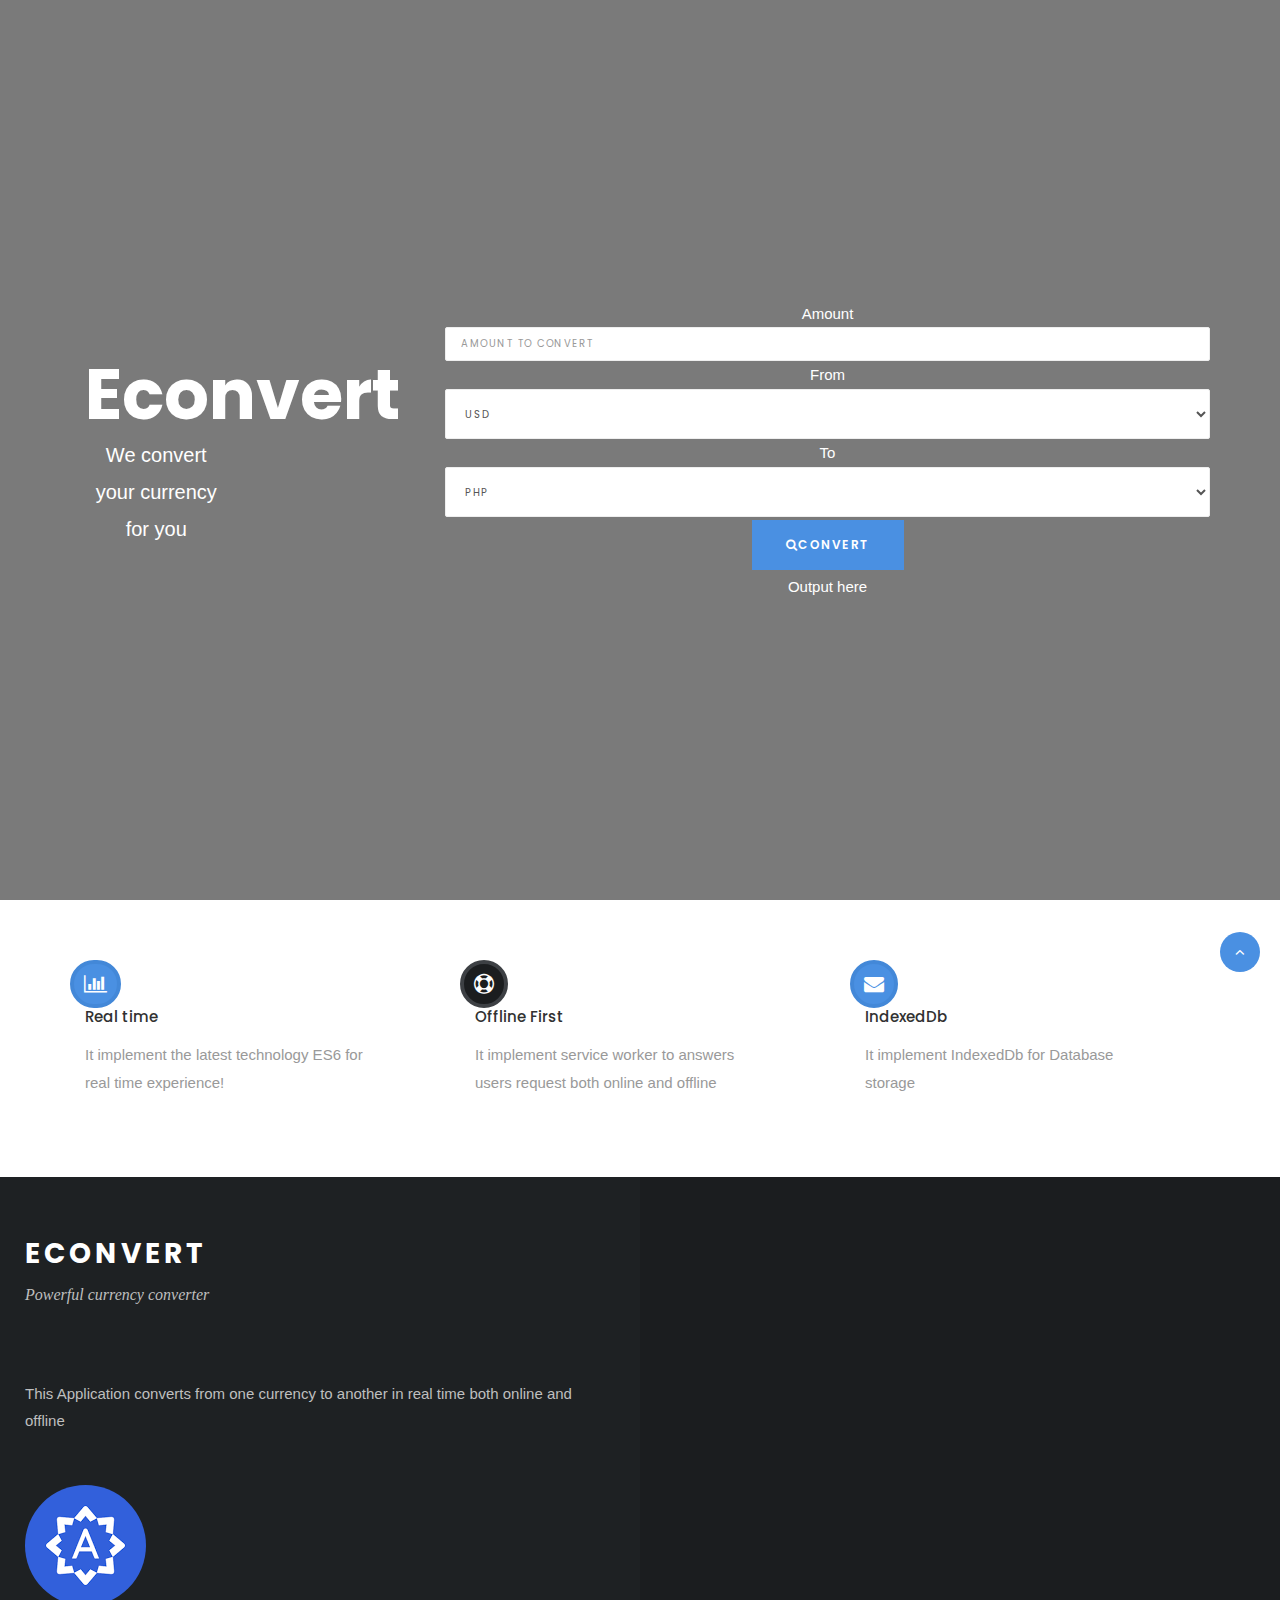
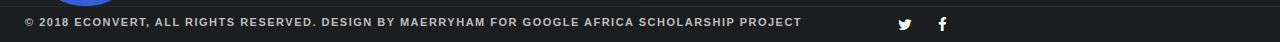
<file: index.html>
<!DOCTYPE html>
<html lang="en" xmlns="http://www.w3.org/1999/html">
<head>
    <meta charset="UTF-8">
    <title>Andela Currency converter API</title>
    <link rel="stylesheet" href="https://maxcdn.bootstrapcdn.com/bootstrap/3.3.7/css/bootstrap.min.css">
    <link href="https://fonts.googleapis.com/css?family=Poppins|Roboto" rel="stylesheet">
    <link rel="stylesheet" href="https://cdnjs.cloudflare.com/ajax/libs/font-awesome/4.7.0/css/font-awesome.min.css">
    <link rel="stylesheet" href="css/style.css">

    <script src="js/idb.js"></script>
    <script src="js/workwithdb.js"></script>
    <!--<script src="swController.js"></script>-->
    <script src="js/autoRequest.js"></script>

<script>

    if ('serviceWorker' in navigator) {
        window.addEventListener('load', function() {
            navigator.serviceWorker.register('/currencyconverter/sw.js').then(function(registration) {
                // Registration was successful
                console.log('ServiceWorker registration successful with scope: ', registration.scope);
            }, function(err) {
                // registration failed :(
                console.log('ServiceWorker registration failed: ', err);
            });
        });
    }

</script>
</head>
<body>

<!-- Layout-->
<div class="layout">

    <script>

       //The function to convert currencies
        function getDetails() {
            let w = document.getElementById('whatToConvert').value;
            let x = document.getElementById('fromCurrency').value;
            let y = document.getElementById('toCurrency').value;
            let z = document.getElementById('result');
            let query = `${x}_${y}`;
            //alert(query);

            if(w =="" || x =="" || y ==""){
                z.innerHTML = 'Please enter a value to the input';
                return;

            }

            fetch(`https://free.currencyconverterapi.com/api/v5/convert?q=${x}_${y}&compact=ultra`).then(  (response) =>

            response.json()).then((data) => {
               // console.log(data.results);
                //console.log(data.query);//

                let multiplier = data[query];

                let totalresult = multiplier * w;
                //alert(totalresult);
                z.innerHTML = totalresult;
                })

            .catch(error => console.log('error is', error));

        }






    </script>

    <!-- Wrapper-->
    <div class="wrapper">

        <!-- Page Header-->
        <section class="spec-header full-height parallax bg-dark bg-dark-60" data-background="images/spec-11.jpg">
            <div class="container">
                <div class="row">
                    <div class="col-md-12">
                        <div class="col-md-6 mx-auto center">

                            <h1 class="h1 m-b-15">Econvert</h1>
                            <p class="m-b-30">We convert your currency for you</p>
                            <!--<p><a class="btn btn-lg btn-brand" href="#">Contact Us</a></p>-->
                        </div>
                    </div>

                </div>




                           <div class="row">
                               <form method="post" action="#">
                                   <div class="col-md-12 col-sm-12">
                                       Amount
                                       <input id="whatToConvert" name="whatToConvert" type="number" placeholder="Amount to convert" class="form-control input-md" style="width:100%; float: left;" required="">

                                   </div>
                                <div class="col-md-12 col-sm-12">
                                    From
                                    <select class="form-control input-md" name="state" style="width:100%;" id="fromCurrency">

                                        <option value="USD" class="form-control input-md">
                                            USD
                                        </option>

                                    </select>
                                </div>


                                <div class="col-md-12 col-sm-12">
                                    To
                                    <select class="form-control input-md styled-select" style="width:100%;" name="lga" id="toCurrency">

                                        <option value="PHP" class="form-control input-md">
                                            PHP
                                        </option>
                                    </select>
                                </div>



                                <div class="col-md-12 col-sm-12">
                                    <button type="button" class="btn btn-lg btn-brand" onclick="getDetails();"><i class="fa fa-search"></i>Convert</button>

                                </div>
                                   <div class="col-md-12 col-sm-12" id="result" style="color:white">
                                       Output here

                                   </div>

                            </form>
                           </div>





                    </form>




            </div>
        </section>
        <!-- Page Header end-->


        <!-- Services-->
        <section class="spec pb-0">
            <div class="container">
                <div class="row">

                    <div class="col-md-12">
                        <div class="row content-boxes-v3">

                            <div class="col-md-4 clearfix mb-5">
                                <i class="fa fa-bar-chart-o roundedblue"></i>
                                <div class="content-boxes-in-v3">
                                    <div class="icon-box-title my-3">
                                        <h6 class="ml-md-auto col-md-11">Real time</h6>
                                    </div>
                                    <p class="ml-md-auto col-md-11">It implement the latest technology ES6 for real time experience!</p>
                                </div>
                            </div>

                            <div class="col-md-4 clearfix my-5">
                                <i class="fa fa-support roundeddark"></i>
                                <div class="content-boxes-in-v3">
                                    <div class="icon-box-title my-3">
                                        <h6 class="ml-md-auto col-md-11">Offline First</h6>
                                    </div>
                                    <p class="ml-md-auto col-md-11">It implement service worker to answers users request both online and offline</p>
                                </div>
                            </div>

                            <div class="col-md-4 clearfix my-5">
                                <i class="fa fa-envelope roundedblue"></i>
                                <div class="content-boxes-in-v3">
                                    <div class="icon-box-title my-3">
                                        <h6 class="ml-md-auto col-md-11">IndexedDb</h6>
                                    </div>
                                </div>
                                <p class="ml-md-auto col-md-11">It implement IndexedDb for Database storage</p>
                            </div>

                        </div>
                    </div>
                </div>
            </div>
        </section>
        <!-- Services end-->


        <!-- Footer-->
        <footer class="footer">
            <div class="container-indent">
                <div class="row">
                    <div class="col-md-6 col-sm-6 colorLeftFooter">
                        <!-- Text widget-->
                        <aside class="widget widget_text">
                            <div class="textwidget">
                                <div class="spec-title">
                                    <h2>ECONVERT</h2>
                                    <p class="font-serif">Powerful currency converter</p>
                                </div>
                                <p>This Application converts from one currency to another in real time both online and offline <br/>


                            </div>
                        </aside>
                        <img src="images/download.png" class="img-circle"  height="93" alt="A">


                    </div>

                </div>
            </div>
            <div class="footer-copyright p-3">
                <div class="container-indent">
                    <div class="row">
                        <div class="col-md-8 footerpadding pt-2" style="padding-left:40px"><span class="copyright">© 2018 EConvert, All Rights Reserved. Design by Maerryham for Google Africa Scholarship Project</span>
                        </div>
                        <div class="col-md-4 footerpadding">
                            <div class="container"><span class="copyright">
										<a href="https://twitter.com/maerryham"><i class="socialicons-footer fa fa-twitter"></i></a>
										<a href="https://web.facebook.com/lawalmaerryham.yetundae"><i class="socialicons-footer fa fa-facebook"></i></a>

									</span>
                            </div>
                        </div>
                    </div>
                </div>
            </div>
        </footer>
        <!-- Footer end-->

        <a class="scroll-top" href="#top"><i class="fa fa-angle-up"></i></a>
    </div>
    <!-- Wrapper end-->

</div>
<!-- Layout end-->





</body>
</file>
<file: css/style.css>
@charset "UTF-8";

/*! -----------------------------------------------------------------
[Master Stylesheet]

Project:     Spec Frontend Template
Version:     1.1.0

------------------------------------------------------------------
[Table Of Contents]

1. General Styles
2. Typography
3. Alerts
4. About
    4.1 Media
    4.2 About bg
5. Services
    5.1 Services Footer
    5.2 Media
6. Portfolio
    6.1 Media
7. Contact
    7.1 Get in Touch
8. Progress Bars
9. Forms
10. Buttons
    10.1 Button Sizes
    10.2 Buttons Colors
    10.3 Social Media Buttons
    10.4 Loading Buttons
11. Tables
    11.1 Fonts
12. Divider Lines
    12.1 Divider 2
    12.2 Divider 3
    12.3 Hr Custom Divider
    12.4 Other Dividers
13. Heading with borders
    13.1 Dotted border - headings
    13.2 Groove border - headings
    13.3 Dashed Border - headings
    13.4 Crossed Text Border - headings
    13.5 Crossed Text Border - headings
14. Breadcrumb
15. Clients
    15.1 Logo Partners
    15.2 Logos Partners
16. Badges and Labels
    16.1 Badge Radius
    16.2 BUtton & Badge Adjustment
    16.3 Badge Lists
    16.4 Badge Icons
    16.5 Badge Box v1
    16.6 Badge Box v2
    16.7 General Badge Box
17. Spec Dropcap
18. Grid - Column
19. Box Shadows
    19.1 Common Style
    19.2 Effect 1
    19.3 Effect 2,3,4
    19.4 Effect 5
20. Portfolio
21. Testimonials
22. Iconbox
23. Text-box
24. Counters
    24.1 Counters Footer
25. Badge
26. Tabs
27. Accordions
28. Pagination
29. Maps
30. Pie Charts
31. ChartJs
32. Pricing Tables
    32.1 Pricing 2
    33.2 Pricing 3
    33.3 Pricing 1
33. Sliders
34. Services 2
35. Services
36. Flexslider
37. Social Icons
38. Preloader
39. Offcanvas
    39.1 Media
40. Special Headings
41. Testimonials
42. Icon List
43. Features
44. Timeline
45. Style Switcher
46. Panels
47. Header & Navigation
48. Dark Menu
49. Specs
50. Portfolio Filter
51. Portfolio Grid
52. Portfolio Single Item
53. Portfolio Single Navigation
54. Portfolio Single
55. Gallery
56. Blog
57. Comments & Comment Form
58. Our Process
59. Open Hours Box

------- Additional -------

60. Resturant Services
61. Counselling Services
62. Counselling Event
63. Constructions
64. Law Firm
65. App Page
66. Photography
67. Resume
    67.1 Education - Resume
    67.2 Work - Resume
68. Courses
    68.1 Testimonials - Courses
69. Accounting
70. Architecture
71. Travel
    71.1 Travel - User Ratings
72. Shipping
73. Job Board
74. Real Estates - Hotel
75. Coming Soon
76. Business - Vimeo Dark Header
77. Agency - Vimeo Light Header
    77.1 Testimonials
78. Vimeo Gradient
79. Other Video - Business

----- Main -----
80. Circle Progress Bars
81. Pricing Table
82. Small Header Light
83. Pricing Table
    83.1 Background Colors
    84.2 Pricing Styles
84. Services Area - Ripples Effect
85. Widgets
    85.1 Search Widget
    85.2 Recent Work Widget
    85.3 Tags Widget
    85.4 Twitter Feed Widget
    85.5 Calendar Widget
    86.6 Menu Widget
86. Shop
    86.1 Shop Masonry
    86.2 Shop Product
    86.3 Shop Cart
87. Stars Ratings
88. User Pages
89. Call to Action
90. Breaking News
91. Get Started Section
92. Services Section
93. Subscribe Section
94. Portfolio Section
95. Testimonails Section
96. GYM
97. Charity
98. Team Section
99. Footer
100. Additional CSS


    4. Footer / #footer
-------------------------------------------------------------------

------------------------------------------------------------------
[General Styles]
*/

* {
    -webkit-font-smoothing: antialiased;
}

html {
    font-size: 100%;
}

body {
    background-color: #fff;
    font-family: "Hind", "Open Sans", Arial, serif;
    line-height: 1.85;
    font-weight: 400;
    font-size: 15px;
    color: #999;
    -ms-overflow-style: scrollbar;
    overflow-x: hidden;
}

img {
    max-width: 100%;
    height: auto;
}

iframe {
    border: 0;
}

.disable-hover {
    pointer-events: none;
}

::-moz-selection {
    background: #4a90e2;
    color: #fff !important;
}

::-webkit-selection {
    background: #4a90e2;
    color: #fff !important;
}

::selection {
    background: #4a90e2;
    color: #fff !important;
}

.wrapper {
    position: relative;
}

/*html .layout,*/
/*body .layout {*/
    /*height: 100%;*/
    /*min-height: 100%;*/
    /*width: 100%;*/
/*}*/

/*.layout {*/
    /*opacity: 0;*/
    /*-webkit-transition: 1.7s opacity ease;*/
    /*transition: 1.7s opacity ease;*/
/*}*/

.layout.fade-in {
    opacity: 1;
}

.scroll-top {
    background: #4a90e2;
    border-radius: 20px;
    position: fixed;
    bottom: 14px;
    right: 20px;
    height: 40px;
    width: 40px;
    z-index: 9;
    text-align: center;
    line-height: 40px;
    font-size: 15px;
    color: #fff;
    -webkit-transition: .5s all ease;
    transition: .5s all ease;
    -webkit-transform: translateY(86px);
    transform: translateY(86px);
}

.scroll-top:hover,
.scroll-top:focus {
    color: #fff;
}

.scroll-top.scroll-top-visible {
    -webkit-transform: translateY(0);
    transform: translateY(0);
}

#particles-js {
    position: absolute;
    width: 100%;
    height: 100%;
    z-index: 1;
}

@media (max-width: 767px) {
    .scroll-top {
        display: none;
    }
}

/*------------------------------------------------------------------
[Typography]
*/

a {
    color: #4a90e2;
    -webkit-transition: all .3s ease-in-out;
    transition: all .3s ease-in-out;
}

a:hover,
a:focus {
    outline: 0;
    text-decoration: none;
    color: #2275d7;
}

h1 > a,
h2 > a,
h3 > a,
h4 > a,
h5 > a,
h6 > a {
    color: #313131;
}

h1 > a:hover,
h1 > a:focus,
h2 > a:hover,
h2 > a:focus,
h3 > a:hover,
h3 > a:focus,
h4 > a:hover,
h4 > a:focus,
h5 > a:hover,
h5 > a:focus,
h6 > a:hover,
h6 > a:focus {
    color: #4a90e2;
}

p,
pre,
ul,
ol,
blockquote,
h1,
h2,
h3,
h4,
h5,
h6 {
    margin: 0 0 20px;
}

h1,
.h1,
h2,
.h2,
h3,
.h3,
h4,
.h4,
h5,
.h5,
h6,
.h6 {
    font-family: "Poppins", Arial, serif;
    line-height: 1.2;
    font-weight: 700;
    color: #313131;
}

h1,
.h1 {
    font-size: 40px;
}

h2,
.h2 {
    font-size: 32px;
}

h3,
.h3 {
    font-size: 24px;
}

h4,
.h4 {
    font-size: 14px;
}

h5,
.h5 {
    font-weight: 600;
    font-size: 14px;
    margin: 0 0 10px;
}

h6,
.h6 {
    font-weight: 500;
    font-size: 12px;
    margin: 0 0 10px;
}

.font-serif {
    font-family: "Lora", "Libre Baskerville", serif;
    font-style: italic;
}

.rotate {
    text-shadow: none !important;
}

hr {
    border-color: rgba(238, 238, 238, .9);
}

ul,
ol {
    padding-left: 0;
    list-style: none;
}

ul > li,
ol > li {
    margin: 0 0 5px;
}

em {
    font-style: normal;
    opacity: .7;
}

hr {
    margin-top: 40px;
    margin-bottom: 40px;
}

blockquote {
    border: 0;
    font-family: "Lora", "Libre Baskerville", serif;
    line-height: 1.8;
    font-style: italic;
    font-size: 15px;
    padding: 20px 40px;
    margin: 40px 0;
    -webkit-transition: all .3s ease-in-out;
    transition: all .3s ease-in-out;
    padding: 10px 20px;
    margin: 20px 0;
}

blockquote p:last-child {
    margin-bottom: 0;
}

blockquote:hover {
    border-color: #4a90e2;
}

.lead {
    line-height: 1.8;
    font-weight: 400;
    font-size: 20px;
}

pre {
    border: 0;
    background: #f5f5f5;
    border-radius: 2px;
    padding: 20px 30px;
    margin: 40px 0;
    font-family: "Courier New", monospace;
    line-height: 1.8;
}

/*------------------------------------------------------------------
[Alerts]
*/

.alert-brand {
    background: #76abe9;
    color: #fff;
}

.alert-brand a {
    color: #fff;
}
.alert-dark {
    background: #1b1d1f;
    color: #eee;
}
.alert-light {
    background: #eee;
}
.alert-secondary {
    border: 2px solid #f7f7f7;
}
/*About*/
#about {
    padding: 80px;
}

#about .about-heading {
    text-align: center;
}

#about .about-heading h2 {
    font-weight: 700;
    font-size: 45px;
    text-transform: uppercase;
}

#about .about-heading p {
    margin-top: 20px;
    line-height: 25px;
    color: #8e8e8e;
    margin-bottom: 50px;
}

#about .about-left {
    position: relative;
    z-index: 2;
}

#about .about-right:before {
    content: "";
    border: 8px solid #e5eef0;
    width: 120%;
    height: 100%;
    position: absolute;
    right: 0;
    top: 0;
}

#about .about-right {
    position: relative;
    padding: 0 80px 150px 80px;
}

#about .about-right-heading h1 {
    font-weight: 700;
    padding-top: 100px;
    text-transform: uppercase;
}

#about .about-right-boot:before {
    content: "\f080";
    font-family: 'FontAwesome';
    font-size: 45px;
    padding: 65px 30px 0 0;
    float: left;
    color: #4a90e2;
}

#about .about-right-wrapper {
    padding-left: 0 0 50px 78px;
    position: relative;
    left: 0;
    top: 75px;
}

#about .about-right-wrapper a {
    font-weight: 700;
    color: #282828;
}

#about .about-right-wrapper a:hover {
    color: #4a90e2;
}

#about .about-right-wrapper p {
    line-height: 28px;
    margin-top: 20px;
    color: #8e8e8e;
}

#about .about-right-best:before {
    content: "\f201";
    font-family: 'FontAwesome';
    font-size: 45px;
    padding: 65px 30px 0 0;
    float: left;
    color: #4a90e2;
}

#about .about-right-support:before {
    content: "\f025";
    font-family: 'FontAwesome';
    font-size: 45px;
    padding: 65px 30px 0 0;
    float: left;
    color: #4a90e2;
}

/*Media*/
@media screen and (min-width: 320px) and (max-width: 520px) {
    #about {
        padding: 0;
    }

    #about .about-heading h2 {
        margin-top: 30px;
        font-size: 27px;
    }

    #about .about-heading p {
        margin-top: 20px;
        font-size: 12px;
        line-height: 20px;
    }

    #about .about-right:before {
        content: "";
        border: 8px solid #e5eef0;
        width: 100%;
        height: 100%;
    }

    #about .about-right {
        position: relative;
        padding: 30px;
        margin-top: 20px;
    }

    #about .about-right-heading h1 {
        padding-top: 20px;
        font-size: 25px;
        text-align: center;
    }

    #about .about-right-boot:before {
        font-size: 30px;
        padding: 20px 20px 0 0;
    }

    #about .about-right-wrapper {
        position: relative;
        left: 0;
        top: 35px;
    }

    #about .about-right-wrapper a > h3 {
        font-size: 20px;
    }

    #about .about-right-wrapper p {
        margin-top: 20px;
        font-size: 13px;
    }

    #about .about-right-best {
        margin-top: 40px;
    }

    #about .about-right-best:before {
        font-size: 30px;
        padding: 20px 20px 0 0;
    }

    #about .about-right-support {
        margin-top: 40px;
    }

    #about .about-right-support:before {
        font-size: 30px;
        padding: 20px 20px 0 0;
    }
}

/*Media*/
@media screen and (min-width: 521px) and (max-width: 980px) {
    #about {
        margin-top: 50px;
        padding: 0;
    }

    #about .about-heading h2 {
        margin-top: 30px;
        font-size: 30px;
    }

    #about .about-heading p {
        margin-top: 20px;
        line-height: 20px;
    }

    #about .about-right:before {
        content: "";
        border: 8px solid #e5eef0;
        width: 100%;
        height: 100%;
    }

    #about .about-right {
        position: relative;
        padding: 30px;
        margin-top: 20px;
    }

    #about .about-right-heading h1 {
        padding-top: 20px;
        font-size: 25px;
        text-align: center;
    }

    #about .about-right-boot:before {
        font-size: 30px;
        padding: 20px 20px 0 0;
    }

    #about .about-right-wrapper {
        position: relative;
        left: 0;
        top: 35px;
    }

    #about .about-right-wrapper a > h3 {
        font-size: 20px;
    }

    #about .about-right-wrapper p {
        margin-top: 20px;
        font-size: 13px;
    }

    #about .about-right-best {
        margin-top: 40px;
    }

    #about .about-right-best:before {
        font-size: 30px;
        padding: 20px 20px 0 0;
    }

    #about .about-right-support {
        margin-top: 40px;
    }

    #about .about-right-support:before {
        font-size: 30px;
        padding: 20px 20px 0 0;
    }

}

/*About bg*/
#about-bg {
    position: relative;
    background-image: url(../images/about/about2.jpg);
    background-position: center;
    background-repeat: no-repeat;
    background-size: cover;
    margin-top: 100px;
    text-transform: uppercase;
    padding: 100px 0;
    color: #fff;
}

.about-bg-heading {
    font-weight: 900;
    text-align: center;
    line-height: 40px;
    z-index: -2;
}

.about-bg-heading h1 {
    font-size: 40px
}

.about-bg-heading p {
    font-weight: 700;
    font-weight: 400;
    font-size: 16px;
}

.about-bg-wrapper {
    color: #fff;
    text-align: center;
    margin-top: 30px;
    z-index: -2;
}

#about-bg .about-bg-wrapper .count {
    font-weight: 900;
    font-size: 45px;
    margin-right: 20px;
    text-align: center;
    float: left;
    color: #4a90e2;
}

#about-bg .about-bg-wrapper p {
    font-weight: 400;
    font-size: 16px;
    margin-top: 30px;
    float: left;
}

/*Media*/
@media screen and (min-width: 320px) and (max-width: 520px) {
    .about-bg-heading h1 {
        font-size: 28px;
    }

    .about-bg-wrapper {
        margin-left: 25%;
    }

}

/*Media*/
@media screen and (min-width: 521px) and (max-width: 980px) {
    .about-bg-heading h1 {
        font-size: 30px;
    }

    .about-bg-wrapper {
        margin-left: 35%;
    }

}

/*Service*/
#service {
    margin-top: 100px;
    background-attachment: scroll;
    padding-bottom: 0px;
    padding-top: 0px;
}

#service .col-md-6 {
    padding: 0;

}

#service .service-heading {
    text-align: center;
}

#service .service-heading h2 {
    font-weight: 700;
    font-size: 45px;
    text-transform: uppercase;
}

#service .service-heading p {
    margin-top: 20px;
    line-height: 25px;
    color: #8e8e8e;
    margin-bottom: 50px;
}

.services-style-one {
    position: relative;
}

.services-style-one .outer-box {
    position: relative;
    background: #e5eef0;
}

.services-style-one .services-column {
    position: relative;
    width: 50%;
    float: left;
    background: #fff;
    border: 8px solid #e5eef0;
}

.services-style-one .service-block {
    position: relative;
    margin-bottom: 40px;
}

.services-style-one .services-column .content-outer {
    position: relative;
    float: right;
    max-width: 700px;
    padding: 80px 20px 40px 40px;
}

.services-style-one .services-column .icon-box {
    font-size: 36px;
    margin-bottom: 15px;
    line-height: 1px;
    color: #4a90e2;
}

.services-style-one .services-column h4 {
    font-size: 14px;
    margin-bottom: 10px;
    color: #1c1c1c;
}

.services-style-one .services-column .text {
    font-size: 13px;
    color: #5a5a5a;
    max-width: 250px;
}

.services-style-one .content-column {
    position: relative;
    float: left;
    width: 50%;
    background: #e5eef0;
    text-align: right;
}

.services-style-one .content-column .content-box {
    position: relative;
    float:left;
    padding: 170px 20px 100px 320px;
    max-width: 700px;
}

.services-style-one .content-column .sec-title h2 {
    color: #301c1c;
}

.services-style-one .content-column .sec-title h2 > span {
    border-bottom: 2px solid #4a90e2;
    padding-bottom: 5px;
}

.services-style-one .content-column .inner-box {
    position: relative;
}

.services-style-one .content-column .text {
    position: relative;
    margin: 30px 0;
    color: #999999;
    line-height: 25px;
}

.inner-box button {
    background-color: #4a90e2;
    width: 120px;
    color: #fff;
}

.inner-box button:hover {
    background-color: #fff;
    color: #4a90e2;
}

@media only screen and (min-width: 767px) {
    .hidden-over-767 {
        display: none;
    }
}

@media only screen and (min-width: 767px) {
    .margin-35 {
        margin-top: -35px;
    }
}

/*Service Footer*/
#service .service-footer {
    background: #e5eef0;
    padding: 30px 0;
}

#service .service-footer-left h3 {
    font-weight: 600;
    font-size: 22px;
    color: #301c1c;
}

#service .service-footer-left h3 > span {
    color: #4a90e2;
}

#service .service-footer-left p {
    font-size: 16px;
    color: #9d9d9d;
}

#service .service-footer-right {
    float: right;
    line-height: 80px;
}

#service .service-footer-right button {
    background-color: #4a90e2;
    width: 180px;
    height: 50px;
    color: #fff;
}

#service .service-footer-right button:hover {
    background-color: #fff;
    color: #4a90e2;
}

.creative-bg-service {
    background-image:url(../images/work-6.jpg);
}

.tab-numbers-service {
    background: #f7f7f7;
    padding: 10px;
    border: 2px solid #eee;
    margin-left: -27px;
}
/*Media*/
@media screen and (min-width: 320px) and (max-width: 520px) {
    #service {
        margin-top: 50px;
    }

    #service .service-heading h2 {
        font-size: 27px;
    }

    #service .service-heading p {
        font-size: 13px;
    }

    .services-style-one .content-column .content-box {
        padding: 200px 20px 100px 20px;
    }
}

/*Media*/
@media screen and (min-width: 521px) and (max-width: 980px) {
    #service {
        margin-top: 50px;
    }

    #service .service-heading h2 {
        font-size: 30px;
    }

    .services-style-one .content-column .content-box {
        padding: 200px 20px 100px 20px;
    }
}

/*Portfolio*/
#portfolio {
    margin-top: 100px;
}

#portfolio .portfolio-heading {
    text-align: center;
}

#portfolio .portfolio-heading h2 {
    font-weight: 700;
    font-size: 45px;
    text-transform: uppercase;
}

#portfolio .portfolio-heading p {
    margin-top: 20px;
    line-height: 25px;
    color: #8e8e8e;
    margin-bottom: 50px;
}

#portfolio .portfolio-thumbnail {
    position: relative;
}

#portfolio .portfolio-thumbnail img {
    width: 100%;
    height:auto;
}

#portfolio .portfolio-thumbnail .col-md-3 {
    padding: 0;
}

#portfolio .portfolio-thumbnail .caption {
    position: absolute;
    left: 0;
    right: 0;
    top: 0;
    bottom: 0;
    background-color: rgba(62, 212, 255, 0.7);
    opacity: 0;
    -moz-transition: opacity linear .3s;
    -webkit-transition: opacity linear .3s;
    -o-transition: opacity linear .3s;
    transition: opacity linear .3s;
}

#portfolio .portfolio-thumbnail .item:hover > .caption {
    opacity: 1;
}

#portfolio .caption i {
    width: 45px;
    height: 45px;
    line-height: 45px;
    text-align: center;
    color: #4a90e2;
    background-color: #fff;
    position: absolute;
    top: 45%;
    left: 50%;
    margin-top: -22px;
    margin-left: -22px;
    -moz-border-radius: 50%;
    -webkit-border-radius: 50%;
    border-radius: 50%;

}

#portfolio .caption p {
    font-weight: 400;
    text-align: center;
    color: #fff;
    position: absolute;
    font-size: 17px;
    text-transform: capitalize;
    top: 55%;
    left: 30%;
    right: 30%;
}

/*Media*/
@media screen and (min-width: 320px) and (max-width: 520px) {
    #portfolio {
        margin-top: 50px;
    }

    #portfolio .portfolio-heading h2 {
        font-size: 27px;
    }

    #portfolio .portfolio-heading p {
        font-size: 13px;
    }
}

/*Media*/
@media screen and (min-width: 521px) and (max-width: 980px) {
    #portfolio {
        margin-top: 50px;
    }

    #portfolio .portfolio-heading h2 {
        font-size: 30px;
    }

}

/*Contact*/
#contact {
    margin-top: 100px;
}

#contact .contact-heading {
    text-align: center;
}

#contact .contact-heading h2 {
    font-weight: 700;
    font-size: 45px;
    text-transform: uppercase;
}

#contact .contact-heading p {
    margin-top: 20px;
    line-height: 25px;
    color: #8e8e8e;
    margin-bottom: 50px;
}

.validation {
    color: red;
    display:none;
    margin: 0 0 20px;
    font-weight:400;
    font-size:13px;
}

#sendmessage {
    color: green;
    border:1px solid green;
    display:none;
    text-align:center;
    padding:15px;
    font-weight:600;
    margin-bottom:15px;
}

#errormessage {
    color: red;
    display:none;
    border:1px solid red;
    text-align:center;
    padding:15px;
    font-weight:600;
    margin-bottom:15px;
}

#sendmessage.show, #errormessage.show, .show {
    display:block;
}

/*Get In Touch*/
#get-touch {
    margin-top: 100px;
}

#get-touch .get-touch-heading {
    text-align: center;
}

#get-touch .get-touch-heading h2 {
    font-weight: 700;
    font-size: 36px;
    text-transform: uppercase;
}

#get-touch .get-touch-heading p {
    margin-top: 20px;
    line-height: 25px;
    color: #8e8e8e;
    margin-bottom: 50px;
}

#get-touch .content {
    margin-top: 50px;
}

#get-touch .content .form input {
    height: 50px;
    width: 100%;
    border-color: #ebebeb;
}

#get-touch .content .form textarea {
    width: 100%;
    height: 180px;
    border-color: #ebebeb;
    margin-top: 20px;
}

#get-touch .content .form .submit {
    text-align: center;
}

#get-touch .content .form .submit .btn {
    margin-top: 25px;
    background-color: transparent;
    color: #7e7e7e;
    border-color: #4a90e2;
}

#get-touch .content .form .submit .btn:hover {
    background-color: #4a90e2;
    color: #fff;
}

/*------------------------------------------------------------------
[Progress Bars]
*/

.progress-item {
    margin: 0 0 25px;
}

.progress-title {
    line-height: 1.2;
    color: #313131;
    margin: 0 0 10px;
    text-transform: uppercase;
    letter-spacing: 1px;
    font-size: 12px;
    font-weight: bold;
}

.progress {
    background-color: #eaeaea;
    box-shadow: none;
    height: 5px;
    margin: 0 0 10px;
    overflow: visible;
    box-shadow: none;
}
.progress-2 {
    height: 14px;
}

.progress-bar {
    position: relative;
    height: 5px;
    border-radius: 3px;
    box-shadow: none;
}
.progressbar-2 {
    height: 14px !important;
}

.progress-bar.progress-bar-brand {
    background-color: #4a90e2;
}

.pb-number-box {
    position: absolute;
    padding: 4px 0;
    display: block;
    top: -30px;
    right: 0;
    opacity: 0;
    line-height: 12px;
    color: #313131;
    text-transform: uppercase;
    letter-spacing: 1px;
    font-size: 12px;
    font-weight: bold;
}

/*------------------------------------------------------------------
[Forms]
*/

.form-control {
    box-shadow: none;
    border-radius: 2px;
    border-width: 1px;
    border-color: #eee;
    font-family: "Poppins", Arial, serif;
    text-transform: uppercase;
    letter-spacing: .09375rem;
    font-size: .625rem;
    padding: 1rem .9375rem;
}
.form-control-plaintext {
    border: 1px solid #eee;
    padding: 8px;
}

.form-control:focus {
    border-color: #eee;
    box-shadow: none;
}

.form-control.form-circle {
    border-radius: 30px;
}

.form-control-lg {
    font-size: .6875rem;
    padding: 1.0625rem .9375rem;
}

.form-control-sm {
    padding: .8125rem .9375rem;
}

.input-group-addon {
    border-color: #eee;
}

select.form-control:not([size]):not([multiple]) {
    height: calc(3rem + 2px);
}

select.form-control-lg:not([size]):not([multiple]) {
    height: 3.5rem;
}

select.form-control-sm:not([size]):not([multiple]) {
    height: 2.8125rem;
}

/*------------------------------------------------------------------
[Buttons]
*/

.btn {
    border-width: 2px;
    border-radius: 0;
    font-family: "Poppins", Arial, serif;
    text-transform: uppercase;
    letter-spacing: .09375rem;
    font-weight: 600;
    font-size: .625rem;
    padding: .9375rem 1.75rem .9375rem 1.75rem;
    -webkit-transition: all .3s ease-out;
    transition: all .3s ease-out;
}

.btn:focus,
.btn.focus,
.btn.active.focus,
.btn.active:focus,
.btn:active.focus,
.btn:active:focus {
    outline: 0;
}

.btn.btn-circle {
    border-radius: 30px;
}

.btn.btn-round {
    border-radius: 2px;
}

.btn.btn-shadow {
    box-shadow: 0 1px 30px rgba(0, 0, 0, .1);
}

/* --- [Button Sizes] --- */

.btn-lg {
    padding: .9375rem 2rem .9375rem 2rem;
    letter-spacing: .09375rem;
    font-size: .75rem;
}

.btn-sm {
    padding: .75rem 1.5rem .75rem 1.5rem;
    font-size: .625rem;
}

.btn-xs {
    padding: .625rem 1.25rem .625rem 1.25rem;
    font-size: .625rem;
}

/* --- [Button Colors] --- */

.btn.btn-brand {
    background-color: #4a90e2;
    border-color: #4a90e2;
    color: #fff;
    /* &.btn-link {
		background: transparent;
		border: 0;
		padding: 0;
		color: $background;

		&:hover,
		&:focus {
			background-color: transparent;
			text-decoration: none;
			color: darken($background, 5%);
		}
	} */
}


.btn.btn-brand.btn-outline {
    background: transparent;
    border-color: #4a90e2;
    color: #4a90e2;
}
.btn.btn-red:hover
.btn.btn-red:focus  {
    background-color: #c0392b;
    border-color: #c0392b;
    color: #fff;
}

.btn.btn-brand:hover,
.btn.btn-brand:focus {
    background-color: #277adc;
    border-color: #277adc;
    color: #fff;
}
.btn.btn-red {
    background-color: #e74c3c;
    color: #fff;
}

.btn.btn-orange:hover,
.btn.btn-orange:focus {
    background-color: #d35400;
    border-color: #d35400;
    color: #fff;
}
.btn.btn-orange {
    background-color: #e67e22;
    color: #fff;
}

.btn.btn-turquoise:hover,
.btn.btn-turquoise:focus {
    background-color: #12957c;
    border-color: #12957c;
    color: #fff;
}
.btn.btn-turquoise {
    background-color: #1abc9c;
    color: #fff;
}

.btn.btn-green:hover,
.btn.btn-green:focus {
    background-color: #27ae60;
    border-color: #27ae60;
    color: #fff;
}
.btn.btn-green {
    background-color: #2ecc71;
    color: #fff;
}

.btn.btn-yellow:hover,
.btn.btn-yellow:focus {
    background-color: #f39c12;
    border-color: #f39c12;
    color: #fff;
}
.btn.btn-yellow {
    background-color: #f1c40f;
    color: #fff;
}

.btn.btn-gray:hover,
.btn.btn-gray:focus {
    background-color: #7f8c8d;
    border-color: #7f8c8d;
}
.btn.btn-gray {
    background-color: #95a5a6;
}
.btn.btn-purple:hover,
.btn.btn-purple:focus {
    background-color: #814fb5;
    border-color: #814fb5;
    color: #fff;
}
.btn.btn-purple {
    background-color: #9b6bcc;
    color: #fff;
}
.btn.btn-aqua:hover,
.btn.btn-aqua:focus {
    background-color: #26bac8;
    border-color: #26bac8;
    color: #fff;
}
.btn.btn-aqua {
    background-color: #27d7e7;
    color: #fff;
}
.btn.btn-brown:hover,
.btn.btn-brown:focus {
    background-color: #81674b;
    border-color: #81674b;
    color: #fff;
}
.btn.btn-brown {
    background-color: #9c8061;
    color: #fff;
}

.btn.btn-dark-blue:hover,
.btn.btn-dark-blue:focus {
    background-color: #324c80;
    border-color: #324c80;
    color: #fff;
}
.btn.btn-dark-blue {
    background-color: #4765a0;
    color: #fff;
}
.btn.btn-light-green:hover,
.btn.btn-light-green:focus {
    background-color: #59b795;
    border-color: #59b795;
    color: #fff;
}
.btn.btn-light-green {
    background-color: #79d5b3;
    color: #fff;
}

.btn.btn-brand.btn-outline:hover,
.btn.btn-brand.btn-outline:focus {
    background: #4a90e2;
    color: #fff;
}
.dropdown-menu-padding {
    padding: 10px;
}
.btn.btn-gray {
    background-color: #ddd;
    border-color: #ddd;
    color: #444;
    /* &.btn-link {
		background: transparent;
		border: 0;
		padding: 0;
		color: $background;

		&:hover,
		&:focus {
			background-color: transparent;
			text-decoration: none;
			color: darken($background, 5%);
		}
	} */
}

.btn.btn-gray:hover,
.btn.btn-gray:focus {
    background-color: #c9c9c9;
    border-color: #c9c9c9;
    color: #444;
}

.btn.btn-gray.btn-outline {
    background: transparent;
    border-color: #ddd;
    color: #ddd;
}

.btn.btn-gray.btn-outline:hover,
.btn.btn-gray.btn-outline:focus {
    background: #ddd;
    color: #444;
}

.btn.btn-dark {
    background-color: #111;
    border-color: #111;
    color: #fff;
    /* &.btn-link {
		background: transparent;
		border: 0;
		padding: 0;
		color: $background;

		&:hover,
		&:focus {
			background-color: transparent;
			text-decoration: none;
			color: darken($background, 5%);
		}
	} */
}

.btn.btn-dark:hover,
.btn.btn-dark:focus {
    background-color: #252525;
    border-color: #252525;
    color: #fff;
}

.btn.btn-dark.btn-outline {
    background: transparent;
    border-color: #111;
    color: #111;
}

.btn.btn-dark.btn-outline:hover,
.btn.btn-dark.btn-outline:focus {
    background: #111;
    color: #fff;
}

.btn.btn-white {
    background-color: #fff;
    border-color: #fff;
    color: #444;
    /* &.btn-link {
		background: transparent;
		border: 0;
		padding: 0;
		color: $background;

		&:hover,
		&:focus {
			background-color: transparent;
			text-decoration: none;
			color: darken($background, 5%);
		}
	} */
}

.btn.btn-white:hover,
.btn.btn-white:focus {
    background-color: #4a90e2;
    border-color: #4a90e2;
    color: #fff;
}

.btn.btn-white.btn-outline {
    background: transparent;
    border-color: #fff;
    color: #fff;
}

.btn.btn-white.btn-outline:hover,
.btn.btn-white.btn-outline:focus {
    background: #fff;
    color: #444;
}

/* Social Media Buttons */
.btn.btn-android {
    border: 1px solid #a4c639;
    background-color: #fff;
    color: #a4c639;
}
.btn.btn-android:hover,
.btn.btn-android:focus {
    background-color: #a4c639;
    border-color: #a4c639;
    color: #fff;
}

.btn.btn-bitcoin {
    border: 1px solid #eb9737;
    background-color: #fff;
    color: #eb9737;
}
.btn.btn-bitcoin:hover,
.btn.btn-bitcoin:focus {
    background-color: #eb9737;
    border-color: #eb9737;
    color: #fff;
}

.btn.btn-bitbucket {
    border: 1px solid #205081;
    background-color: #fff;
    color: #205081;
}
.btn.btn-bitbucket:hover,
.btn.btn-bitbucket:focus {
    background-color: #205081;
    border-color: #205081;
    color: #fff;
}

.btn.btn-dribbble {
    border: 1px solid #ea4c89;
    background-color: #fff;
    color: #ea4c89;
}
.btn.btn-dribbble:hover,
.btn.btn-dribbble:focus {
    background-color: #ea4c89;
    border-color: #ea4c89;
    color: #fff;
}
.btn.btn-dropbox {
    border: 1px solid #007ee5;
    background-color: #fff;
    color: #007ee5;
}
.btn.btn-dropbox:hover,
.btn.btn-dropbox:focus {
    background-color: #007ee5;
    border-color: #007ee5;
    color: #fff;
}
.btn.btn-facebook {
    border: 1px solid #4863ae;
    background-color: #fff;
    color: #4863ae;
}
.btn.btn-facebook:hover,
.btn.btn-facebook:focus {
    background-color: #4863ae;
    border-color: #4863ae;
    color: #fff;
}
.btn.btn-flickr {
    border: 1px solid #ff0084;
    background-color: #fff;
    color: #ff0084;
}
.btn.btn-flickr:hover,
.btn.btn-flickr:focus {
    background-color: #ff0084;
    border-color: #ff0084;
    color: #fff;
}
.btn.btn-foursquare {
    border: 1px solid #0072b1;
    background-color: #fff;
    color: #0072b1;
}
.btn.btn-foursquare:hover,
.btn.btn-foursquare:focus {
    background-color: #0072b1;
    border-color: #0072b1;
    color: #fff;
}
.btn.btn-googleplus {
    border: 1px solid #dd4a38;
    background-color: #fff;
    color: #dd4a38;
}
.btn.btn-googleplus:hover,
.btn.btn-googleplus:focus {
    background-color: #dd4a38;
    border-color: #dd4a38;
    color: #fff;
}
.btn.btn-html5 {
    border: 1px solid #ff3617;
    background-color: #fff;
    color: #ff3617;
}
.btn.btn-html5:hover,
.btn.btn-html5:focus {
    background-color: #ff3617;
    border-color: #ff3617;
    color: #fff;
}
.btn.btn-instagram {
    border: 1px solid #3f729b;
    background-color: #fff;
    color: #3f729b;
}
.btn.btn-instagram:hover,
.btn.btn-instagram:focus {
    background-color: #3f729b;
    border-color: #3f729b;
    color: #fff;
}
.btn.btn-linkedin {
    border: 1px solid #0083a8;
    background-color: #fff;
    color: #0083a8;
}
.btn.btn-linkedin:hover,
.btn.btn-linkedin:focus {
    background-color: #0083a8;
    border-color: #0083a8;
    color: #fff;
}
.btn.btn-pinterest {
    border: 1px solid #c91618;
    background-color: #fff;
    color: #c91618;
}
.btn.btn-pinterest:hover,
.btn.btn-pinterest:focus {
    background-color: #c91618;
    border-color: #c91618;
    color: #fff;
}
.btn.btn-rss {
    border: 1px solid #ff7f25;
    background-color: #fff;
    color: #ff7f25;
}
.btn.btn-rss:hover,
.btn.btn-rss:focus {
    background-color: #ff7f25;
    border-color: #ff7f25;
    color: #fff;
}
.btn.btn-skype {
    border: 1px solid #00a2ed;
    background-color: #fff;
    color: #00a2ed;
}
.btn.btn-skype:hover,
.btn.btn-skype:focus {
    background-color: #00a2ed;
    border-color: #00a2ed;
    color: #fff;
}
.btn.btn-stackoverflow {
    border: 1px solid #f18436;
    background-color: #fff;
    color: #f18436;
}
.btn.btn-stackoverflow:hover,
.btn.btn-stackoverflow:focus {
    background-color: #f18436;
    border-color: #f18436;
    color: #fff;
}
.btn.btn-tumblr {
    border: 1px solid #374a61;
    background-color: #fff;
    color: #374a61;
}
.btn.btn-tumblr:hover,
.btn.btn-tumblr:focus {
    background-color: #374a61;
    border-color: #374a61;
    color: #fff;
}
.btn.btn-twitter {
    border: 1px solid #46c0fb;
    background-color: #fff;
    color: #46c0fb;
}
.btn.btn-twitter:hover,
.btn.btn-twitter:focus {
    background-color: #46c0fb;
    border-color: #46c0fb;
    color: #fff;
}
.btn.btn-vk {
    border: 1px solid #45688e;
    background-color: #fff;
    color: #45688e;
}
.btn.btn-vk:hover,
.btn.btn-vk:focus {
    background-color: #45688e;
    border-color: #45688e;
    color: #fff;
}
.btn.btn-weibo {
    border: 1px solid #d7584d;
    background-color: #fff;
    color: #d7584d;
}
.btn.btn-weibo:hover,
.btn.btn-weibo:focus {
    background-color: #d7584d;
    border-color: #d7584d;
    color: #fff;
}
.btn.btn-windows {
    border: 1px solid #48bbef;
    background-color: #fff;
    color: #48bbef;
}
.btn.btn-windows:hover,
.btn.btn-windows:focus {
    background-color: #48bbef;
    border-color: #48bbef;
    color: #fff;
}
.btn.btn-xing {
    border: 1px solid #0a5d5e;
    background-color: #fff;
    color: #0a5d5e;
}
.btn.btn-xing:hover,
.btn.btn-xing:focus {
    background-color: #0a5d5e;
    border-color: #0a5d5e;
    color: #fff;
}
.btn.btn-youtube {
    border: 1px solid #ff0000;
    background-color: #fff;
    color: #ff0000;
}
.btn.btn-youtube:hover,
.btn.btn-youtube:focus {
    background-color: #ff0000;
    border-color: #ff0000;
    color: #fff;
}
.btn.btn-appnet {
    border: 1px solid #3178bd;
    background-color: #fff;
    color: #3178bd;
}
.btn.btn-appnet:hover,
.btn.btn-appnet:focus {
    background-color: #3178bd;
    border-color: #3178bd;
    color: #fff;
}
.btn.btn-blogger {
    border: 1px solid #ee5a22;
    background-color: #fff;
    color: #ee5a22;
}
.btn.btn-blogger:hover,
.btn.btn-blogger:focus {
    background-color: #ee5a22;
    border-color: #ee5a22;
    color: #fff;
}
.btn.btn-flattr {
    border: 1px solid #8aba42;
    background-color: #fff;
    color: #8aba42;
}
.btn.btn-flattr:hover,
.btn.btn-flattr:focus {
    background-color: #8aba42;
    border-color: #8aba42;
    color: #fff;
}
.btn.btn-github {
    border: 1px solid #171515;
    background-color: #fff;
    color: #171515;
}
.btn.btn-github:hover,
.btn.btn-github:focus {
    background-color: #171515;
    border-color: #171515;
    color: #fff;
}
.btn.btn-gowalla {
    border: 1px solid #ff720a;
    background-color: #fff;
    color: #ff720a;
}
.btn.btn-gowalla:hover,
.btn.btn-gowalla:focus {
    background-color: #ff720a;
    border-color: #ff720a;
    color: #fff;
}
.btn.btn-klout {
    border: 1px solid #e34a25;
    background-color: #fff;
    color: #e34a25;
}
.btn.btn-klout:hover,
.btn.btn-klout:focus {
    background-color: #e34a25;
    border-color: #e34a25;
    color: #fff;
}
.btn.btn-lastfm {
    border: 1px solid #e34a25;
    background-color: #fff;
    color: #e34a25;
}
.btn.btn-lastfm:hover,
.btn.btn-lastfm:focus {
    background-color: #e34a25;
    border-color: #e34a25;
    color: #fff;
}
.btn.btn-meetup {
    border: 1px solid #ff0026;
    background-color: #fff;
    color: #ff0026;
}
.btn.btn-meetup:hover,
.btn.btn-meetup:focus {
    background-color: #ff0026;
    border-color: #ff0026;
    color: #fff;
}
.btn.btn-mysapce {
    border: 1px solid #000000;
    background-color: #fff;
    color: #000000;
}
.btn.btn-mysapce:hover,
.btn.btn-mysapce:focus {
    background-color: #000000;
    border-color: #000000;
    color: #fff;
}
.btn.btn-quora {
    border: 1px solid #a82400;
    background-color: #fff;
    color: #a82400;
}
.btn.btn-quora:hover,
.btn.btn-quora:focus {
    background-color: #a82400;
    border-color: #a82400;
    color: #fff;
}
.btn.btn-reddit {
    border: 1px solid #ff5700;
    background-color: #fff;
    color: #ff5700;
}
.btn.btn-reddit:hover,
.btn.btn-reddit:focus {
    background-color: #ff5700;
    border-color: #ff5700;
    color: #fff;
}
.btn.btn-myspace {
    border: 1px solid #ff5700;
    background-color: #fff;
    color: #ff5700;
}
.btn.btn-myspace:hover,
.btn.btn-myspace:focus {
    background-color: #ff5700;
    border-color: #ff5700;
    color: #fff;
}
.btn.btn-plurk {
    border: 1px solid #cf682f;
    background-color: #fff;
    color: #cf682f;
}
.btn.btn-plurk:hover,
.btn.btn-plurk:focus {
    background-color: #cf682f;
    border-color: #cf682f;
    color: #fff;
}
.btn.btn-smashing {
    border: 1px solid #ff4f27;
    background-color: #fff;
    color: #ff4f27;
}
.btn.btn-smashing:hover,
.btn.btn-smashing:focus {
    background-color: #ff4f27;
    border-color: #ff4f27;
    color: #fff;
}
.btn.btn-soundcloud {
    border: 1px solid #ff4500;
    background-color: #fff;
    color: #ff4500;
}
.btn.btn-soundcloud:hover,
.btn.btn-soundcloud:focus {
    background-color: #ff4500;
    border-color: #ff4500;
    color: #fff;
}
.btn.btn-viadeo {
    border: 1px solid #e7732e;
    background-color: #fff;
    color: #e7732e;
}
.btn.btn-viadeo:hover,
.btn.btn-viadeo:focus {
    background-color: #e7732e;
    border-color: #e7732e;
    color: #fff;
}
.btn.btn-vimeo {
    border: 1px solid #00a2cd;
    background-color: #fff;
    color: #00a2cd;
}
.btn.btn-vimeo:hover,
.btn.btn-vimeo:focus {
    background-color: #00a2cd;
    border-color: #00a2cd;
    color: #fff;
}
.btn.btn-amazon {
    border: 1px solid #f29e37;
    background-color: #fff;
    color: #f29e37;
}
.btn.btn-amazon:hover,
.btn.btn-amazon:focus {
    background-color: #f29e37;
    border-color: #f29e37;
    color: #fff;
}
.btn.btn-delicious {
    border: 1px solid #3271cb;
    background-color: #fff;
    color: #3271cb;
}
.btn.btn-delicious:hover,
.btn.btn-delicious:focus {
    background-color: #3271cb;
    border-color: #3271cb;
    color: #fff;
}

.btn.btn-digg {
    border: 1px solid #164673;
    background-color: #fff;
    color: #164673;
}
.btn.btn-digg:hover,
.btn.btn-digg:focus {
    background-color: #164673;
    border-color: #164673;
    color: #fff;
}
.btn.btn-disqus {
    border: 1px solid #2e9fff;
    background-color: #fff;
    color: #2e9fff;
}
.btn.btn-disqus:hover,
.btn.btn-disqus:focus {
    background-color: #2e9fff;
    border-color: #2e9fff;
    color: #fff;
}
.btn.btn-eventbrite {
    border: 1px solid #ff5616;
    background-color: #fff;
    color: #ff5616;
}
.btn.btn-eventbrite:hover,
.btn.btn-eventbrite:focus {
    background-color: #ff5616;
    border-color: #ff5616;
    color: #fff;
}
.btn.btn-eventful {
    border: 1px solid #376095;
    background-color: #fff;
    color: #376095;
}
.btn.btn-eventful:hover,
.btn.btn-eventful:focus {
    background-color: #376095;
    border-color: #376095;
    color: #fff;
}
.btn.btn-intensedebate {
    border: 1px solid #0099e1;
    background-color: #fff;
    color: #0099e1;
}
.btn.btn-intensedebate:hover,
.btn.btn-intensedebate:focus {
    background-color: #0099e1;
    border-color: #0099e1;
    color: #fff;
}
.btn.btn-lanyrd {
    border: 1px solid #2e6ac2;
    background-color: #fff;
    color: #2e6ac2;
}
.btn.btn-lanyrd:hover,
.btn.btn-lanyrd:focus {
    background-color: #2e6ac2;
    border-color: #2e6ac2;
    color: #fff;
}
.btn.btn-pinboard {
    border: 1px solid #0000ff;
    background-color: #fff;
    color: #0000ff;
}
.btn.btn-pinboard:hover,
.btn.btn-pinboard:focus {
    background-color: #0000ff;
    border-color: #0000ff;
    color: #fff;
}
.btn.btn-songkick {
    border: 1px solid #ff0050;
    background-color: #fff;
    color: #ff0050;
}
.btn.btn-songkick:hover,
.btn.btn-songkick:focus {
    background-color: #ff0050;
    border-color: #ff0050;
    color: #fff;
}
.btn.btn-stumbleupon {
    border: 1px solid #eb4924;
    background-color: #fff;
    color: #eb4924;
}
.btn.btn-stumbleupon:hover,
.btn.btn-stumbleupon:focus {
    background-color: #eb4924;
    border-color: #eb4924;
    color: #fff;
}
.btn.btn-gmail {
    border: 1px solid #db4038;
    background-color: #fff;
    color: #db4038;
}
.btn.btn-gmail:hover,
.btn.btn-gmail:focus {
    background-color: #db4038;
    border-color: #db4038;
    color: #fff;
}
.btn.btn-google {
    border: 1px solid #4e6cf7;
    background-color: #fff;
    color: #4e6cf7;
}
.btn.btn-google:hover,
.btn.btn-google:focus {
    background-color: #4e6cf7;
    border-color: #4e6cf7;
    color: #fff;
}
.btn.btn-evernote {
    border: 1px solid #6bb130;
    background-color: #fff;
    color: #6bb130;
}
.btn.btn-evernote:hover,
.btn.btn-evernote:focus {
    background-color: #6bb130;
    border-color: #6bb130;
    color: #fff;
}
.btn.btn-grooveshark {
    border: 1px solid #e97a2f;
    background-color: #fff;
    color: #e97a2f;
}
.btn.btn-grooveshark:hover,
.btn.btn-grooveshark:focus {
    background-color: #e97a2f;
    border-color: #e97a2f;
    color: #fff;
}
.btn.btn-instapaper {
    border: 1px solid #222222;
    background-color: #fff;
    color: #222222;
}
.btn.btn-instapaper:hover,
.btn.btn-instapaper:focus {
    background-color: #222222;
    border-color: #222222;
    color: #fff;
}
.btn.btn-itunes {
    border: 1px solid #525152;
    background-color: #fff;
    color: #525152;
}
.btn.btn-itunes:hover,
.btn.btn-itunes:focus {
    background-color: #525152;
    border-color: #525152;
    color: #fff;
}
.btn.btn-opentable {
    border: 1px solid #990000;
    background-color: #fff;
    color: #990000;
}
.btn.btn-opentable:hover,
.btn.btn-opentable:focus {
    background-color: #990000;
    border-color: #990000;
    color: #fff;
}
.btn.btn-logmein {
    border: 1px solid #000000;
    background-color: #fff;
    color: #000000;
}
.btn.btn-logmein:hover,
.btn.btn-logmein:focus {
    background-color: #000000;
    border-color: #000000;
    color: #fff;
}
.btn.btn-ninetyninedesigns {
    border: 1px solid #072243;
    background-color: #fff;
    color: #072243;
}
.btn.btn-ninetyninedesigns:hover,
.btn.btn-ninetyninedesigns:focus {
    background-color: #072243;
    border-color: #072243;
    color: #fff;
}
.btn.btn-paypal {
    border: 1px solid #32689a;
    background-color: #fff;
    color: #32689a;
}
.btn.btn-paypal:hover,
.btn.btn-paypal:focus {
    background-color: #32689a;
    border-color: #32689a;
    color: #fff;
}
.btn.btn-pocket {
    border: 1px solid #de5a5f;
    background-color: #fff;
    color: #de5a5f;
}
.btn.btn-pocket:hover,
.btn.btn-pocket:focus {
    background-color: #de5a5f;
    border-color: #de5a5f;
    color: #fff;
}
.btn.btn-scribd {
    border: 1px solid #231c1a;
    background-color: #fff;
    color: #231c1a;
}
.btn.btn-scribd:hover,
.btn.btn-scribd:focus {
    background-color: #231c1a;
    border-color: #231c1a;
    color: #fff;
}
.btn.btn-spotify {
    border: 1px solid #60af00;
    background-color: #fff;
    color: #60af00;
}
.btn.btn-spotify:hover,
.btn.btn-spotify:focus {
    background-color: #60af00;
    border-color: #60af00;
    color: #fff;
}
.btn.btn-statusnet {
    border: 1px solid #829d25;
    background-color: #fff;
    color: #829d25;
}
.btn.btn-statusnet:hover,
.btn.btn-statusnet:focus {
    background-color: #829d25;
    border-color: #829d25;
    color: #fff;
}
.btn.btn-stripe {
    border: 1px solid #2f7ed6;
    background-color: #fff;
    color: #2f7ed6;
}
.btn.btn-stripe:hover,
.btn.btn-stripe:focus {
    background-color: #2f7ed6;
    border-color: #2f7ed6;
    color: #fff;
}
.btn.btn-yahoo {
    border: 1px solid #a200c2;
    background-color: #fff;
    color: #a200c2;
}
.btn.btn-yahoo:hover,
.btn.btn-yahoo:focus {
    background-color: #a200c2;
    border-color: #a200c2;
    color: #fff;
}
.btn.btn-yelp {
    border: 1px solid #e60010;
    background-color: #fff;
    color: #e60010;
}
.btn.btn-yelp:hover,
.btn.btn-yelp:focus {
    background-color: #e60010;
    border-color: #e60010;
    color: #fff;
}
.btn.btn-wikipedia {
    border: 1px solid #111111;
    background-color: #fff;
    color: #111111;
}
.btn.btn-wikipedia:hover,
.btn.btn-wikipedia:focus {
    background-color: #111111;
    border-color: #111111;
    color: #fff;
}
.btn.btn-wordpress {
    border: 1px solid #464646;
    background-color: #fff;
    color: #464646;
}
.btn.btn-wordpress:hover,
.btn.btn-wordpress:focus {
    background-color: #464646;
    border-color: #464646;
    color: #fff;
}
.btn.btn-ycombinator {
    border: 1px solid #ff6600;
    background-color: #fff;
    color: #ff6600;
}
.btn.btn-ycombinator:hover,
.btn.btn-ycombinator:focus {
    background-color: #ff6600;
    border-color: #ff6600;
    color: #fff;
}
.btn.btn-appstore {
    border: 1px solid #000000;
    background-color: #fff;
    color: #000000;
}
.btn.btn-appstore:hover,
.btn.btn-appstore:focus {
    background-color: #000000;
    border-color: #000000;
    color: #fff;
}
.btn.btn-googleplay {
    border: 1px solid #b9c13e;
    background-color: #fff;
    color: #b9c13e;
}
.btn.btn-googleplay:hover,
.btn.btn-googleplay:focus {
    background-color: #b9c13e;
    border-color: #b9c13e;
    color: #fff;
}
.btn.btn-macstore {
    border: 1px solid #007dcb;
    background-color: #fff;
    color: #007dcb;
}
.btn.btn-macstore:hover,
.btn.btn-macstore:focus {
    background-color: #007dcb;
    border-color: #007dcb;
    color: #fff;
}
.btn.btn-csgo {
    border: 1px solid #b67300;
    background-color: #fff;
    color: #b67300;
}
.btn.btn-csgo:hover,
.btn.btn-csgo:focus {
    background-color: #b67300;
    border-color: #b67300;
    color: #fff;
}
.btn.btn-dota2 {
    border: 1px solid #c33d2b;
    background-color: #fff;
    color: #c33d2b;
}
.btn.btn-dota2:hover,
.btn.btn-dota2:focus {
    background-color: #c33d2b;
    border-color: #c33d2b;
    color: #fff;
}
.btn.btn-gm {
    border: 1px solid #1194f0;
    background-color: #fff;
    color: #1194f0;
}
.btn.btn-gm:hover,
.btn.btn-gm:focus {
    background-color: #1194f0;
    border-color: #1194f0;
    color: #fff;
}
.btn.btn-lol {
    border: 1px solid #d79922;
    background-color: #fff;
    color: #d79922;
}
.btn.btn-lol:hover,
.btn.btn-lol:focus {
    background-color: #d79922;
    border-color: #d79922;
    color: #fff;
}
.btn.btn-minecraft {
    border: 1px solid #94c864;
    background-color: #fff;
    color: #94c864;
}
.btn.btn-minecraft:hover,
.btn.btn-minecraft:focus {
    background-color: #94c864;
    border-color: #94c864;
    color: #fff;
}
.btn.btn-tf2 {
    border: 1px solid #b35215;
    background-color: #fff;
    color: #b35215;
}
.btn.btn-tf2:hover,
.btn.btn-tf2:focus {
    background-color: #b35215;
    border-color: #b35215;
    color: #fff;
}
.btn.btn-quake {
    border: 1px solid #cd1800;
    background-color: #fff;
    color: #cd1800;
}
.btn.btn-quake:hover,
.btn.btn-quake:focus {
    background-color: #cd1800;
    border-color: #cd1800;
    color: #fff;
}
.btn.btn-wot {
    border: 1px solid #ff4005;
    background-color: #fff;
    color: #ff4005;
}
.btn.btn-wot:hover,
.btn.btn-wot:focus {
    background-color: #ff4005;
    border-color: #ff4005;
    color: #fff;
}
.btn.btn-cloudapp {
    border: 1px solid #312c2a;
    background-color: #fff;
    color: #312c2a;
}
.btn.btn-cloudapp:hover,
.btn.btn-cloudapp:focus {
    background-color: #312c2a;
    border-color: #312c2a;
    color: #fff;
}
.btn.btn-creativecommons {
    border: 1px solid #000000;
    background-color: #fff;
    color: #000000;
}
.btn.btn-creativecommons:hover,
.btn.btn-creativecommons:focus {
    background-color: #000000;
    border-color: #000000;
    color: #fff;
}
.btn.btn-ie {
    border: 1px solid #00a1d9;
    background-color: #fff;
    color: #00a1d9;
}
.btn.btn-ie:hover,
.btn.btn-ie:focus {
    background-color: #00a1d9;
    border-color: #00a1d9;
    color: #fff;
}
.btn.btn-podcast {
    border: 1px solid #9365ce;
    background-color: #fff;
    color: #9365ce;
}
.btn.btn-podcast:hover,
.btn.btn-podcast:focus {
    background-color: #9365ce;
    border-color: #9365ce;
    color: #fff;
}
.btn.btn-steam {
    border: 1px solid #000000;
    background-color: #fff;
    color: #000000;
}
.btn.btn-steam:hover,
.btn.btn-steam:focus {
    background-color: #000000;
    border-color: #000000;
    color: #fff;
}


/* Loading Buttons */
.ladda-button {
    position: relative
}
.ladda-button .ladda-spinner {
    position: absolute;
    z-index: 2;
    display: inline-block;
    width: 32px;
    height: 32px;
    top: 50%;
    margin-top: -16px;
    opacity: 0;
    pointer-events: none
}
.ladda-button .ladda-label {
    position: relative;
    z-index: 3
}
.ladda-button .ladda-progress {
    position: absolute;
    width: 0;
    height: 100%;
    left: 0;
    top: 0;
    background: rgba(0, 0, 0, 0.2);
    visibility: hidden;
    opacity: 0;
    -webkit-transition: 0.1s linear all !important;
    -moz-transition: 0.1s linear all !important;
    -ms-transition: 0.1s linear all !important;
    -o-transition: 0.1s linear all !important;
    transition: 0.1s linear all !important
}
.ladda-button[data-loading] .ladda-progress {
    opacity: 1;
    visibility: visible
}
.ladda-button,
.ladda-button .ladda-spinner,
.ladda-button .ladda-label {
    -webkit-transition: 0.3s cubic-bezier(0.175, 0.885, 0.32, 1.275) all !important;
    -moz-transition: 0.3s cubic-bezier(0.175, 0.885, 0.32, 1.275) all !important;
    -ms-transition: 0.3s cubic-bezier(0.175, 0.885, 0.32, 1.275) all !important;
    -o-transition: 0.3s cubic-bezier(0.175, 0.885, 0.32, 1.275) all !important;
    transition: 0.3s cubic-bezier(0.175, 0.885, 0.32, 1.275) all !important
}
.ladda-button[data-style=zoom-in],
.ladda-button[data-style=zoom-in] .ladda-spinner,
.ladda-button[data-style=zoom-in] .ladda-label,
.ladda-button[data-style=zoom-out],
.ladda-button[data-style=zoom-out] .ladda-spinner,
.ladda-button[data-style=zoom-out] .ladda-label {
    -webkit-transition: 0.3s ease all !important;
    -moz-transition: 0.3s ease all !important;
    -ms-transition: 0.3s ease all !important;
    -o-transition: 0.3s ease all !important;
    transition: 0.3s ease all !important
}
.ladda-button[data-style=expand-right] .ladda-spinner {
    right: 14px
}
.ladda-button[data-style=expand-right][data-size="s"] .ladda-spinner,
.ladda-button[data-style=expand-right][data-size="xs"] .ladda-spinner {
    right: 4px
}
.ladda-button[data-style=expand-right][data-loading] {
    padding-right: 56px
}
.ladda-button[data-style=expand-right][data-loading] .ladda-spinner {
    opacity: 1
}
.ladda-button[data-style=expand-right][data-loading][data-size="s"],
.ladda-button[data-style=expand-right][data-loading][data-size="xs"] {
    padding-right: 40px
}
.ladda-button[data-style=expand-left] .ladda-spinner {
    left: 14px
}
.ladda-button[data-style=expand-left][data-size="s"] .ladda-spinner,
.ladda-button[data-style=expand-left][data-size="xs"] .ladda-spinner {
    left: 4px
}
.ladda-button[data-style=expand-left][data-loading] {
    padding-left: 56px
}
.ladda-button[data-style=expand-left][data-loading] .ladda-spinner {
    opacity: 1
}
.ladda-button[data-style=expand-left][data-loading][data-size="s"],
.ladda-button[data-style=expand-left][data-loading][data-size="xs"] {
    padding-left: 40px
}
.ladda-button[data-style=expand-up] {
    overflow: hidden
}
.ladda-button[data-style=expand-up] .ladda-spinner {
    top: -32px;
    left: 50%;
    margin-left: -16px
}
.ladda-button[data-style=expand-up][data-loading] {
    padding-top: 54px
}
.ladda-button[data-style=expand-up][data-loading] .ladda-spinner {
    opacity: 1;
    top: 14px;
    margin-top: 0
}
.ladda-button[data-style=expand-up][data-loading][data-size="s"],
.ladda-button[data-style=expand-up][data-loading][data-size="xs"] {
    padding-top: 32px
}
.ladda-button[data-style=expand-up][data-loading][data-size="s"] .ladda-spinner,
.ladda-button[data-style=expand-up][data-loading][data-size="xs"] .ladda-spinner {
    top: 4px
}
.ladda-button[data-style=expand-down] {
    overflow: hidden
}
.ladda-button[data-style=expand-down] .ladda-spinner {
    top: 62px;
    left: 50%;
    margin-left: -16px
}
.ladda-button[data-style=expand-down][data-size="s"] .ladda-spinner,
.ladda-button[data-style=expand-down][data-size="xs"] .ladda-spinner {
    top: 40px
}
.ladda-button[data-style=expand-down][data-loading] {
    padding-bottom: 54px
}
.ladda-button[data-style=expand-down][data-loading] .ladda-spinner {
    opacity: 1
}
.ladda-button[data-style=expand-down][data-loading][data-size="s"],
.ladda-button[data-style=expand-down][data-loading][data-size="xs"] {
    padding-bottom: 32px
}
.ladda-button[data-style=slide-left] {
    overflow: hidden
}
.ladda-button[data-style=slide-left] .ladda-label {
    position: relative
}
.ladda-button[data-style=slide-left] .ladda-spinner {
    left: 100%;
    margin-left: -16px
}
.ladda-button[data-style=slide-left][data-loading] .ladda-label {
    opacity: 0;
    left: -100%
}
.ladda-button[data-style=slide-left][data-loading] .ladda-spinner {
    opacity: 1;
    left: 50%
}
.ladda-button[data-style=slide-right] {
    overflow: hidden
}
.ladda-button[data-style=slide-right] .ladda-label {
    position: relative
}
.ladda-button[data-style=slide-right] .ladda-spinner {
    right: 100%;
    margin-left: -16px
}
.ladda-button[data-style=slide-right][data-loading] .ladda-label {
    opacity: 0;
    left: 100%
}
.ladda-button[data-style=slide-right][data-loading] .ladda-spinner {
    opacity: 1;
    left: 50%
}
.ladda-button[data-style=slide-up] {
    overflow: hidden
}
.ladda-button[data-style=slide-up] .ladda-label {
    position: relative
}
.ladda-button[data-style=slide-up] .ladda-spinner {
    left: 50%;
    margin-left: -16px;
    margin-top: 1em
}
.ladda-button[data-style=slide-up][data-loading] .ladda-label {
    opacity: 0;
    top: -1em
}
.ladda-button[data-style=slide-up][data-loading] .ladda-spinner {
    opacity: 1;
    margin-top: -16px
}
.ladda-button[data-style=slide-down] {
    overflow: hidden
}
.ladda-button[data-style=slide-down] .ladda-label {
    position: relative
}
.ladda-button[data-style=slide-down] .ladda-spinner {
    left: 50%;
    margin-left: -16px;
    margin-top: -2em
}
.ladda-button[data-style=slide-down][data-loading] .ladda-label {
    opacity: 0;
    top: 1em
}
.ladda-button[data-style=slide-down][data-loading] .ladda-spinner {
    opacity: 1;
    margin-top: -16px
}
.ladda-button[data-style=zoom-out] {
    overflow: hidden
}
.ladda-button[data-style=zoom-out] .ladda-spinner {
    left: 50%;
    margin-left: -16px;
    -webkit-transform: scale(2.5);
    -moz-transform: scale(2.5);
    -ms-transform: scale(2.5);
    -o-transform: scale(2.5);
    transform: scale(2.5)
}
.ladda-button[data-style=zoom-out] .ladda-label {
    position: relative;
    display: inline-block
}
.ladda-button[data-style=zoom-out][data-loading] .ladda-label {
    opacity: 0;
    -webkit-transform: scale(0.5);
    -moz-transform: scale(0.5);
    -ms-transform: scale(0.5);
    -o-transform: scale(0.5);
    transform: scale(0.5)
}
.ladda-button[data-style=zoom-out][data-loading] .ladda-spinner {
    opacity: 1;
    -webkit-transform: none;
    -moz-transform: none;
    -ms-transform: none;
    -o-transform: none;
    transform: none
}
.ladda-button[data-style=zoom-in] {
    overflow: hidden
}
.ladda-button[data-style=zoom-in] .ladda-spinner {
    left: 50%;
    margin-left: -16px;
    -webkit-transform: scale(0.2);
    -moz-transform: scale(0.2);
    -ms-transform: scale(0.2);
    -o-transform: scale(0.2);
    transform: scale(0.2)
}
.ladda-button[data-style=zoom-in] .ladda-label {
    position: relative;
    display: inline-block
}
.ladda-button[data-style=zoom-in][data-loading] .ladda-label {
    opacity: 0;
    -webkit-transform: scale(2.2);
    -moz-transform: scale(2.2);
    -ms-transform: scale(2.2);
    -o-transform: scale(2.2);
    transform: scale(2.2)
}
.ladda-button[data-style=zoom-in][data-loading] .ladda-spinner {
    opacity: 1;
    -webkit-transform: none;
    -moz-transform: none;
    -ms-transform: none;
    -o-transform: none;
    transform: none
}
.ladda-button[data-style=contract] {
    overflow: hidden;
}
.ladda-button[data-style=contract] .ladda-spinner {
    left: 50%;
    margin-left: -16px
}
.ladda-button[data-style=contract][data-loading] {
    border-radius: 50%;
    width: 52px
}
.ladda-button[data-style=contract][data-loading] .ladda-label {
    opacity: 0
}
.ladda-button[data-style=contract][data-loading] .ladda-spinner {
    opacity: 1
}
.ladda-button[data-style=contract-overlay] {
    overflow: hidden;
    box-shadow: 0px 0px 0px 3000px rgba(0, 0, 0, 0)
}
.ladda-button[data-style=contract-overlay] .ladda-spinner {
    left: 50%;
    margin-left: -16px
}
.ladda-button[data-style=contract-overlay][data-loading] {
    border-radius: 50%;
    width: 52px;
    box-shadow: 0px 0px 0px 3000px rgba(0, 0, 0, 0.8)
}
.ladda-button[data-style=contract-overlay][data-loading] .ladda-label {
    opacity: 0
}
.ladda-button[data-style=contract-overlay][data-loading] .ladda-spinner {
    opacity: 1

}

/* Tables */
.table-dark {
    background-color: #1b1d1f;
}
.table.table-dark  thead th {
    border-bottom: 2px solid #333;
}
.table.table-dark td, .table-dark th {
    border-top: 1px solid #333;
}
.thead-dark {
    background: #1b1d1f;
}
.thead-light {
    background: #eceeef;
}
/* Fonts */
.spec-page-fa .spec-icon-wrap-box{
    float: left;
    height: 100px;
    width: 16% !important;
}
.spec-icon-page .spec-icon-wrap-box{
    width: 25%;
    float: left;
    height: 90px;
    text-align: center;
    padding: 20px 10px;
    margin: 0 -1px -1px 0;
    word-wrap: break-word;
    border: 1px solid #ddd;
}
.spec-icon-page .spec-icon-wrap-box:hover {
    background: #fafafa;
}


/* Divider Lines */

.divider-line-heading {
    display: table;
    font-size: 24px;
    text-align: center;
    width: 75%;
    margin: 40px auto;
}
.divider-line-heading span { display: table-cell; position: relative; }
.divider-line-heading span:first-child, .divider-line-heading span:last-child {
    width: 50%;
    top: 13px;
    -moz-background-size: 100% 2px;
    background-size: 100% 2px;
    background-position: 0 0, 0 100%;
    background-repeat: no-repeat;
}
.divider-line-heading span:first-child {
    background-image: -webkit-gradient(linear, 0 0, 0 100%, from(transparent), to(#4a90e2));
    background-image: -webkit-linear-gradient(180deg, transparent, #4a90e2);
    background-image: -moz-linear-gradient(180deg, transparent, #4a90e2);
    background-image: -o-linear-gradient(180deg, transparent, #4a90e2);
    background-image: linear-gradient(90deg, transparent, #4a90e2);
}
.divider-line-heading h2:nth-child(2) {
    padding: 0px 5px;
    width: auto;
    white-space: nowrap;
    margin: 0 -4px 10px 0;
    text-transform: uppercase;
    letter-spacing: 4px;
    font-size: 28px;
}
.divider-line-heading span:last-child {
    background-image: -webkit-gradient(linear, 0 0, 0 100%, from(#4a90e2), to(transparent));
    background-image: -webkit-linear-gradient(180deg, #4a90e2, transparent);
    background-image: -moz-linear-gradient(180deg, #4a90e2, transparent);
    background-image: -o-linear-gradient(180deg, #4a90e2, transparent);
    background-image: linear-gradient(90deg, #4a90e2, transparent);
}

/* Divider 2 */
.divider-line-heading-2 {
    display: table;
    font-size: 24px;
    text-align: center;
    width: 75%;
    margin: 40px auto;
}
.divider-line-heading-2 span { display: table-cell; position: relative; }
.divider-line-heading-2 span:first-child, .divider-line-heading-2 span:last-child {
    width: 50%;
    -moz-background-size: 100% 2px;
    background-size: 100% 2px;
    background-position: 0 0, 0 100%;
    background-repeat: no-repeat;
}
.divider-line-heading-2 span:first-child {
    background-image: -webkit-gradient(linear, 0 0, 0 100%, from(transparent), to(#4a90e2));
    background-image: -webkit-linear-gradient(180deg, transparent, #4a90e2);
    background-image: -moz-linear-gradient(180deg, transparent, #4a90e2);
    background-image: -o-linear-gradient(180deg, transparent, #4a90e2);
    background-image: linear-gradient(90deg, transparent, #4a90e2);
}
.divider-line-heading-2 h2:nth-child(2) {
    padding: 0px 5px;
    width: auto;
    white-space: nowrap;
    margin: 0 -4px 10px 0;
    text-transform: uppercase;
    letter-spacing: 4px;
    font-size: 28px;
}
.divider-line-heading-2 span:last-child {
    background-image: -webkit-gradient(linear, 0 0, 0 100%, from(#4a90e2), to(transparent));
    background-image: -webkit-linear-gradient(180deg, #4a90e2, transparent);
    background-image: -moz-linear-gradient(180deg, #4a90e2, transparent);
    background-image: -o-linear-gradient(180deg, #4a90e2, transparent);
    background-image: linear-gradient(90deg, #4a90e2, transparent);
}

/* Divider 3 */
.divider-line-heading-3 {
    display: table;
    font-size: 24px;
    text-align: center;
    width: 75%;
    margin: 40px auto;
}
.divider-line-heading-3 span { display: table-cell; position: relative; }
.divider-line-heading-3 span:first-child, .divider-line-heading-3 span:last-child {
    width: 50%;
    top: 25px;
    -moz-background-size: 100% 2px;
    background-size: 100% 2px;
    background-position: 0 0, 0 100%;
    background-repeat: no-repeat;
}
.divider-line-heading-3 span:first-child {
    background-image: -webkit-gradient(linear, 0 0, 0 100%, from(transparent), to(#4a90e2));
    background-image: -webkit-linear-gradient(180deg, transparent, #4a90e2);
    background-image: -moz-linear-gradient(180deg, transparent, #4a90e2);
    background-image: -o-linear-gradient(180deg, transparent, #4a90e2);
    background-image: linear-gradient(90deg, transparent, #4a90e2);
}
.divider-line-heading-3 h2:nth-child(2) {
    padding: 0px 5px;
    width: auto;
    white-space: nowrap;
    margin: 0 -4px 10px 0;
    text-transform: uppercase;
    letter-spacing: 4px;
    font-size: 28px;
}
.divider-line-heading-3 span:last-child {
    background-image: -webkit-gradient(linear, 0 0, 0 100%, from(#4a90e2), to(transparent));
    background-image: -webkit-linear-gradient(180deg, #4a90e2, transparent);
    background-image: -moz-linear-gradient(180deg, #4a90e2, transparent);
    background-image: -o-linear-gradient(180deg, #4a90e2, transparent);
    background-image: linear-gradient(90deg, #4a90e2, transparent);
}

/*  Hr Custom Divider */
.hr {
    width: 100%;
    height: 1px;
    display: block;
    position: relative;
    margin-bottom: 0em;
    padding: 2em 0;
}
.hr:after, .hr:before {
    content: "";
    position: absolute;
    width: 100%;
    height: 1px;
    bottom: 50%;
    left: 0;
}
.hr:before {
    background: -webkit-linear-gradient(left, #10111F 0%, #10111F 50%, transparent 50%, transparent 100%);
    background: linear-gradient(90deg, #10111F 0%, #10111F 50%, transparent 50%, transparent 100%);
    background-size: 15px;
    background-position: center;
    z-index: 1;
}
.hr:after {
    -webkit-transition: opacity 0.3s ease, -webkit-animation 0.3s ease;
    transition: opacity 0.3s ease, -webkit-animation 0.3s ease;
    transition: opacity 0.3s ease, animation 0.3s ease;
    transition: opacity 0.3s ease, animation 0.3s ease, -webkit-animation 0.3s ease;
    background: -webkit-linear-gradient(left, #62efab 5%, #F2EA7D 15%, #F2EA7D 25%, #FF8797 35%, #FF8797 45%, #e1a4f4 55%, #e1a4f4 65%, #82fff4 75%, #82fff4 85%, #62efab 95%);
    background: linear-gradient(to right, #62efab 5%, #F2EA7D 15%, #F2EA7D 25%, #FF8797 35%, #FF8797 45%, #e1a4f4 55%, #e1a4f4 65%, #82fff4 75%, #82fff4 85%, #62efab 95%);
    background-size: 200%;
    background-position: 0%;
    -webkit-animation: bar 15s linear infinite;
    animation: bar 15s linear infinite;
}
@-webkit-keyframes bar {
    0% {
        background-position: 0%;
    }
    100% {
        background-position: 200%;
    }
}
@keyframes bar {
    0% {
        background-position: 0%;
    }
    100% {
        background-position: 200%;
    }
}
.hr.anim:before {
    background: -webkit-linear-gradient(left, #10111F 0%, #10111F 5%, transparent 5%, transparent 10%, #10111F 10%, #10111F 15%, transparent 15%, transparent 20%, #10111F 20%, #10111F 25%, transparent 25%, transparent 30%, #10111F 30%, #10111F 35%, transparent 35%, transparent 40%, #10111F 40%, #10111F 45%, transparent 45%, transparent 50%, #10111F 50%, #10111F 55%, transparent 55%, transparent 60%, #10111F 60%, #10111F 65%, transparent 65%, transparent 70%, #10111F 70%, #10111F 75%, transparent 75%, transparent 80%, #10111F 80%, #10111F 85%, transparent 85%, transparent 90%, #10111F 90%, #10111F 95%, transparent 95%, transparent 100%);
    background: linear-gradient(90deg, #10111F 0%, #10111F 5%, transparent 5%, transparent 10%, #10111F 10%, #10111F 15%, transparent 15%, transparent 20%, #10111F 20%, #10111F 25%, transparent 25%, transparent 30%, #10111F 30%, #10111F 35%, transparent 35%, transparent 40%, #10111F 40%, #10111F 45%, transparent 45%, transparent 50%, #10111F 50%, #10111F 55%, transparent 55%, transparent 60%, #10111F 60%, #10111F 65%, transparent 65%, transparent 70%, #10111F 70%, #10111F 75%, transparent 75%, transparent 80%, #10111F 80%, #10111F 85%, transparent 85%, transparent 90%, #10111F 90%, #10111F 95%, transparent 95%, transparent 100%);
    background-size: 150px;
    background-position: center;
    z-index: 1;
    -webkit-animation: bar 120s linear infinite;
    animation: bar 120s linear infinite;
}
.hr.anim:hover:before {
    -webkit-animation-duration: 20s;
    animation-duration: 20s;
}
.hr.anim:hover:after {
    -webkit-animation-duration: 2s;
    animation-duration: 2s;
}

/* Other Dividers */


.divider-1 {
    border-bottom: 1px solid #f7f7f7;
    background-color: #f7f7f7;
    height: 1px;
}

.divider-1 span {
    display: block;
    width: 50px;
    height: 1px;
    background-color: #F60;
}

.divider-2 {
    border-bottom: 1px solid #f7f7f7;
    background-color: #f7f7f7;
    height: 1px;
}

.divider-2 span {
    display: block;
    width: 50px;
    height: 1px;
    background-color: #1589FF;
}

.divider-3 {
    border-bottom: 1px solid #f7f7f7;
    background-color: #f7f7f7;
    height: 1px;
}

.divider-3 span {
    display: block;
    width: 50px;
    height: 1px;
    background-color: #FF00FF;
}

/* Headings with borders */

h2 .divider-heading:before, h2 .divider-heading:after {
    content: "";
    border-bottom: 2px solid #4a90e2;
    width: 3em;
    margin: 0 10.5em;
    position: absolute;
    bottom: 3em;
}
h2 .divider-heading:before {
    right: 50%;
}
h2 .divider-heading:after {
    left: 50%;
}
/* Dotted border - headings */
h2 .divider-heading-2:before, h2 .divider-heading-2:after {
    content: "";
    border-bottom: 2px dotted #4a90e2;
    width: 3em;
    margin: 0 10.5em;
    position: absolute;
    bottom: 3em;
}
h2 .divider-heading-2:before {
    right: 50%;
}
h2 .divider-heading-2:after {
    left: 50%;
}
/* Groove border - headings */
h2 .divider-heading-3:before, h2 .divider-heading-3:after {
    content: "";
    border-bottom: 3px ridge #4a90e2;
    width: 3em;
    margin: 0 10.5em;
    position: absolute;
    bottom: 3em;
}
h2 .divider-heading-3:before {
    right: 50%;
}
h2 .divider-heading-3:after {
    left: 50%;
}
/* Dashed border - headings */
h2 .divider-heading-4:before, h2 .divider-heading-4:after {
    content: "";
    border-bottom: 2px dashed #4a90e2;
    width: 3em;
    margin: 0 10.5em;
    position: absolute;
    bottom: 3em;
}
h2 .divider-heading-4:before {
    right: 50%;
}
h2 .divider-heading-4:after {
    left: 50%;
}

/* Crossed Text border - headings */
h2 .divider-heading-5:before, h2 .divider-heading-5:after {
    content: "";
    border-bottom: 2px dashed #f7f7f7;
    width: 3em;
    position: absolute;
    bottom: 3em;
}
h2 .divider-heading-5:before {
    right: 50%;
}
h2 .divider-heading-5:after {
    left: 50%;
}

/* Crossed Text border - headings */
h2 .divider-heading-6:before, h2 .divider-heading-6:after {
    content: "";
    border-bottom: 2px solid #f7f7f7;
    width: 3em;
    position: absolute;
    bottom: 3em;
}
h2 .divider-heading-6:before {
    right: 50%;
}
h2 .divider-heading-6:after {
    left: 50%;
}

/*------------------------------------------------------------------
[Breadcrumb]
*/

.breadcrumb {
    background-color: transparent;
    font-size: 14px;
    padding: 0;
    margin: 0;
}

.breadcrumb-item > a {
    color: #999;
}

.breadcrumb-item > a:hover,
.breadcrumb-item > a:focus {
    color: #4a90e2;
}

.breadcrumb-item + .breadcrumb-item::before {
    padding: 0 6px 0 6px;
    content: "-";
}

.breadcrumb > .active,
.breadcrumb-item + .breadcrumb-item::before {
    color: #999;
}

/*------------------------------------------------------------------
[Clients]
*/
/*  Logo Partners */

.logos-partner-3 {
    display: -webkit-box;
    display: -ms-flexbox;
    display: flex;
    -webkit-box-orient: horizontal;
    -webkit-box-direction: normal;
    -ms-flex-direction: row;
    flex-direction: row;
    -ms-flex-wrap: wrap;
    flex-wrap: wrap;
    -webkit-box-pack: center;
    -ms-flex-pack: center;
    justify-content: center;
}

.logos-partner-3 a {
    border: 1px solid #eee;
    margin: 0.3em;
    -webkit-box-flex: 0;
    -ms-flex-positive: 0;
    flex-grow: 0;
    -ms-flex-negative: 1;
    flex-shrink: 1;
    -ms-flex-preferred-size: 1;
    flex-basis: 1;
    display: block;
    display: -webkit-box;
    display: -ms-flexbox;
    display: flex;
    -webkit-transform: scale(1);
    transform: scale(1);
    -webkit-transition: 0.2s;
    transition: 0.2s;
    overflow: hidden;
}
.logos-partner-3 a:hover {
    -webkit-transform: scale(1.05);
    transform: scale(1.05);
}

.logos-partner-3 img {
    display: block;
    width: 100%;
    height: 100%;
}

/* Logos Partners */

.client {
    text-align: center;
    padding: 20px;
    opacity: .5;
    -webkit-transition: all .4s ease-in-out;
    transition: all .4s ease-in-out;
}

.client:hover {
    opacity: 1;
}

.clients-row > [class*="col-"] {
    border-right: 1px solid #f2f2f2;
    line-height: 100px;
}

.clients-row > [class*="col-"]:last-child {
    border: 0;
}

.clients-row + .clients-row {
    border-top: 1px solid #f2f2f2;
}

@media (max-width: 767px) {
    .clients-row {
        border: 1px solid #f2f2f2;
        border-bottom: 0;
    }

    .clients-row > [class*="col-"],
    .clients-row > [class*="col-"]:last-child {
        border: 0;
        border-bottom: 1px solid #f2f2f2;
    }

    .clients-row + .clients-row {
        border-top: 0;
    }
}

/*Badges and Labels
------------------------------------*/
.badge,
.badge {
    border-radius: 0;
}

/*Badge*/
span.badge {
    font-size: 11px;
    font-weight: 400;
    padding: 4px 7px;
}

/*Badges*/
span.badge,
.list-group-item.active>.badge {
    color: #fff;
    font-weight: 400;
    padding: 4px 7px;
}

span.badge-spec,
span.badge-spec,
.list-group-item.active>.badge.badge-spec {
    background: #72c02c;
    color: #fff;
}

span.badge-blue,
span.badge-blue,
.list-group-item.active>.badge {
    background: #3498db;
    color: #fff;
}

span.badge-red,
span.badge-red,
.list-group-item.active>.badge {
    background: #e74c3c;
    color: #fff;
}

span.badge-green,
span.badge-green,
.list-group-item.active>.badge.badge-green {
    background: #2ecc71;
    color: #fff;
}

span.badge-sea,
span.badge-sea,
.list-group-item.active>.badge.badge-sea {
    background: #1abc9c;
    color: #fff;
}

span.badge-orange,
span.badge-orange,
.list-group-item.active>.badge.badge-orange {
    background: #e67e22;
    color: #fff;
}

span.badge-yellow,
span.badge-yellow,
.list-group-item.active>.badge.badge-yellow {
    background: #f1c40f;
    color: #fff;
}

span.badge-purple,
span.badge-purple,
.list-group-item.active>.badge.badge-purple {
    background: #9b6bcc;
    color: #fff;
}

span.badge-aqua,
span.badge-aqua,
.list-group-item.active>.badge.badge-aqua {
    background: #27d7e7;
    color: #fff;
}

span.badge-brown,
span.badge-brown,
.list-group-item.active>.badge.badge-brown {
    background: #9c8061;
    color: #fff;
}

span.badge-dark-blue,
span.badge-dark-blue,
.list-group-item.active>.badge.badge-dark-blue {
    background: #4765a0;
    color: #fff;
}

span.badge-light-green,
span.badge-light-green,
.list-group-item.active>.badge.badge-light-green {
    background: #79d5b3;
    color: #fff;
}

span.badge-light,
span.badge-light,
.list-group-item.active>.badge.badge-light {
    color: #777;
    background: #ecf0f1;
}

span.badge-dark,
span.badge-dark,
.list-group-item.active>.badge.badge-dark {
    background: #555;
    color: #fff;
}

/* Badge Radius */
span.badge-circle {
    border-radius: 4px;
}
span.badge-extra-circle {
    border-radius: 10px;
}

/* Button & Badge Adjustment */
.btn-badge-adjust {
    margin-left: -29px;
}
.btn-badge-ico {
    margin-left: -10px;
}
.badge-in-list-left {
    margin-right: 5px;
}
.badge-in-list-right {
    margin-left: 5px;
}

/*Badge Lists*/
.badge-lists li {
    position: relative;
}

.badge-lists span.badge {
    top: -10px;
    right: -6px;
    position: absolute;
}

/*Badge Icons*/
.badge-lists.badge-icons span.badge {
    min-width: 12px;
    padding: 3px 6px;
}

.badge-lists.badge-icons i {
    font-size: 18px;
    min-width: 25px;
}

/*Badge Box v1*/
.badge-box-v1 a {
    color: #777;
    min-width: 40px;
    font-size: 18px;
    padding: 8px 9px;
    display: inline-block;
    border: solid 1px #eee;
}

/*Badge Box v2*/
.badge-box-v2 a {
    color: #777;
    font-size: 12px;
    padding: 10px;
    min-width: 70px;
    text-align: center;
    display: inline-block;
    border: solid 1px #eee;
}

.badge-box-v2 a i {
    font-size: 20px;
}

/*General Badge Box*/
.badge-box-v1 a i,
.badge-box-v2 a i {
    display: block;
    margin: 1px auto 2px;
}

.badge-box-v1 a:hover,
.badge-box-v2 a:hover {
    color: #555;
    border-color: #555;
    text-decoration: none;
    transition: all 0.2s ease-in-out;
}

/* Spec Dropcap */
.spec-dropcap {
    font-size: 50px;
    font-weight: bold;
    color: #4a90e2;
    margin-right: 5px;
}
.spec-dropcap-2 {
    font-size: 50px;
    font-weight: bold;
    color: #fff;
    margin-right: 5px;
    background: #4a90e2;
    padding: 5px 20px 0 20px;
}
.dropcap-radius {
    border-radius: 40px;
}
/*------------------------------------------------------------------
[Grid - Column]*/
.spec-responsive-utility {
    padding: 20px;
    border: 1px solid #eee;
    margin-bottom: 20px;
}

/*------------------------------------------------------------------
[Box Shadows]*/

.wrap-shadowbox-spec {
    z-index: 1;
    position: relative;
}

.spec-box-1 {
    border: solid 1px #eee;
    border-top: solid 2px #4a90e2;
}

.spec-box-3 {
    padding: 20px;
    background: #fff;
    margin-bottom: 30px;
}
.spec-box-2{
    background: #fafafa;
    border: solid 1px #eee;
    border-left: solid 2px #4a90e2;
}

blockquote.hero {
    border: none;
    padding: 18px;
    font-size: 16px;
    background: #f3f3f3;
    border-left: solid 2px #4a90e2;
}
blockquote.hero.text-right, blockquote.hero.text-right:hover {
    border-color: #4a90e2;
}
blockquote.text-right, blockquote.hero.text-right {
    border-left: none;
    border-right: 2px solid #eee;
}
/*Common Style*/
.box-shadow {
    background: #fff;
    position: relative;
}

.box-shadow:after,
.box-shadow:before {
    top: 80%;
    left: 5px;
    width: 50%;
    z-index: -1;
    content: "";
    bottom: 15px;
    max-width: 300px;
    background: #999;
    position: absolute;
}

/*Effect 1*/
.shadow-effect-1 {
    box-shadow: 0 10px 6px -6px #bbb;
}

/*Effect 2,3,4*/
.shadow-effect-2 {
    position: relative;
}

.shadow-effect-2:after,
.shadow-effect-2:before,
.shadow-effect-3:before,
.shadow-effect-4:after {
    transform: rotate(-3deg);
    box-shadow: 0 15px 10px #999;
}

.shadow-effect-2:after,
.shadow-effect-4:after {
    left: auto;
    right: 5px;
    transform: rotate(3deg);
}

/*Effect 5*/
.shadow-effect-5 {
    box-shadow: 0 0 2px #ccc;
}


/*------------------------------------------------------------------
[Portfolio]
*/

.portfolios-item {
    text-align: center;
}

.portfolios-item:hover .portfolio-image:after {
    background: rgba(49, 49, 49, .95);
}

.portfolios-item:hover .portfolio-content,
.portfolios-item:hover .portfolio-content-social {
    opacity: 1;
}

.portfolios-item:hover .portfolio-content {
    -webkit-transform: translate(0, -50%);
    transform: translate(0, -50%);
}

.portfolio-image {
    position: relative;
    overflow: hidden;
}

.portfolio-image > img {
    width: 100%;
}

.portfolio-image:after {
    background: transparent;
    position: absolute;
    display: block;
    content: " ";
    height: 100%;
    width: 100%;
    top: 0;
    left: 0;
    z-index: 1;
    -webkit-transition: all .3s ease-in-out 0s;
    transition: all .3s ease-in-out 0s;
}

.portfolio-content,
.portfolio-content-social {
    -webkit-transition: .3s ease-in;
    transition: .3s ease-in;
    opacity: 0;
    z-index: 2;
}

.portfolio-content {
    position: absolute;
    padding: 20px 0 0;
    width: 100%;
    top: 50%;
    -webkit-transform: translate(10px, -50%);
    transform: translate(10px, -50%);
}

.portfolio-content p,
.portfolio-content h5 {
    color: #fff;
}

.portfolio-content h5 {
    text-transform: uppercase;
    letter-spacing: 2px;
    font-size: 12px;
    margin: 0 0 4px;
}

.portfolio-content p {
    font-size: 14px;
    opacity: .8;
    margin: 0;
}

.portfolio-content-social {
    position: absolute;
    width: 100%;
    bottom: 0;
    font-size: 18px;
}

.portfolio-content-social ul > li {
    display: inline-block;
    margin-right: 26px;
}

.portfolio-content-social ul > li:last-child {
    margin-right: 0;
}

.portfolio-content-social ul > li > a {
    color: #fff;
    opacity: .5;
}

.portfolio-content-social ul > li > a:hover {
    opacity: 1;
}
.fontsizeteam {
    font-size: 15px;
    background: #eee;
    padding: 10px;
    height: 35px;
    width: 35px;
}
.team-img {
    margin-bottom: 15px;
}

/* Testimonials */
.testimonials-desc {
    background: #f7f7f7;
    padding: 20px;
    border-bottom: 5px solid #f2f2f2;
}
.testimonials-desc:hover {
    border-bottom: 5px solid #4a90e2;
}
.rounded-img {
    width: 50px;
    height: 50px;
    border-radius: 50px;
    border: 5px solid #f2f2f2;
    margin: 15px auto;
    text-align: center;
    float: left;
    vertical-align: middle;
}
.testimonial-name {
    background: #f2f2f2;
    padding: 10px;
}
/* ------------------------------------------------------------------
[Iconbox]
*/

.icon-box {
    padding: 35px 0;
}

.icon-box:hover .icon-box-icon {
    -webkit-transform: scale(1.05);
    transform: scale(1.05);
}

.icon-box-icon {
    font-size: 38px;
    font-size: 56px;
    color: #4a90e2;
    margin: 0 0 10px;
    -webkit-transition: all .4s linear;
    transition: all .4s linear;
}

.icon-box-title h6 {
    font-size: 15px;
    margin: 0 0 15px;
}

.icon-box-content > *:last-child {
    margin-bottom: 0;
}

.icon-box-link {
    text-transform: uppercase;
    letter-spacing: 1px;
    font-weight: bold;
    font-size: 11px;
    margin-top: 15px;
}

.icon-box-left {
    position: relative;
    text-align: left;
    padding-left: 60px;
}

.icon-box-left .icon-box-icon {
    position: absolute;
    height: 38px;
    width: 38px;
    left: 0;
    text-align: center;
    line-height: 38px;
    font-size: 32px;
    color: #4a90e2;
    -webkit-transition: all .4s linear;
    transition: all .4s linear;
}

.icon-box-left .icon-box-icon,
.icon-box-left .icon-box-title {
    text-align: left;
}

/*------------------------------------------------------------------
[Text-box]
*/

.text-box {
    padding: 5px 0;
}

.text-box .text-box-link {
    font-size: 11px;
}

/*------------------------------------------------------------------
[Сounters]
*/

.counter {
    text-align: center;
    padding: 20px 0;
}

.counter .counter-number {
    font-size: 25px;
    line-height: 1;
    margin: 0 0 15px;
    color: #4a90e2;
}

.counter .counter-title {
    font-weight: 500;
    font-size: 15px;
    color: #999;
}

/* Counters Footer */
.counter .counter-number-footer {
    font-size: 25px;
    line-height: 1;
    margin: 0 0 15px;
    color: #fff;
}

.counter .counter-title-footer {
    font-weight: 500;
    font-size: 12px;
    color: #fff;
}

.manual-counter {
    border: 10px solid #f7f7f7;
    background: #fff;
    padding: 20px;

}


/*------------------------------------------------------------------
[badge]
*/

.badge {
    border-radius: 0;
}

.badge-brand {
    background: #4a90e2;
    color: #fff;
}

/*------------------------------------------------------------------
[Tabs]
*/

.nav-tabs {
    border-bottom: 1px solid #eaeaea;
}

.nav-tabs .nav-link {
    background-color: #f7f7f7;
    border: 1px solid #eaeaea;
    border-right: 0;
    border-radius: 0;
    padding: 10px 18px;
    text-transform: uppercase;
    letter-spacing: 1px;
    font-weight: bold;
    font-size: 12px;
    color: #999;
}

.nav-tabs .nav-link > i,
.nav-tabs .nav-link > span {
    margin-right: 5px;
}

.nav-tabs .nav-link:focus,
.nav-tabs .nav-link:hover {
    border-color: #eaeaea;
    background-color: #fff;
}

.nav-tabs .nav-link.active,
.nav-tabs .nav-item.show .nav-link {
    border-color: #eaeaea;
    border-bottom: 1px solid transparent;
}

.nav-tabs .nav-item:first-child .nav-link {
    border-top-left-radius: .25rem;
}

.nav-tabs .nav-item:last-child .nav-link {
    border-top-right-radius: .25rem;
    border-right: 1px solid #eaeaea;
}

.tab-content {
    border: 5px solid #f7f7f7;
    background-color: #fff;
    border-top: 0;
    padding: 20px 18px;
    color: #999;
}

.tab-pane *:last-child,
.card-block *:last-child {
    margin-bottom: 0;
}

/*------------------------------------------------------------------
[Accordions]
*/

.card {
    border-color: #eaeaea;
    border-radius: 0;
}

.card + .card {
    border-top: 0;
    margin-top: -1px;
}

.card:last-child {
    border-bottom-left-radius: .25em;
    border-bottom-right-radius: .25em;
}

.card:first-child {
    border-top-left-radius: .25em;
    border-top-right-radius: .25em;
}

.card .card-block {
    border-bottom: 1px solid #eaeaea;
    color: #999;
}

.card-header {
    text-transform: uppercase;
    letter-spacing: 1px;
    font-weight: bold;
    font-size: 12px;
    background-color: #fff;
    border-color: transparent;
    padding: 12px 18px;
}

.card-header a {
    position: relative;
    display: block;
    color: #999;
}

.card-header a:hover,
.card-header a:focus {
    color: #111;
}

.card-header a:after {
    position: absolute;
    content: "\f107";
    top: 50%;
    right: 0;
    margin-top: -7px;
    font-family: "FontAwesome";
    font-size: 14px;
    line-height: 1;
}

.card-header a > i,
.card-header a > span {
    margin-right: 5px;
}

/*------------------------------------------------------------------
[Pagination]
*/

.pagination {
    display: block;
    text-align: center;
    margin: 0;
}

.pagination > li {
    display: inline-block;
}

.pagination > li > a > .arrows,
.pagination > li > span > .arrows {
    font-size: 35px;
}

.pagination > li > a > .arrows:before,
.pagination > li > span > .arrows:before {
    line-height: 40px;
}

.pagination .prev {
    text-align: left;
    float: left;
}

.pagination .next {
    text-align: right;
    float: right;
}

.pagination .prev a:hover,
.pagination .next a:hover {
    background-color: transparent;
}

.page-link,
.page-item:last-child .page-link,
.page-item:first-child .page-link {
    border-radius: 50%;
}

.page-item.active .page-link {
    background-color: #fff;
    border-color: transparent;
    color: #4a90e2;
}

.page-link:focus,
.page-link:hover {
    background-color: #fff;
    border-color: transparent;
    color: #4a90e2;
}

.page-link {
    background: transparent;
    border: 0;
    height: 40px;
    width: 40px;
    line-height: 40px;
    text-align: center;
    padding: 0;
    font-size: 12px;
    color: #313131;
    margin: 0;
}

/*------------------------------------------------------------------
[Maps]
*/

.maps-container {
    height: 600px;
}

.maps-container.map-widget {
    height: 400px;
}

.map {
    height: 100% !important;
    width: 100%;
}
#google-maps-dark {
    height: 600px;
    width: 100%;
}

#google-maps-red-black {
    width: 100%;
    height: 600px;
}

.map:before {
    display: none;
}

/*------------------------------------------------------------------
[Pie charts]
*/
@keyframes bake-pie {
    from {
        transform: rotate(0deg) translate3d(0, 0, 0);
    }
}
.pieID {
    display: inline-block;
    vertical-align: top;
}

.pie {
    height: 200px;
    width: 200px;
    position: relative;
    margin: 0 30px 30px 0;
}

.pie::before {
    content: "";
    display: block;
    position: absolute;
    z-index: 1;
    width: 100px;
    height: 100px;
    background: #EEE;
    border-radius: 50%;
    top: 50px;
    left: 50px;
}

.pie::after {
    content: "";
    display: block;
    width: 120px;
    height: 2px;
    background: #eee;
    border-radius: 50%;
    box-shadow: 0 0 3px 4px #eee;
    margin: 220px auto;
}

.slice {
    position: absolute;
    width: 200px;
    height: 200px;
    clip: rect(0px, 200px, 200px, 100px);
    animation: bake-pie 1s;
}

.slice span {
    display: block;
    position: absolute;
    top: 0;
    left: 0;
    background-color: black;
    width: 200px;
    height: 200px;
    border-radius: 50%;
    clip: rect(0px, 200px, 200px, 100px);
}

.legend {
    list-style-type: none;
    padding: 0;
    margin: 0;
    background: #FFF;
    padding: 15px;
    font-size: 13px;
    box-shadow: 1px 1px 0 #eee, 2px 2px 0 #eee;
}

.legend li {
    width: 110px;
    height: 1.25em;
    margin-bottom: 0.7em;
    padding-left: 0.5em;
    border-left: 1.25em solid black;
}

.legend em {
    font-style: normal;
}

.legend span {
    float: right;
}

.pie-chart {
    position: relative;
    padding: 40px 0;
}

.pie-chart .chart {
    position: relative;
    display: block;
    height: 180px;
    width: 180px;
    margin: 0 auto 30px;
    text-align: center;
}

.pie-chart .chart > canvas {
    position: absolute;
    left: 0;
    top: 0;
    height: 100% !important;
    width: 100% !important;
}

.pie-chart .chart-text {
    vertical-align: middle;
    line-height: 180px;
}

.pie-chart .chart-text h5 {
    display: inline-block;
    font-size: 18px;
    font-size: 14px;
    margin: 0;
}

.pie-chart .chart-text .fa,
.pie-chart .chart-text [class*="ti-"] {
    line-height: 180px;
}

.pie-chart .chart-title {
    text-align: center;
    margin: 0 0 15px;
}

.pie-chart .chart-title h5 {
    text-transform: uppercase;
    letter-spacing: 2px;
    font-size: 12px;
}

.pie-chart .chart-title > *:last-child {
    margin-bottom: 0;
}

/* ChartJs */

.charts-border-around {
    border: 10px solid #f7f7f7;
    padding: 30px;
}


/*------------------------------------------------------------------
[Pricing Tables]
*/

/* Pricing 2 */



#spec-pricing-table .plan {
    background: #fff;
    border: 1px solid #eee;
    padding: 20px;
    float: left;
    _display: inline;
    position: relative;
    border: 5px solid #f7f7f7;
}

/* Pricing 3 */



#spec-pricing-table-3 .plan {
    background: #1b1d1f;
    padding: 20px;
    float: left;
    _display: inline;
    position: relative;
    border: 1px solid #1e2123;
}


/* Pricing 1 */

#pricing-table {
    text-align: center;
}

#pricing-table .plan {
    text-shadow: 0 1px rgba(255,255,255,.8);
    background: #fff;
    border: 1px solid #ddd;
    color: #333;
    padding: 20px;
    float: left;
    position: relative;
}

#pricing-table #most-popular {
    z-index: 2;
    top: -13px;
    padding: 30px 20px;
    -moz-box-shadow: 20px 0 10px -10px rgba(0, 0, 0, .15), -20px 0 10px -10px rgba(0, 0, 0, .15);
    -webkit-box-shadow: 20px 0 10px -10px rgba(0, 0, 0, .15), -20px 0 10px -10px rgba(0, 0, 0, .15);
    box-shadow: 20px 0 10px -10px rgba(0, 0, 0, .15), -20px 0 10px -10px rgba(0, 0, 0, .15);
}
.pricing-table-pricing {
    font-size: 15px;
    color: #777;
}

#pricing-table .plan:nth-child(1) {
    -moz-border-radius: 5px 0 0 5px;
    -webkit-border-radius: 5px 0 0 5px;
    border-radius: 5px 0 0 5px;
}

#pricing-table .plan:nth-child(4) {
    -moz-border-radius: 0 5px 5px 0;
    -webkit-border-radius: 0 5px 5px 0;
    border-radius: 0 5px 5px 0;
}

/* --------------- */

#pricing-table h3 {
    font-size: 20px;
    text-transform: uppercase;
    padding: 20px;
    margin: -20px -20px 50px -20px;
}

#pricing-table #most-popular h3 {
    background-color: #f7f7f7;
    margin-top: -30px;
    padding-top: 30px;
    border-radius: 5px 5px 0 0;
}

#pricing-table .plan:nth-child(1) h3 {
    -moz-border-radius: 5px 0 0 0;
    -webkit-border-radius: 5px 0 0 0;
    border-radius: 5px 0 0 0;
}

#pricing-table .plan:nth-child(4) h3 {
    -moz-border-radius: 0 5px 0 0;
    -webkit-border-radius: 0 5px 0 0;
    border-radius: 0 5px 0 0;
}

#pricing-table h3 span {
    display: block;
    color: #777;
    background: #fff;
    border: 5px solid #fff;
    height: 100px;
    width: 100px;
    margin: 10px auto -65px;
    -moz-border-radius: 100px;
    -webkit-border-radius: 100px;
    border-radius: 100px;
    -moz-box-shadow: 0 5px 20px #ddd inset, 0 3px 0 #999 inset;
    -webkit-box-shadow: 0 5px 20px #ddd inset, 0 3px 0 #999 inset;
    box-shadow: 0 5px 20px #ddd inset, 0 3px 0 #999 inset;
}

/* --------------- */

#pricing-table ul {
    margin: 20px 0 0 0;
    padding: 0;
    list-style: none;
}

#pricing-table li {
    border-top: 1px solid #ddd;
    padding: 10px 0;
    color: #999;
}



/* --------------- */

.clear:before, .clear:after {
    content:"";
    display:table
}

.clear:after {
    clear:both
}

.clear {
    zoom:1
}

.pricing-wrapper {
    background: #fff;
    border: 1px solid #f2f2f2;
    text-align: center;
    margin: 0 0 30px;
}

.pricing-wrapper.pricing-popular {
    margin-top: -20px;
}

.pricing-header {
    position: relative;
    border-bottom: 1px solid #f2f2f2;
    padding: 30px 20px;
}

.pricing-header h4 {
    text-transform: uppercase;
    letter-spacing: 1.5px;
    margin: 0;
}

.pricing-popular .pricing-header {
    padding: 40px 20px;
}

.pricing-price {
    padding: 30px 40px;
    border-bottom: 1px solid #f2f2f2;
}

.pricing-price h5 {
    font-size: 60px;
    margin: 0 0 0 -10px;
}

.pricing-price h5 > span {
    display: inline-block;
    vertical-align: top;
    font-size: 18px;
    padding-top: 8px;
    padding-right: 2px;
}

.pricing-price hr {
    margin-top: 20px;
    margin-bottom: 0;
}

.pricing-body {
    border-bottom: 1px solid #f2f2f2;
    padding: 0 0;
}

.pricing-features {
    padding: 0;
    margin: 0;
}

.pricing-features li {
    border-bottom: 1px solid #f2f2f2;
    color: #999;
    padding: 8px 0;
    margin: 0;
}

.pricing-features li:last-child {
    border: 0;
}

.pricing-footer {
    padding: 20px 20px;
}

.pricing-popular .pricing-footer {
    padding: 30px 20px;
}

.pricing-wrapper .pricing-header h4,
.pricing-wrapper .pricing-price h5 {
    color: #313131;
}

@media (max-width: 767px) {
    .pricing-wrapper.pricing-popular {
        margin-top: 0;
    }
}

/*------------------------------------------------------------------
[Sliders]
*/

.owl-carousel .owl-pagination {
    text-align: center;
}

.owl-carousel .owl-pagination .owl-page {
    border-radius: 8px;
    width: 8px;
    height: 8px;
    display: inline-block;
    margin: 0 4px;
    position: relative;
    background: rgba(255, 255, 255, .7);
    display: inline-block;
    overflow: hidden;
    height: 6px;
    width: 6px;
    margin: 6px 4px;
    text-indent: -200%;
    z-index: 1000;
    border-radius: 6px;
    box-shadow: 0 0 1px rgba(17, 17, 17, .4);
    -webkit-transition: all .3s cubic-bezier(0, 0, .58, 1);
    transition: all .3s cubic-bezier(0, 0, .58, 1);
}

.owl-carousel .owl-pagination .owl-page.active {
    -webkit-transform: scale(1.3);
    transform: scale(1.3);
}

.spec-carousel-img {
    position: relative;
}

.spec-carousel-img img {
    width: 100%;
}

.spec-carousel-img.owl-carousel .owl-prev,
.spec-carousel-img.owl-carousel .owl-next {
    background: transparent;
    position: absolute;
    height: 70px;
    width: 70px;
    top: 50%;
    margin-top: -35px;
    text-align: center;
    line-height: 70px;
    font-size: 36px;
    display: block;
    color: #fff;
}

.spec-carousel-img.owl-carousel .owl-prev span:before,
.spec-carousel-img.owl-carousel .owl-next span:before {
    line-height: 68px;
}

.spec-carousel-img.owl-carousel .owl-prev {
    left: 15px;
}

.spec-carousel-img.owl-carousel .owl-next {
    right: 15px;
}

.spec-carousel-img .owl-pagination {
    margin-top: -28px;
}

.tms-slides {
    text-align: center;
}

.tms-slides .tms-icons {
    margin: 0 0 20px;
}

.tms-slides .tms-icons h2 {
    line-height: 1;
    font-size: 32px;
}

.tms-slides blockquote {
    border: 0;
    line-height: 1.8;
    font-size: 20px;
    padding: 20px 0;
    margin: 0;
}

.tms-slides blockquote p:before,
.tms-slides blockquote p:after {
    display: none;
}

.tms-slides .tms-author {
    text-transform: uppercase;
    letter-spacing: 1px;
    font-weight: bold;
    font-size: 11px;
    opacity: .8;
}

.tms-slides .owl-pagination {
    margin-top: 20px;
}

.spec-slides {
    position: relative;
}

.spec-slides .slides-container {
    display: none;
}

.spec-slides .scrollable {
    *zoom: 1;
    position: relative;
    top: 0;
    left: 0;
    overflow-y: auto;
    -webkit-overflow-scrolling: touch;
    height: 100%;
}

.spec-slides .scrollable:after {
    content: "";
    display: table;
    clear: both;
}

.slides-navigation {
    margin: -35px auto 0;
    position: absolute;
    z-index: 3;
    top: 50%;
    width: 100%;
}

.slides-navigation a {
    position: absolute;
    height: 70px;
    width: 70px;
    top: 50%;
    margin-top: -35px;
    text-align: center;
    font-size: 36px;
    display: block;
    color: #fff;
    -webkit-transition: all .3s cubic-bezier(.3, .1, .58, 1);
    transition: all .3s cubic-bezier(.3, .1, .58, 1);
}

.slides-navigation a span:before {
    line-height: 68px;
}

.slides-navigation a.prev {
    left: 40px;
}

.slides-navigation a.next {
    right: 40px;
}

.spec-slides.dark-nav:hover a.prev:hover,
.spec-slides.dark-nav:hover a.next:hover,
.spec-slides.dark-nav:hover a.prev:focus,
.spec-slides.dark-nav:hover a.next:focus,
.spec-slides.dark-nav .slides-navigation a {
    color: #313131;
}

.spec-slides:hover a.prev:hover,
.spec-slides:hover a.next:hover,
.spec-slides:hover a.prev:focus,
.spec-slides:hover a.next:focus {
    color: #fff;
}

.spec-slides:hover a.prev:hover {
    -webkit-transform: translateX(-5px) scale(.97);
    transform: translateX(-5px) scale(.97);
}

.spec-slides:hover a.next:hover {
    -webkit-transform: translateX(5px) scale(.97);
    transform: translateX(5px) scale(.97);
}

.slides-pagination {
    position: absolute;
    z-index: 3;
    bottom: 10px;
    text-align: center;
    width: 100%;
}

.slides-pagination a {
    position: relative;
    background: rgba(255, 255, 255, .7);
    display: inline-block;
    overflow: hidden;
    height: 6px;
    width: 6px;
    margin: 6px 7px;
    text-indent: -200%;
    z-index: 1000;
    border-radius: 6px;
    box-shadow: 0 0 0 2px rgba(0, 0, 0, .1);
    -webkit-transition: all .3s cubic-bezier(0, 0, .58, 1);
    transition: all .3s cubic-bezier(0, 0, .58, 1);
}

.slides-pagination a.current {
    -webkit-transform: scale(1.3);
    transform: scale(1.3);
}

@media (max-width: 992px) {
    .slides-navigation a.prev {
        left: 20px;
    }

    .slides-navigation a.next {
        right: 20px;
    }
}

@media (max-width: 767px) {
    .slides-navigation a.prev,
    .slides-navigation a.next {
        display: none;
    }
}
/* Services 2 */

.about-box-cus {
    padding: 20px;
    border: 2px solid #eceeef;
}
.round-icon {
    font-size: 35px;
    background: #f7f7f7;
    padding: 25px;
    margin: 10px;
    border-radius: 50px;
    color: #4a90e2;
}
.card-padding {
    padding: 20px;
}
.card-body-pad {
    margin-top: 20px;
    margin-left: 4px;
}

/* Services */
.service-area-spec {
    background: #fff;
    padding: 20px 20px 30px 20px;
    border: 1px solid #eee;
}
.img-border {
    border: 5px solid #f7f7f7;
}

.services-wrapper {
    background: #fff;
    border: 1px solid #f2f2f2;
    text-align: center;
    margin: 0 0 30px;
}

.services-wrapper.services-popular {
    margin-top: -20px;
}

.services-header {
    position: relative;
    border-bottom: 1px solid #f2f2f2;
    padding: 30px 20px;
}

.services-header h4 {
    text-transform: uppercase;
    letter-spacing: 1.5px;
    margin: 0;
}

.services-popular .services-header {
    padding: 40px 20px;
}

.services-price {
    padding: 30px 40px;
    border-bottom: 1px solid #f2f2f2;
}

.services-price h5 {
    font-size: 60px;
    margin: 0 0 0 -10px;
}

.services-price h5 > span {
    display: inline-block;
    vertical-align: top;
    font-size: 18px;
    padding-top: 8px;
    padding-right: 2px;
}

.services-price hr {
    margin-top: 20px;
    margin-bottom: 0;
}

.services-body {
    border-bottom: 1px solid #f2f2f2;
    padding: 0 0;
}

.services-features {
    padding: 0;
    margin: 0;
}

.services-features li {
    border-bottom: 1px solid #f2f2f2;
    color: #999;
    padding: 8px 0;
    margin: 0;
}

.services-features li:last-child {
    border: 0;
}

.services-footer {
    padding: 20px 20px;
}

.services-popular .services-footer {
    padding: 30px 20px;
}

.services-wrapper .services-header h4,
.services-wrapper .services-price h5 {
    color: #313131;
}

@media (max-width: 767px) {
    .services-wrapper.services-popular {
        margin-top: 0;
    }
}

.pricing-table-service {
    border: 1px solid #eee;
    padding: 20px;
}

.border-service-area {
    border: 2px solid #f7f7f7;
    border-radius: 50%;
}
/*------------------------------------------------------------------
[Flexslider]
*/

.flexslider {
    border: 0;
    margin: 0;
}

.flexslider .slides {
    height: 100% !important;
    -webkit-transition-delay: 1s;
    transition-delay: 1s;
}

.flexslider .slides {
    overflow: hidden;
}

.flexslider .slides li {
    height: 100% !important;
    width: 100%;
    padding: 0;
    margin: 0;
}

.flex-direction-nav a {
    text-shadow: none;
    line-height: 60px;
    color: #fff;
    width: 30px;
    height: 60px;
    margin: -30px 0 0;
    opacity: .8;
}

.flex-direction-nav a:hover {
    opacity: 1;
}

.flex-direction-nav a:before {
    font-family: "linea-arrows-10" !important;
    font-style: normal !important;
    font-weight: normal !important;
    font-variant: normal !important;
    text-transform: none !important;
    speak: none;
    -webkit-font-smoothing: antialiased;
    -moz-osx-font-smoothing: grayscale;
    text-shadow: none;
    color: #fff;
}

.flex-direction-nav a.flex-next:before {
    content: "\e04b";
}

.flex-direction-nav a.flex-prev:before {
    content: "\e03f";
}

.flex-direction-nav .flex-prev {
    left: 45px;
}

.flex-direction-nav .flex-next {
    right: 45px;
}

.dark-nav .flex-direction-nav a:before {
    color: #313131;
}

.slide-background {
    background-position: center;
    position: absolute;
    left: 0;
    top: 0;
    right: 0;
    bottom: 0;
    background-size: cover;
    z-index: -1;
}

.kenburns .slides li:nth-of-type(odd) .slide-background {
    animation: kenBurnsEast 25s linear infinite alternate;
    -webkit-animation: kenBurnsEast 25s linear infinite alternate;
}

.kenburns .slides li:nth-of-type(even) .slide-background {
    animation: kenBurnsWest 25s linear infinite alternate;
    -webkit-animation: kenBurnsWest 25s linear infinite alternate;
}

@keyframes kenBurnsEast {
    from {
        transform: scale(1) translateX(0);
        -webkit-transform: scale(1) translateX(0);
    }

    to {
        transform: scale(1.2) translateX(100px);
        -webkit-transform: scale(1.2) translateX(100px);
    }
}

@-webkit-keyframes kenBurnsEast {
    from {
        transform: scale(1) translateX(0);
        -webkit-transform: scale(1) translateX(0);
    }

    to {
        transform: scale(1.2) translateX(100px);
        -webkit-transform: scale(1.2) translateX(100px);
    }
}

@keyframes kenBurnsWest {
    from {
        transform: scale(1) translateX(0);
        -webkit-transform: scale(1) translateX(0);
    }

    to {
        transform: scale(1.2) translateX(-100px);
        -webkit-transform: scale(1.2) translateX(-100px);
    }
}

@-webkit-keyframes kenBurnsWest {
    from {
        transform: scale(1) translateX(0);
        -webkit-transform: scale(1) translateX(0);
    }

    to {
        transform: scale(1.2) translateX(-100px);
        -webkit-transform: scale(1.2) translateX(-100px);
    }
}

@media all and (max-width: 767px) {
    .flex-direction-nav {
        display: none;
    }

    .kenburns .slides li .slide-background {
        -webkit-animation: none !important;
        animation: none !important;
    }
}

/*------------------------------------------------------------------
[Social Icons]
*/

.social-list {
    list-style: none;
    padding: 0;
    margin: 0;
}

.social-list > li {
    display: inline-block;
    margin: 5px 5px 5px 0;
}

.social-list > li > a {
    display: block;
    background: #f7f7f7;
    height: 36px;
    width: 36px;
    text-align: center;
    line-height: 36px;
    font-size: 14px;
    color: #313131;
}

.social-list > li > a:hover,
.social-list > li > a:focus {
    opacity: .6;
}

.social-icons {
    list-style: none;
    padding: 0;
    margin: 0;
}

.social-icons > li {
    display: inline-block;
    margin: 5px 15px 5px 0;
}

.social-icons > li > a {
    font-size: 14px;
    color: #333;
}

.social-icons > li > a:hover,
.social-icons > li > a:focus {
    color: #4a90e2;
}

/*!------------------------------------------------------------------
[Preloader]
*/

.pace .pace-progress {
    background: #4a90e2;
}

.page-loader {
    background: #fff;
    position: fixed;
    top: 0;
    bottom: 0;
    right: 0;
    left: 0;
    z-index: 9998;
}

/*------------------------------------------------------------------
[Offcanvas]
*/

body:after {
    background: rgba(0, 0, 0, .7);
    position: fixed;
    height: 1px;
    width: 1px;
    bottom: 0;
    right: 0;
    left: 0;
    top: -1px;
    z-index: 9998;
    content: " ";
    visibility: hidden;
    opacity: 0;
    -webkit-transition: opacity .2s cubic-bezier(.785, .135, .15, .86);
    transition: opacity .2s cubic-bezier(.785, .135, .15, .86);
    cursor: pointer;
    cursor: url("../images/close.png"), pointer;
}

body.off-canvas-sidebar-open:after {
    visibility: visible;
    height: 100%;
    width: 100%;
    opacity: 1;
    top: 0;
}

.layout {
    position: relative;
    -webkit-transition: left .2s cubic-bezier(.645, .045, .355, 1), 1.7s opacity ease;
    transition: left .2s cubic-bezier(.645, .045, .355, 1), 1.7s opacity ease;
    left: 0;
}

body.off-canvas-sidebar-open .layout {
    left: -270px;
}

.off-canvas-sidebar-open .off-canvas-sidebar {
    -webkit-transform: translateX(-425px);
    transform: translateX(-425px);
}

.off-canvas-sidebar {
    background: #1b1d1f;
    position: fixed;
    right: -425px;
    top: 0;
    height: 100%;
    width: 425px;
    z-index: 999999;
    -webkit-transition: -webkit-transform .2s cubic-bezier(.645, .045, .355, 1);
    transition: -webkit-transform .2s cubic-bezier(.645, .045, .355, 1);
    transition: transform .2s cubic-bezier(.645, .045, .355, 1);
    transition: transform .2s cubic-bezier(.645, .045, .355, 1),
    -webkit-transform .2s cubic-bezier(.645, .045, .355, 1);
}

.off-canvas-sidebar h1,
.off-canvas-sidebar .h1,
.off-canvas-sidebar h2,
.off-canvas-sidebar .h2,
.off-canvas-sidebar h3,
.off-canvas-sidebar .h3,
.off-canvas-sidebar h4,
.off-canvas-sidebar .h4,
.off-canvas-sidebar h5,
.off-canvas-sidebar .h5,
.off-canvas-sidebar h6,
.off-canvas-sidebar .h6 {
    color: #fff;
}

.off-canvas-sidebar a {
    color: #fff;
}

.off-canvas-sidebar a:hover,
.off-canvas-sidebar a:focus {
    color: #fff;
    opacity: .7;
}

.off-canvas-sidebar-wrapper {
    width: auto;
    height: 100%;
    overflow-x: hidden;
    overflow-y: scroll;
}

.off-canvas-header,
.off-canvas-content {
    padding-right: 30px;
    padding-left: 30px;
}

.off-canvas-content {
    padding-bottom: 30px;
}

.off-canvas-header {
    padding-top: 30px;
    padding-bottom: 20px;
    text-align: right;
}

.close-offcanvas {
    font-size: 24px;
}

.off-canvas-sidebar a,
.off-canvas-sidebar .widget a {
    color: #fff;
}

.off-canvas-sidebar a:hover,
.off-canvas-sidebar a:focus,
.off-canvas-sidebar .widget a:hover,
.off-canvas-sidebar .widget a:focus {
    color: #fff;
    opacity: .7;
}

.off-canvas-sidebar .social-icons {
    text-align: center;
}

.off-canvas-sidebar .social-icons > li {
    margin: 5px 10px 0;
}

.off-canvas-sidebar .social-icons a {
    color: #999;
}

.off-canvas-sidebar .social-icons a:hover,
.off-canvas-sidebar .social-icons a:focus {
    color: #fff;
}

/*------------------------------------------------------------------
[Modals]
*/

.modal {
    z-index: 99999;
}

.modal-dialog {
    margin: 100px auto;
}

.modal-content {
    border: 0;
    border-radius: 3px;
}

@media (min-width: 768px) {
    .modal-sm {
        width: 340px;
    }
}

/*------------------------------------------------------------------
[Special Headings]
*/

.special-heading {
    border-bottom: 1px solid #f2f2f2;
    text-transform: uppercase;
    margin-bottom: 25px;
}

.special-heading h1,
.special-heading h2,
.special-heading h3,
.special-heading h4,
.special-heading h5,
.special-heading h6 {
    border-bottom: 2px solid #4a90e2;
    display: inline-block;
    padding: 0 0 7px 0;
    margin: 0 0 -2px 0;
}

.special-heading h1,
.special-heading h2,
.special-heading h3,
.special-heading h4 {
    letter-spacing: 2px;
}

.special-heading h5,
.special-heading h6 {
    letter-spacing: 1px;
}

.special-heading h1 {
    font-size: 20px;
}

.special-heading h2 {
    font-size: 18px;
}

.special-heading h3 {
    font-size: 16px;
}

.special-heading h4 {
    font-size: 14px;
}

.special-heading h5 {
    font-size: 14px;
}

.special-heading h6 {
    font-size: 12px;
}

/*------------------------------------------------------------------
[Testimonials]
*/

.tms-carousel {
    margin: 0 -15px;
}

.tms-carousel .owl-pagination {
    margin-top: 20px;
}

.testimonials-card {
    background: #fff;
    border: 1px solid #f2f2f2;
    text-align: center;
    position: relative;
    margin: 60px 15px 20px;
    padding: 0 40px 40px;
    color: #999;
    -webkit-transition: all .4s ease;
    transition: all .4s ease;
}

.testimonials-card:hover {
    -webkit-transform: translateY(-10px);
    transform: translateY(-10px);
    box-shadow: 0 10px 20px 0 rgba(0, 0, 0, .1);
}

.testimonials-card-photo {
    position: absolute;
    left: 50%;
    height: 90px;
    width: 90px;
    -webkit-transform: translate3d(-50%, -50%, 0);
    transform: translate3d(-50%, -50%, 0);
}

.testimonials-card-photo img {
    border-radius: 50%;
    width: 100%;
}

.testimonials-card-content {
    padding: 80px 0 10px;
}

.testimonials-card-author {
    font-size: 14px;
}

.testimonials-card-author h4 {
    text-transform: uppercase;
    letter-spacing: 1px;
    font-size: 12px;
    margin: 0 0 5px;
}

.testimonials-card-author *:last-child {
    margin-bottom: 0;
}

.testimonials-card .testimonials-card-author h4 {
    color: #313131;
}
.tms-content-2 {
    background: #fff;
    padding: 20px;
    margin-bottom: 10px;
}
.rounded-img-2 {
    width: 100px;
    height: 100px;
    border-radius: 100px;
    border: 5px solid #f2f2f2;
    margin: -55px auto;
    text-align: center;
    float: none;
    vertical-align: middle;
}
.rounded-img-3 {
    width: 100px;
    height: 100px;
    border-radius: 100px;
    border: 5px solid #f2f2f2;
    margin: -30px auto;
    text-align: center;
    float: none;
    vertical-align: middle;
}

/*------------------------------------------------------------------
[Icon List]
*/

.icon-list li {
    display: table;
    margin: 0 0 8px;
}

.icon-list i,
.icon-list span {
    display: table-cell;
    vertical-align: middle;
}

.icon-list i:before,
.icon-list span:before {
    display: block;
}

.icon-list .fa,
.icon-list .icon {
    font-size: 19px;
    width: 1%;
    color: #4a90e2;
    padding-right: 15px;
}

/*------------------------------------------------------------------
[Features]
*/

.feature {
    margin: 15px 0;
}

.feature .feature-thumb img {
    width: 100%;
}

.feature .feature-content {
    padding: 30px 0;
}

.feature .feature-content h6 {
    font-size: 15px;
    margin: 0 0 15px;
}

.feature .feature-content p:last-child {
    margin-bottom: 0;
}

.feature-link {
    text-transform: uppercase;
    letter-spacing: 1px;
    font-weight: bold;
    font-size: 11px;
}

/*------------------------------------------------------------------
[Timeline]
*/

.timeline > ul {
    padding: 0;
    margin: 0;
}

.timeline > ul > li {
    list-style-type: none;
    position: relative;
    width: 2px;
    margin: 0 auto;
    padding-top: 50px;
    background: #f2f2f2;
}

.timeline > ul > li:first-child {
    padding-top: 100px;
}

.timeline > ul > li:last-child {
    padding-bottom: 100px;
}

.timeline > ul > li::after {
    content: '';
    position: absolute;
    left: 50%;
    top: 50px;
    -webkit-transform: translateX(-50%);
    transform: translateX(-50%);
    width: 10px;
    height: 10px;
    border-radius: 50%;
    background: inherit;
    top: 100px;
    border: 5px solid #eee;
    background: #4a90e2;
    padding: 5px;
}

.timeline > ul > li:first-child::after {
    top: 100px;
    border: 5px solid #eee;
    background: #4a90e2;
    padding: 5px;
}

.timeline > ul > li > div {
    position: relative;
    bottom: 0;
    width: 400px;
}

.timeline > ul > li .timeline-box {
    border-radius: 3px;
    background: #fff;
    border: 1px solid #f2f2f2;
}

.timeline > ul > li .timeline-box .timeline-thumb img {
    border-radius: 3px 3px 0 0;
    width: 100%;
}

.timeline > ul > li .timeline-box .timeline-content {
    padding: 30px;
}

.timeline > ul > li .timeline-box .timeline-content h6 {
    font-size: 15px;
    margin: 0 0 15px;
}

.timeline > ul > li .timeline-box .timeline-content *:last-child {
    margin-bottom: 0;
}

.timeline > ul > li:nth-child(odd) > div {
    left: 45px;
}

.timeline > ul > li:nth-child(even) > div {
    left: -439px;
}

@media screen and (max-width: 900px) {
    .timeline > ul > li > div {
        width: 250px;
    }

    .timeline > ul > li:nth-child(even) > div {
        left: -289px;
        /*250+45-6*/
    }
}

@media screen and (max-width: 600px) {
    .timeline > ul > li {
        margin-left: 0;
    }

    .timeline > ul > li > div {
        width: calc(100vw - 112px);
    }

    .timeline > ul > li:nth-child(even) > div {
        left: 45px;
    }
}

/*------------------------------------------------------------------
[Style Switcher]
*/

.bg-orange {
    background: #e67e22;
}
.bg-yellow {
    background: #f1c40f;
}
.bg-dark-green {
    background: #72c02c;
}
.bg-dark {
    background: #555;
}
.bg-purple {
    background: #9b6bcc;
}
.bg-aqua {
    background: #27d7e7;
}
.bg-brown {
    background: #9c8061;
}
.bg-dark-blue {
    background: #4765a0;
}
.bg-light-green {
    background: #79d5b3;
}
.bg-default-dark {
    background: #585f69;
}
.bg-default-light {
    background: #ddd;
}
.bg-gray {
    background: #95a5a6;
}
.bg-red {
    background: #e74c3c;
}
.bg-blue {
    background: #3498db;
}
.bg-sea {
    background: #1abc9c;
}

/* Panels */
.custom-panel {
    position: fixed;
    width: 230px;
    left: 0;
    top: 150px;
    color: #eee;
    z-index: 999;
    background-color: #252525;
    -webkit-touch-callout: none;
    -webkit-user-select: none;
    -moz-user-select: none;
    -ms-user-select: none;
    user-select: none;
}

.panel-toggle {
    background-color: #252525;
    position: absolute;
    height: 50px;
    width: 50px;
    text-align: center;
    line-height: 50px;
    cursor: pointer;
}

.panel-toggle i {
    font-size: 1.1em;
}

.panel-options,
.panel-header {
    padding: 20px;
}

.panel-header {
    font-size: 15px;
    border-bottom: 1px #2d2d2d solid;
}

.panel-options {
    padding: 30px 20px;
}

.panel-options p {
    font-size: 13px;
    margin: 0 0 20px 0;
}

.st-sw-layout {
    display: block;
    padding: 2px 0;
    font-weight: 400;
}

.color-picker {
    list-style-type: none;
    padding: 0;
    margin: 0 0 20px;
}

.color-picker.color-picker-last {
    margin: 0 0 20px 0;
}

.color-picker li {
    display: inline-block;
    margin-right: 10px;
    margin-bottom: 5px;
}

.color-picker li:nth-child(5n) {
    margin-right: 0;
}

.color-picker li > a {
    border-radius: 50%;
    display: block;
    height: 30px;
    width: 30px;
}

.color-picker li a:hover,
.color-picker li a.selected-color {
    border: 2px solid #eee !important;
}

/*------------------------------------------------------------------
[Header & Navigation]
*/

.off-canvas-sidebar-open .header {
    left: -270px;
}

.header {
    background: transparent;
    position: fixed;
    z-index: 1040;
    height: 81px;
    width: 100%;
    padding: 0 40px;
    left: 0;
    -webkit-transition: height .3s ease-out,
    background .3s ease-out,
    box-shadow .5s,
    left .2s cubic-bezier(.645, .045, .355, 1),
    -webkit-transform .5s;
    transition: height .3s ease-out,
    background .3s ease-out,
    box-shadow .5s,
    left .2s cubic-bezier(.645, .045, .355, 1),
    -webkit-transform .5s;
    transition: height .3s ease-out,
    background .3s ease-out,
    transform .5s,
    box-shadow .5s,
    left .2s cubic-bezier(.645, .045, .355, 1);
    transition: height .3s ease-out,
    background .3s ease-out,
    transform .5s,
    box-shadow .5s,
    left .2s cubic-bezier(.645, .045, .355, 1),
    -webkit-transform .5s;
    box-shadow: none;
    font-family: "Poppins", Arial, serif;
    border-bottom: 1px solid rgba(220, 220, 220, .2);
}

.header.header-small {
    background: #fff;
    border-bottom: 1px solid #f2f2f2;
}


.header.header-center .inner-nav {
    text-align: center;
}

.header.header-right .inner-nav {
    text-align: right;
}

.header.header-right .extra-nav {
    min-width: auto;
    max-width: auto;
}

.header .container,
.header .container-fluid {
    position: relative;
    display: table;
    height: 100%;
}

.header .brand-light {
    display: none;
}

.header .inner-brand {
    color: #313131;
    white-space: nowrap;
}

.header .label {
    float: right;
    padding: 2px 6px 1px !important;
    letter-spacing: 1px !important;
    font-size: 8px !important;
    margin: 1px 0 0 !important;
}

.inner-header {
    vertical-align: middle;
}

.inner-nav {
    position: relative;
}

.extra-nav,
.inner-header {
    min-width: 140px;
    max-width: 140px;
    overflow: hidden;
}

.nav-toggle,
.inner-header,
.inner-navigation {
    display: table-cell;
    height: 100%;
}

.inner-brand {
    -webkit-transition: all .3s;
    transition: all .3s;
    font-size: 20px;
}

.inner-nav,
.inner-navigation {
    width: 100%;
}

.inner-navigation-inline {
    display: inline-table;
    height: 100%;
}

.inner-nav,
.extra-nav {
    display: table-cell;
    height: 100%;
}

.extra-nav {
    text-align: right;
    white-space: nowrap;
}

.nav-toggle {
    display: none;
}

.nav-toggle > a {
    display: block;
    height: 14px;
    width: 18px;
    float: right;
}

.nav-toggle > a span {
    background: #313131;
    display: block;
    height: 2px;
    width: 100%;
}

.nav-toggle > a span:nth-child(2),
.nav-toggle > a span:nth-child(3) {
    margin-top: 4px;
}

.inner-nav > ul,
.extra-nav > ul {
    list-style: none;
    height: 100%;
    padding: 0;
    margin: 0;
}

.inner-nav > ul > li,
.extra-nav > ul > li {
    position: relative;
    display: inline-block;
    height: 100%;
    margin: 0 24px 0 0;
}

.inner-nav > ul > li:last-child,
.extra-nav > ul > li:last-child {
    margin-right: 0;
}

.inner-nav > ul > li > a,
.extra-nav > ul > li > a {
    display: block;
    text-transform: uppercase;
    letter-spacing: .7px;
    line-height: 24px;
    font-weight: 600;
    font-size: 12px;
    height: 100%;
}

.inner-nav > ul > li > a::after,
.inner-nav > ul > li > a::before,
.extra-nav > ul > li > a::after,
.extra-nav > ul > li > a::before {
    content: "";
    display: block;
    height: 50%;
    height: calc(50% - 12px);
}

.extra-nav > ul > li:first-child {
    padding-left: 24px;
}

.extra-nav > ul > li > a > .fa {
    margin-left: 10px;
}

.inner-nav > ul > li > .nav-btn .btn {
    letter-spacing: .7px;
    font-size: 12px;
    padding: 12px 24px;
}

.inner-nav > ul > li > .nav-btn .btn:hover,
.inner-nav > ul > li > .nav-btn .btn:focus {
    opacity: 1;
}

.inner-nav > ul > li > .nav-btn::after,
.inner-nav > ul > li > .nav-btn::before {
    content: "";
    display: block;
    height: 50%;
    height: calc(50% - 23px);
}

.inner-nav > ul > li.menu-item-has-children > .sub-menu,
.inner-nav > ul > li.menu-item-has-children > .mega-menu {
    -webkit-transform: translateY(5px);
    transform: translateY(5px);
    -webkit-transition: opacity .4s ease 0s, visibility .4s linear 0s, -webkit-transform .4s ease 0s;
    transition: opacity .4s ease 0s, visibility .4s linear 0s, -webkit-transform .4s ease 0s;
    transition: opacity .4s ease 0s, transform .4s ease 0s, visibility .4s linear 0s;
    transition: opacity .4s ease 0s,
    transform .4s ease 0s,
    visibility .4s linear 0s,
    -webkit-transform .4s ease 0s;
}

.inner-nav > ul > li.menu-item-has-children.sub-menu-open > .sub-menu,
.inner-nav > ul > li.menu-item-has-children.sub-menu-open > .mega-menu {
    -webkit-transform: translateY(0);
    transform: translateY(0);
}

.inner-nav .sub-menu,
.inner-nav .mega-menu {
    background-color: #fff;
    position: absolute;
    min-width: 180px;
    left: -20px;
    opacity: 0;
    z-index: 1030;
    visibility: hidden;
    top: 100%;
    text-align: left;
    box-shadow: 0 14px 32px 4px rgba(0, 0, 0, .1);
}

.inner-nav .sub-menu {
    list-style: none;
    padding: 10px 0;
}

.inner-nav .sub-menu .sub-menu {
    left: 100%;
    top: -10px;
}

.inner-nav .sub-menu li {
    position: relative;
    margin: 0;
}

.inner-nav .sub-menu li.mega-menu-col > a {
    color: #000;
    font-weight: 600;
}

.inner-nav .sub-menu li a {
    position: relative;
    display: block;
    padding: 8px 20px;
    text-transform: uppercase;
    letter-spacing: 1px;
    font-weight: 500;
    font-size: 12px;
    color: #999;
    white-space: nowrap;
}

.inner-nav .sub-menu li a:hover {
    color: #777;
}

.inner-nav .sub-menu li a > .fa {
    margin-right: 6px;
    text-align: center;
    font-size: 14px;
    width: 18px;
}

.inner-nav .sub-menu li:hover::after {
    color: #777;
}

.inner-nav .mega-menu {
    white-space: nowrap;
    padding: 0;
}

.inner-nav .mega-menu .sub-menu {
    box-shadow: none;
    left: 0;
}

.inner-nav .mega-menu .sub-menu + .sub-menu {
    padding-top: 0;
}

.inner-nav .mega-menu .sub-menu .sub-menu {
    padding: 15px 0 0;
}

.inner-nav .sub-menu.mega-menu-row {
    padding: 0 5px;
}

.inner-nav .mega-menu .sub-menu {
    position: relative;
}

.inner-nav .mega-menu .sub-menu .sub-menu {
    left: auto;
}

.inner-nav .mega-menu .sub-menu .mega-menu-col {
    display: inline-block;
    vertical-align: top;
    padding: 10px 0;
    width: 210px;
}

.inner-nav .mega-menu .sub-menu .mega-menu-col > a {
    pointer-events: none;
    cursor: default;
}

.inner-nav .sub-menu .menu-item-has-children::after {
    display: block;
    position: absolute;
    right: 15px;
    top: 50%;
    margin-top: -8px;
    font: normal normal normal 14px/1 FontAwesome;
    font-size: 13px;
    content: "\f105";
    color: #999;
    -webkit-transition: all .3s ease-in-out;
    transition: all .3s ease-in-out;
}

.inner-nav .sub-menu .menu-item-has-children.mega-menu-col::after {
    content: "";
    display: none;
}

.inner-nav .sub-menu-open > .sub-menu,
.inner-nav .sub-menu-open > .mega-menu,
.inner-nav .sub-menu-open > .mega-menu .sub-menu {
    visibility: visible;
    opacity: 1;
    -webkit-transform: translateY(0);
    transform: translateY(0);
}

.mega-menu.sub-menu-left {
    left: auto;
    right: 0;
}

.header .inner-brand,
.header.header-light.header-small .inner-brand {
    color: #313131;
}

.header .brand-dark,
.header.header-light.header-small .brand-dark {
    display: inline-block;
}

.header .brand-light,
.header.header-light.header-small .brand-light {
    display: none;
}

.header .inner-nav > ul > li > a,
.header .extra-nav > ul > li > a,
.header.header-light.header-small .inner-nav > ul > li > a,
.header.header-light.header-small .extra-nav > ul > li > a {
    color: #303133;
}

.header .inner-nav > ul > li > a.active,
.header .inner-nav > ul > li > a:hover,
.header .inner-nav > ul > li > a:focus,
.header .extra-nav > ul > li > a.active,
.header .extra-nav > ul > li > a:hover,
.header .extra-nav > ul > li > a:focus,
.header.header-light.header-small .inner-nav > ul > li > a.active,
.header.header-light.header-small .inner-nav > ul > li > a:hover,
.header.header-light.header-small .inner-nav > ul > li > a:focus,
.header.header-light.header-small .extra-nav > ul > li > a.active,
.header.header-light.header-small .extra-nav > ul > li > a:hover,
.header.header-light.header-small .extra-nav > ul > li > a:focus {
    opacity: .8;
}

.header .inner-nav > ul > li.sub-menu-open > a,
.header .extra-nav > ul > li.sub-menu-open > a,
.header.header-light.header-small .inner-nav > ul > li.sub-menu-open > a,
.header.header-light.header-small .extra-nav > ul > li.sub-menu-open > a {
    opacity: .8;
}

.header.header-light .inner-brand {
    color: #fff;
}

.header.header-light .brand-dark {
    display: none;
}

.header.header-light .brand-light {
    display: inline-block;
}
.borderinheader {
    border-right: 2px solid #fff;
}
.borderinheaderleft {
    border-left: 2px solid #fff;
}

.header.header-light .inner-nav > ul > li > a,
.header.header-light .extra-nav > ul > li > a {
    color: #fff;

}
a:hover {
    text-decoration: underline;

}

.header.header-light .inner-nav > ul > li > a.active,
.header.header-light .inner-nav > ul > li > a:hover,
.header.header-light .inner-nav > ul > li > a:focus,
.header.header-light .extra-nav > ul > li > a.active,
.header.header-light .extra-nav > ul > li > a:hover,
.header.header-light .extra-nav > ul > li > a:focus {
    opacity: .8;
}

.header.header-light .inner-nav > ul > li.sub-menu-open > a,
.header.header-light .extra-nav > ul > li.sub-menu-open > a {
    opacity: .8;
}

/* Dark Menu */

.header-sub-menu-dark .inner-nav .sub-menu,
.header-sub-menu-dark .inner-nav .mega-menu {
    background-color: #1b1d1f;
}

.header-sub-menu-dark .inner-nav .sub-menu li.mega-menu-col > a {
    color: #fff;
}

@media (min-width: 992px) {
    .inner-navigation.collapse {
        display: table-cell !important;
    }
}

@media (max-width: 991px) {
    .header {
        background-color: #fff;
        padding: 0;
    }

    .header .container,
    .header .container-fluid {
        width: 100%;
        padding: 0 30px;
    }

    .header.header-right .inner-nav,
    .header.header-center .inner-nav {
        text-align: left;
    }

    .nav-toggle {
        display: table-cell;
        vertical-align: middle;
        text-align: right;
    }

    .inner-nav,
    .inner-navigation,
    .inner-navigation-inline {
        height: auto;
    }

    .inner-nav {
        display: block;
    }

    .extra-nav {
        display: none;
    }

    .inner-nav ul > li,
    .inner-nav .sub-menu li {
        display: block;
        height: auto;
        margin: 0;
    }

    .inner-nav ul > li a,
    .inner-nav .sub-menu li a {
        position: relative;
        display: block;
        text-transform: uppercase;
        letter-spacing: .7px;
        line-height: 24px;
        font-weight: 600;
        font-size: 12px;
        color: #fff;
        padding: 8px 0;
    }

    .inner-nav ul > li a:hover,
    .inner-nav ul > li a:focus,
    .inner-nav .sub-menu li a:hover,
    .inner-nav .sub-menu li a:focus {
        opacity: .8;
        color: #fff;
    }

    .inner-nav ul > li a::after,
    .inner-nav ul > li a::before,
    .inner-nav .sub-menu li a::after,
    .inner-nav .sub-menu li a::before {
        content: none;
    }

    .inner-nav .sub-menu li a:hover {
        -webkit-transform: translateX(0);
        transform: translateX(0);
    }

    .inner-nav .sub-menu li.mega-menu-col > a {
        color: #fff;
    }

    .inner-nav .sub-menu li.mega-menu-col > a::after {
        content: none;
    }

    .inner-nav li.menu-item-has-children > a::after {
        display: block;
        position: absolute;
        right: 0;
        top: 50%;
        margin-top: -8px;
        font: normal normal normal 14px/1 FontAwesome;
        font-size: 13px;
        content: "\f107";
        color: #999;
        -webkit-transition: all .3s ease-in-out;
        transition: all .3s ease-in-out;
    }

    .inner-nav .sub-menu .menu-item-has-children::after {
        display: none;
        content: "";
    }

    .inner-navigation {
        position: absolute;
        background-color: #1b1d1f;
        max-height: 340px;
        width: 100%;
        left: 0;
        top: 100%;
    }

    .inner-navigation.show {
        overflow-y: auto;
    }

    .inner-navigation.collapse {
        display: none;
    }

    .inner-navigation.collapse.show {
        display: block;
    }

    .inner-navigation.collapsing {
        height: 0;
        -webkit-transition: height .35s ease;
        transition: height .35s ease;
    }

    .inner-navigation-inline {
        padding: 30px;
        display: block;
    }

    .inner-nav .sub-menu,
    .inner-nav .mega-menu {
        box-shadow: none;
    }

    .inner-nav .sub-menu,
    .inner-nav .sub-menu .sub-menu,
    .inner-nav .mega-menu {
        border: 0;
        background: transparent;
        background-image: none !important;
        display: none;
        padding: 0 0 0 8px;
        margin: 0;
    }

    .inner-nav .sub-menu .menu-item-has-children.sub-menu-open > a,
    .inner-nav .sub-menu .sub-menu .menu-item-has-children.sub-menu-open > a,
    .inner-nav .mega-menu .menu-item-has-children.sub-menu-open > a {
        background: transparent;
    }

    .inner-nav .sub-menu-open > .sub-menu,
    .inner-nav .sub-menu-open > .mega-menu,
    .inner-nav .sub-menu-open > .mega-menu .sub-menu,
    .inner-nav .mega-menu .sub-menu .mega-menu-col {
        position: static;
        display: block !important;
    }

    .inner-nav .mega-menu .sub-menu .sub-menu {
        padding: 0;
    }

    .inner-nav .mega-menu .sub-menu .mega-menu-col {
        width: auto;
        padding: 0;
    }

    .inner-nav .mega-menu > li:not(:last-child) {
        border: 0;
    }

    .inner-nav .mega-menu li {
        display: block;
        width: 100%;
        padding: 0;
    }

    .header .inner-brand,
    .header.header-light .inner-brand,
    .header.header-small .inner-brand,
    .header.header-light.header-small .inner-brand {
        color: #313131;
    }

    .header .brand-dark,
    .header.header-light .brand-dark,
    .header.header-small .brand-dark,
    .header.header-light.header-small .brand-dark {
        display: inline-block;
    }

    .header .brand-light,
    .header.header-light .brand-light,
    .header.header-small .brand-light,
    .header.header-light.header-small .brand-light {
        display: none;
    }

    .header .inner-nav > ul > li > a,
    .header.header-light .inner-nav > ul > li > a,
    .header.header-small .inner-nav > ul > li > a,
    .header.header-light.header-small .inner-nav > ul > li > a {
        color: #fff;
    }

    .header .inner-nav > ul > li > a:hover,
    .header .inner-nav > ul > li > a:focus,
    .header.header-light .inner-nav > ul > li > a:hover,
    .header.header-light .inner-nav > ul > li > a:focus,
    .header.header-small .inner-nav > ul > li > a:hover,
    .header.header-small .inner-nav > ul > li > a:focus,
    .header.header-light.header-small .inner-nav > ul > li > a:hover,
    .header.header-light.header-small .inner-nav > ul > li > a:focus {
        opacity: .8;
    }
}

@media (max-width: 767px) {
    .inner-navigation-inline {
        display: block;
    }
}

/*------------------------------------------------------------------
[specs]
*/

.spec,
.spec-sm,
.spec-header {
    background-color: #f7f7f7;
    background-position: 50%;
    background-repeat: no-repeat;
    background-size: cover;
    position: relative;
    padding: 250px 0;
}

.spec.spec-divider-top,
.spec-sm.spec-divider-top,
.spec-header.spec-divider-top {
    border-top: 1px solid #f2f2f2;
}

.spec.spec-divider-bottom,
.spec-sm.spec-divider-bottom,
.spec-header.spec-divider-bottom {
    border-bottom: 1px solid #f2f2f2;
}

.spec,
.spec-sm {
    background-color: #fff;
    padding: 60px 0;
}

.spec-sm {
    padding: 30px 0;
}

.spec-gray {
    background-color: #f7f7f7;
}

.flexslider,
.spec-slides,
.full-height {
    min-height: 100vh;
    height: 100vh;
    padding: 0;
}

.flexslider .container,
.spec-slides .container,
.full-height .container {
    display: table;
    height: 100%;
    padding: 0;
}

.flexslider .container > .row,
.spec-slides .container > .row,
.full-height .container > .row {
    position: relative;
    display: table-cell;
    vertical-align: middle;
    height: 100%;
}

.flexslider .container,
.full-height .container,
.spec-slides .container,
.spec-header .container {
    position: relative;
    z-index: 2;
}

.parallax {
    background-color: transparent !important;
}

.header + .wrapper .spec:first-child {
    padding-top: 160px;
}

.header + .wrapper .spec-sm:first-child {
    padding-top: 114px;
}

.header + .wrapper section.maps-container:first-child {
    padding-top: 81px;
}

.spec-page-title {
    background-color: #f7f7f7;
    border-bottom: 1px solid #f2f2f2;
    padding: 111px 0 30px;
}

.spec-page-title .h5 {
    text-transform: uppercase;
    letter-spacing: 1.5px;
    font-size: 15px;
    margin: 0;
}

.row-page-title {
    display: table;
    z-index: 1;
    position: relative;
    height: 100%;
    width: 100%;
}

.row-page-title .page-title-captions,
.row-page-title .page-title-secondary {
    display: table-cell;
    vertical-align: middle;
    width: 45%;
}

.row-page-title .page-title-secondary .breadcrumb {
    float: right;
}

@media (max-width: 767px) {
    .row-page-title .page-title-captions {
        text-align: center;
    }

    .row-page-title .page-title-secondary {
        display: none;
    }
}

.bb {
    -webkit-transform: translateY(-100px);
    transform: translateY(-100px);
}

.flexslider,
.spec-header,
.spec-slides {
    text-align: center;
}

.flexslider .container > .row > [class*="col-"] > *:last-child,
.spec-header .container > .row > [class*="col-"] > *:last-child,
.spec-slides .container > .row > [class*="col-"] > *:last-child {
    margin-bottom: 0;
}

.flexslider .btn,
.spec-header .btn,
.spec-slides .btn {
    margin: 3px;
}

.flexslider h1,
.flexslider h2,
.flexslider h3,
.flexslider h4,
.flexslider h5,
.flexslider h6,
.spec-header h1,
.spec-header h2,
.spec-header h3,
.spec-header h4,
.spec-header h5,
.spec-header h6,
.spec-slides h1,
.spec-slides h2,
.spec-slides h3,
.spec-slides h4,
.spec-slides h5,
.spec-slides h6 {
    color: #313131;
    margin: 0;
}

.flexslider p,
.spec-header p,
.spec-slides p {
    font-size: 20px;
    margin: 0;
}

.flexslider h1.h1,
.spec-header h1.h1,
.spec-slides h1.h1 {
    font-size: 70px;
}

.flexslider h1.h2,
.spec-header h1.h2,
.spec-slides h1.h2 {
    font-size: 54px;
}

.flexslider h1.h3,
.spec-header h1.h3,
.spec-slides h1.h3 {
    font-size: 48px;
}

.flexslider h1.h4,
.spec-header h1.h4,
.spec-slides h1.h4 {
    font-size: 32px;
}

.flexslider h1.h5,
.spec-header h1.h5,
.spec-slides h1.h5 {
    font-size: 18px;
}

.flexslider h1.h6,
.spec-header h1.h6,
.spec-slides h1.h6 {
    letter-spacing: 1px;
    margin-right: -1px;
    font-size: 14px;
}

@media (max-width: 992px) {
    .wrapper {
        padding-top: 81px;
    }

    .spec-page-title {
        padding: 30px 0;
    }

    .spec-header {
        height: auto;
        min-height: auto;
        padding: 40px 0;
    }

    .flexslider h1.h1,
    .spec-slides h1.h1,
    .spec-header h1.h1 {
        font-size: 56px;
    }

    .flexslider h1.h2,
    .spec-slides h1.h2,
    .spec-header h1.h2 {
        font-size: 43.2px;
    }

    .flexslider h1.h3,
    .spec-slides h1.h3,
    .spec-header h1.h3 {
        font-size: 38.4px;
    }

    .flexslider h1.h4,
    .spec-slides h1.h4,
    .spec-header h1.h4 {
        font-size: 25.6px;
    }

    .flexslider h1.h5,
    .spec-slides h1.h5,
    .spec-header h1.h5 {
        font-size: 16.2px;
    }

    .flexslider h1.h6,
    .spec-slides h1.h6,
    .spec-header h1.h6 {
        font-size: 12.6px;
    }

    .flexslider br,
    .spec-slides br,
    .spec-header br {
        display: none;
    }
}

@media (max-width: 767px) {
    .flexslider h1.h1,
    .spec-slides h1.h1,
    .spec-header h1.h1 {
        font-size: 42px;
    }

    .flexslider h1.h2,
    .spec-slides h1.h2,
    .spec-header h1.h2 {
        font-size: 32.4px;
    }

    .flexslider h1.h3,
    .spec-slides h1.h3,
    .spec-header h1.h3 {
        font-size: 28.8px;
    }

    .flexslider h1.h4,
    .spec-slides h1.h4,
    .spec-header h1.h4 {
        font-size: 19.2px;
    }

    .flexslider h1.h5,
    .spec-slides h1.h5,
    .spec-header h1.h5 {
        font-size: 14.4px;
    }

    .flexslider h1.h6,
    .spec-slides h1.h6,
    .spec-header h1.h6 {
        font-size: 11.2px;
    }

    .flexslider p,
    .spec-slides p,
    .spec-header p {
        font-size: 18px;
    }
}

@media (max-width: 568px) {
    .flexslider h1.h1,
    .spec-slides h1.h1,
    .spec-header h1.h1 {
        font-size: 35px;
    }

    .flexslider h1.h2,
    .spec-slides h1.h2,
    .spec-header h1.h2 {
        font-size: 27px;
    }

    .flexslider h1.h3,
    .spec-slides h1.h3,
    .spec-header h1.h3 {
        font-size: 24px;
    }

    .flexslider h1.h4,
    .spec-slides h1.h4,
    .spec-header h1.h4 {
        font-size: 16px;
    }

    .flexslider h1.h5,
    .spec-slides h1.h5,
    .spec-header h1.h5 {
        font-size: 12.6px;
    }

    .flexslider h1.h6,
    .spec-slides h1.h6,
    .spec-header h1.h6 {
        font-size: 9.8px;
    }

    .flexslider p,
    .spec-slides p,
    .spec-header p {
        font-size: 16px;
    }
}

.bg-dark,
.bg-gradient {
    color: #fff;
}

.bg-dark h1,
.bg-dark .h1,
.bg-dark h2,
.bg-dark .h2,
.bg-dark h3,
.bg-dark .h3,
.bg-dark h4,
.bg-dark .h4,
.bg-dark h5,
.bg-dark .h5,
.bg-dark h6,
.bg-dark .h6,
.bg-dark blockquote,
.bg-gradient h1,
.bg-gradient .h1,
.bg-gradient h2,
.bg-gradient .h2,
.bg-gradient h3,
.bg-gradient .h3,
.bg-gradient h4,
.bg-gradient .h4,
.bg-gradient h5,
.bg-gradient .h5,
.bg-gradient h6,
.bg-gradient .h6,
.bg-gradient blockquote {
    color: #fff;
}

.bg-dark .counter .counter-title,
.bg-dark .counter .counter-number,
.bg-gradient .counter .counter-title,
.bg-gradient .counter .counter-number {
    color: #fff;
}

.spec-title {
    margin: 0 0 70px;
}

.spec-title h2 {
    margin: 0 0 20px;
    font-size: 34px;
    margin: 0 -4px 10px 0;
    text-transform: uppercase;
    letter-spacing: 4px;
    font-size: 28px;
}

.spec-title p {
    font-size: 16px;
}

.bg-gradient:after {
    position: absolute;
    height: 100%;
    width: 100%;
}

.bg-dark-30:before,
.bg-dark-60:before,
.bg-dark-90:before,
.bg-light-30:before,
.bg-light-60:before,
.bg-light-90:before {
    position: absolute;
    height: 100%;
    width: 100%;
    z-index: 0;
}

.bg-dark-30:before {
    background-color: rgba(34, 34, 34, .3);
    content: "";
    left: 0;
    top: 0;
}

.bg-dark-60:before {
    background: rgba(34, 34, 34, .6);
    content: "";
    left: 0;
    top: 0;
}

.bg-dark-90:before {
    background: rgba(34, 34, 34, .9);
    content: "";
    left: 0;
    top: 0;
}

.bg-light-30:before {
    background: rgba(255, 255, 255, .3);
    content: "";
    left: 0;
    top: 0;
}

.bg-light-60:before {
    background: rgba(255, 255, 255, .6);
    content: "";
    left: 0;
    top: 0;
}

.bg-light-90:before {
    background: rgba(255, 255, 255, .9);
    content: "";
    left: 0;
    top: 0;
}

.bg-gradient:after {
    background-color: #4a90e2;
    background: -webkit-linear-gradient(45deg, #4a90e2 0%, rgba(74, 144, 226, .3) 100%);
    background: linear-gradient(45deg, #4a90e2 0%, rgba(74, 144, 226, .3) 100%);
    content: "";
    left: 0;
    top: 0;
}

.no-gutter {
    margin-left: 0;
    margin-right: 0;
}

.no-gutter > [class*="col-"] {
    padding-left: 0;
    padding-right: 0;
}

.demo-preview {
    text-align: center;
    margin: 0 0 60px;
}

.demo-preview img {
    -webkit-transition: all .3s cubic-bezier(.46, .01, .25, 1);
    transition: all .3s cubic-bezier(.46, .01, .25, 1);
}

.demo-preview a {
    display: block;
    margin: 0 0 20px;
}

.demo-preview a:hover {
    opacity: .8;
}

.demo-preview h4 {
    text-transform: uppercase;
    letter-spacing: 1.5px;
}

.demo-preview:hover img {
    -webkit-transform: translate3d(0, -10px, 0);
    transform: translate3d(0, -10px, 0);
}

.block-two-columns {
    width: 100%;
    display: table;
    table-layout: fixed;
}

.block-two-columns .block-item {
    display: table-cell;
    vertical-align: middle;
    height: 100%;
    background-size: cover;
    width: 50%;
}

.block-two-columns .block-item .block-item-inner {
    padding: 10%;
    width: 100%;
}

@media (max-width: 767px) {
    .block-two-columns .block-item {
        display: inline-block;
        height: auto;
        width: 100%;
    }
}
.roundedblue {
    background: #4a90e2;
    color: #fff;
    font-size: 20px;
    padding: 10px;
    border-radius: 50px;
    border: 4px solid #4388d8;
    float: left;
    margin-right: 5px;
}
.roundeddark {
    background: #1b1d1f;
    color: #fff;
    font-size: 20px;
    padding: 10px;
    border-radius: 50px;
    border: 4px solid #3d4044;
    float: left;
    margin-right: 5px;
}
.parallax-quote {
    color: #fff;
    padding: 100px 0;
    position: relative;
    text-align: center;
    background: url(../images/parralax.jpg) 50% 0 repeat fixed;
}
.color-blue {
    color: #4a90e2;
}
/*------------------------------------------------------------------
[Portfolio filter]
*/

.row-portfolio-filter {
    margin-right: -15px;
    margin-left: -15px;
}

.filters {
    text-align: center;
    list-style: none;
    padding: 0;
    margin: 0;
}

.filters > li {
    display: inline-block;
    margin: 20px 15px;
    line-height: 20px;
}

.filters > li {
    text-transform: uppercase;
    letter-spacing: 2px;
    font-size: 12px;
}

.filters > li a {
    color: #111;
    opacity: .5;
}

.filters > li a:hover,
.filters > li a.current {
    opacity: 1;
}

@media (max-width: 767px) {
    .filters > li {
        display: block;
    }
}

/*------------------------------------------------------------------
[Portfolio grid]
*/

.row-portfolio .grid-sizer,
.row-portfolio .portfolio-item {
    width: 33.333333%;
    float: left;
}

.row-portfolio[data-columns="2"] .grid-sizer,
.row-portfolio[data-columns="2"] .portfolio-item {
    width: 50%;
}

.row-portfolio[data-columns="4"] .grid-sizer,
.row-portfolio[data-columns="4"] .portfolio-item {
    width: 25%;
}

.row-portfolio.row-related-portfolio {
    margin-left: -10px;
    margin-right: -10px;
}

.row-portfolio.row-related-portfolio .grid-sizer,
.row-portfolio.row-related-portfolio .portfolio-item {
    padding: 0 10px 20px;
}

.row-portfolio.row-gutter .grid-sizer,
.row-portfolio.row-gutter .portfolio-item {
    padding: 10px;
}

/*------------------------------------------------------------------
[Portfolio Single Item]
*/

.portfolio-title,
.portfolio-caption,
.portfolio-overlay,
.portfolio-subtitle,
.portfolio-wrapper img {
    -webkit-transition: all .3s cubic-bezier(.3, .1, .58, 1);
    transition: all .3s cubic-bezier(.3, .1, .58, 1);
}

.portfolio-wrapper {
    position: relative;
    overflow: hidden;
}

.portfolio-overlay {
    position: absolute;
    background: rgba(49, 49, 49, .95);
    opacity: 0;
    z-index: 1;
    left: 0;
    top: 0;
    height: 100%;
    width: 100%;
    padding: 0;
    margin: 0;
}

.portfolio-caption {
    position: absolute;
    padding: 25px;
    width: 100%;
    opacity: 0;
    z-index: 1;
    top: 50%;
    left: 0;
    text-align: center;
}

.portfolio-title {
    text-transform: uppercase;
    letter-spacing: 2px;
    line-height: 1.8;
    font-size: 12px;
    color: #fff;
    margin: 0;
}

.portfolio-subtitle {
    font-size: 14px;
    opacity: .7;
}

.portfolio-link {
    position: absolute;
    z-index: 3;
    bottom: 0;
    right: 0;
    left: 0;
    top: 0;
}

.portfolio-item:hover .portfolio-wrapper img {
    -webkit-transform: scale(1.2);
    transform: scale(1.2);
}

.portfolio-item:hover .portfolio-overlay {
    opacity: 1;
}

.portfolio-item:hover .portfolio-caption {
    opacity: 1;
    -webkit-transform: translateY(-50%);
    transform: translateY(-50%);
}

.row-portfolio[date-portfolio-type="standard"] .portfolio-caption {
    position: relative;
    opacity: 1;
}

.row-portfolio[date-portfolio-type="standard"] .portfolio-item .portfolio-title,
.row-portfolio[date-portfolio-type="standard"] .portfolio-item .portfolio-subtitle {
    color: #313131;
}

.row-portfolio[date-portfolio-type="standard"] .portfolio-item:hover .portfolio-title,
.row-portfolio[date-portfolio-type="standard"] .portfolio-item:hover .portfolio-subtitle {
    color: #fff;
}

.row-portfolio[date-portfolio-type="standard"] .portfolio-item:hover .portfolio-caption {
    -webkit-transform: translateY(-100%);
    transform: translateY(-100%);
}

@media (max-width: 1199px) {
    .row-portfolio[data-columns="4"] .grid-sizer,
    .row-portfolio[data-columns="4"] .portfolio-item {
        width: 33.333333%;
    }
}

@media (max-width: 991px) {
    .row-portfolio .grid-sizer,
    .row-portfolio .portfolio-item,
    .row-portfolio[data-columns="4"] .grid-sizer,
    .row-portfolio[data-columns="4"] .portfolio-item {
        width: 50%;
    }

    .row-portfolio[data-columns="4"] .grid-sizer,
    .row-portfolio[data-columns="4"] .portfolio-item {
        width: 50%;
    }
}

@media (max-width: 767px) {
    .row-portfolio .grid-sizer,
    .row-portfolio .portfolio-item,
    .row-portfolio[data-columns="4"] .grid-sizer,
    .row-portfolio[data-columns="4"] .portfolio-item,
    .row-portfolio[data-columns="2"] .grid-sizer,
    .row-portfolio[data-columns="2"] .portfolio-item {
        width: 100%;
    }
}

/*------------------------------------------------------------------
[Portfolio Single Navigation]
*/

.ps-next,
.ps-prev {
    height: 40px;
    display: block;
}

.ps-all,
.ps-next,
.ps-prev {
    line-height: 40px;
}

.ps-all a,
.ps-next a,
.ps-prev a {
    line-height: 40px;
    color: #313131;
}

.ps-all a > .arrows,
.ps-next a > .arrows,
.ps-prev a > .arrows {
    line-height: 40px;
    font-size: 35px;
}

.ps-all a > .arrows:before,
.ps-next a > .arrows:before,
.ps-prev a > .arrows:before {
    line-height: 40px;
}

.ps-all a:hover,
.ps-next a:hover,
.ps-prev a:hover {
    color: #4a90e2;
}

.ps-next {
    text-align: right;
}

.ps-all {
    text-transform: uppercase;
    letter-spacing: 2px;
    text-align: center;
}

.ps-all .h4 {
    font-size: 12px;
}

/*------------------------------------------------------------------
[Portfolio Single]
*/

.portfolio-content p,
.portfolio-content ul,
.portfolio-content ol {
    margin: 0 0 30px;
}

.portfolio-sidebar {
    padding-left: 30px;
}

.portfoli-details {
    border-top: 1px solid rgba(238, 238, 238, .9);
    border-bottom: 1px solid rgba(238, 238, 238, .9);
    padding: 20px 0;
    margin: 0 0 0;
}

.portfoli-details ul {
    margin: 0;
}

.portfoli-details.border-left {
    border: 0;
    border-left: 1px solid rgba(238, 238, 238, .9);
    padding: 0 0 0 30px;
}

.portfoli-details li > span {
    display: inline-block;
    min-width: 100px;
}

.portfoli-details > ul > li {
    margin: 0 0 20px;
}

.portfoli-details > ul > li:last-child {
    margin: 0;
}

.portfoli-details li > h5 {
    text-transform: uppercase;
    letter-spacing: 1px;
    font-size: 12px;
    margin: 0 0 5px;
}

h2.single-portfolio-title {
    font-size: 30px;
}

h3.single-portfolio-title {
    font-size: 22px;
}

.project-details li {
    padding: 0 0 5px;
}

.portfolio-content > :last-child {
    margin-bottom: 0;
}

@media (max-width: 991px) {
    .portfolio-sidebar {
        padding: 50px 0 0 0;
    }

    .portfoli-details.border-left {
        border: 0;
        border-top: 1px solid rgba(238, 238, 238, .9);
        border-bottom: 1px solid rgba(238, 238, 238, .9);
        padding: 20px 0;
    }
}

/*------------------------------------------------------------------
[Gallery]
*/

a[rel~="gallery"]:hover {
    opacity: .8;
}

.gallery {
    margin-left: -10px;
    margin-right: -10px;
}

.gallery:before,
.gallery:after {
    content: " ";
    display: table;
}

.gallery:after {
    clear: both;
}

.gallery .gallery-item {
    float: left;
    margin: 0 0 20px;
    padding: 0 10px;
}

.gallery-item {
    position: relative;
    text-align: center;
    width: 100%;
}

.gallery-columns-2 .gallery-item {
    width: 50%;
}

.gallery-columns-3 .gallery-item {
    width: 33.33%;
}

.gallery-columns-4 .gallery-item {
    width: 25%;
}

.gallery-columns-5 .gallery-item {
    width: 20%;
}

.gallery-columns-6 .gallery-item {
    width: 16.66%;
}

.gallery-columns-7 .gallery-item {
    width: 14.28%;
}

.gallery-columns-8 .gallery-item {
    width: 12.5%;
}

.gallery-columns-9 .gallery-item {
    width: 11.11%;
}

.gallery-columns-5 .gallery-item .gallery-caption,
.gallery-columns-6 .gallery-item .gallery-caption,
.gallery-columns-7 .gallery-item .gallery-caption,
.gallery-columns-8 .gallery-item .gallery-caption,
.gallery-columns-9 .gallery-item .gallery-caption {
    display: none;
}

.gallery .gallery-caption {
    background-color: rgba(255, 255, 255, .96);
    position: absolute;
    bottom: 15px;
    left: 30px;
    margin-right: 30px;
    padding: 8px 15px;
    text-align: left;
    font-size: 14px;
    opacity: 0;
    -webkit-transform: translateY(10px);
    transform: translateY(10px);
    -webkit-transition-duration: .2s;
    transition-duration: .2s;
}

.gallery-item:hover .gallery-caption {
    opacity: 1;
    -webkit-transform: translateY(0);
    transform: translateY(0);
}

@media (max-width: 991px) {
    .gallery-item {
        width: 50%;
    }

    .gallery-columns-2 .gallery-item,
    .gallery-columns-3 .gallery-item,
    .gallery-columns-4 .gallery-item,
    .gallery-columns-5 .gallery-item,
    .gallery-columns-6 .gallery-item,
    .gallery-columns-7 .gallery-item,
    .gallery-columns-8 .gallery-item,
    .gallery-columns-9 .gallery-item {
        width: 50%;
    }
}

@media (max-width: 767px) {
    .gallery-item {
        width: 100%;
    }

    .gallery-columns-2 .gallery-item,
    .gallery-columns-3 .gallery-item,
    .gallery-columns-4 .gallery-item,
    .gallery-columns-5 .gallery-item,
    .gallery-columns-6 .gallery-item,
    .gallery-columns-7 .gallery-item,
    .gallery-columns-8 .gallery-item,
    .gallery-columns-9 .gallery-item {
        width: 100%;
    }
}

/*------------------------------------------------------------------
[Blog]
*/
.bg-white {
    background: #fff;
}
.blog-bg-white {
    background: #fff;
    box-shadow: 2px 2px 2px #eee;
}
.blog-border-white {
    border: 1px solid #eee;
}
.blog-sidebar-heading-light h2 {
    background: #eee;
    color: #888;
    text-transform: uppercase;
    padding: 10px;
}
.author-img-single-bp {
    width: 80px;
    float: left;
    margin-right: 20px;
    border: 2px solid #f7f7f7;
}
.author-name-single-bp {
    font-family: "Poppins", Arial, serif;
    line-height: 1.2;
    font-weight: 700;
    color: #313131;
    font-size: 14px;
}
.blog-sidebar-heading h2 {
    background: #4a90e2;
    padding: 10px;
    color: #fff;
    text-transform: uppercase;
}
.blog-latest-post h3 {
    font-weight: normal;
    font-size: 20px;
}
.sidebar {
    padding: 0 0 0 30px;
}

.sidebar.sidebar-left {
    padding: 0 30px 0 0;
}

.post {
    margin: 0 0 50px;
}

.post + .post {
    margin: 80px 0 0;
}

.timeline .post {
    border-radius: 3px;
    background: #fff;
    border: 1px solid #f2f2f2;
    box-shadow: 0 0 60px 0 rgba(0, 0, 0, .07);
    margin: 0;
}

.post-preview {
    -webkit-transition: all .3s ease-out;
    transition: all .3s ease-out;
    margin: 0 0 40px;
}

.post-preview img {
    border-radius: 3px;
}

.post-preview:hover {
    opacity: .7;
}

.blog-grid .post-preview,
.blog-masonry .post-preview {
    margin: 0 0 35px;
}

.post-more {
    text-transform: uppercase;
    letter-spacing: 1px;
    font-weight: bold;
    font-size: 11px;
    margin: 20px 0 0;
}

.post-header {
    margin: 0 0 30px;
}

.timeline .post-header,
.blog-grid .post-header,
.blog-masonry .post-header {
    margin: 0 0 20px;
}

.post-title {
    font-size: 30px;
    margin: 0 0 15px;
}

.timeline .post-title,
.blog-grid .post-title,
.blog-masonry .post-title {
    font-size: 16px;
    margin: 0 0 10px;
}

.post-meta {
    list-style: none;
    padding: 0;
    margin: 0;
    text-transform: uppercase;
    letter-spacing: 1px;
    font-size: 12px;
    color: #bdbdbd;
}

.post-meta > li {
    position: relative;
    display: inline-block;
    padding: 0 14px 0 0;
    margin: 0 14px 0 0;
}

.post-meta > li:not(:last-child):after {
    position: absolute;
    content: '|';
    right: -5px;
    top: 0;
}

.post-meta > li:last-child {
    padding-right: 0;
    margin-right: 0;
}

.timeline .post-meta,
.blog-grid .post-meta,
.blog-masonry .post-meta {
    font-size: 11px;
}

.post-meta a {
    color: #bdbdbd;
}

.post-meta a:hover,
.post-meta a:focus {
    color: #4a90e2;
}

.timeline .post-wrapper {
    padding: 0 30px 40px 30px;
}

.post-tags {
    margin: 30px 0 0;
}

.post-tags a {
    background: #f2f2f2;
    border-radius: 15px;
    position: relative;
    display: inline-block;
    padding: 1px 15px;
    margin: 5px 10px 5px 0;
    text-transform: uppercase;
    letter-spacing: 1px;
    line-height: 24px;
    font-size: 8px;
    color: #111;
}

.post-tags a:hover {
    background: #4a90e2;
    color: #fff;
}

.post-content h1,
.post-content h2,
.post-content h3,
.post-content h4,
.post-content h5,
.post-content h6 {
    margin: 30px 0 20px;
}

.post-content h1:first-child,
.post-content h2:first-child,
.post-content h3:first-child,
.post-content h4:first-child,
.post-content h5:first-child,
.post-content h6:first-child {
    margin-top: 0;
}

.post-content p,
.post-content ul,
.post-content ol {
    margin: 0 0 30px;
}

.post-content blockquote {
    padding: 20px 40px;
    margin: 40px 0;
}

.post-content ul,
.post-content ol {
    margin-left: 40px;
}

.post-content ul {
    list-style-type: disc;
}

.post-content ol {
    list-style-type: decimal;
}

.post-content > *:last-child {
    margin-bottom: 0;
}

@media (max-width: 992px) {
    .sidebar,
    .sidebar.sidebar-left {
        padding: 0;
    }
}

.blog-magazine .post {
    margin: 0 0 30px;
}

.blog-magazine .col-lg-6 .post-background {
    padding-top: 80%;
}

.post-background {
    position: relative;
    border-radius: 3px;
    background-size: cover;
    background-position: 50% 50%;
    padding-top: 40%;
}

.post-background:before {
    border-radius: 3px;
    position: absolute;
    content: '';
    width: 100%;
    height: 80%;
    background: -webkit-gradient(linear, left top, left bottom, color-stop(0%, transparent), color-stop(100%, #252525));
    background: -webkit-linear-gradient(top, transparent 0%, #252525 100%);
    background: linear-gradient(to bottom, transparent 0%, #252525 100%);
    bottom: 0;
    left: 0;
    z-index: 1;
    -webkit-backface-visibility: hidden;
    backface-visibility: hidden;
    opacity: .85;
    -webkit-transition: .3s ease;
    transition: .3s ease;
}

.post-background .post-background-link {
    position: absolute;
    z-index: 3;
    bottom: 0;
    right: 0;
    left: 0;
    top: 0;
}

.post-background .post-header {
    position: absolute;
    bottom: 0;
    width: 100%;
    padding: 40px 30px;
    margin: 0;
    z-index: 2;
}

.post-background .post-header .post-title {
    font-size: 28px;
    margin: 0 0 10px;
}

.post-background .post-header .post-title a {
    color: #fff;
}

.post-background:hover:before {
    opacity: .6;
}

@media (max-width: 992px) {
    .blog-magazine .col-lg-6 .post-background,
    .blog-magazine .col-lg-12 .post-background {
        padding-top: 80%;
    }
}

/*------------------------------------------------------------------
[Comments & Comment Form]
*/

.comments-area {
    margin: 0 0 60px;
}

.comments-title,
.comment-reply-title {
    border-top: 1px solid rgba(238, 238, 238, .9);
    text-transform: uppercase;
    letter-spacing: 2px;
    padding-top: 30px;
    margin: 0 0 30px;
}

.comment-reply-title {
    margin: 0 0 10px;
}

.comment-form {
    margin-top: 40px;
}

.comment {
    border-top: 1px solid rgba(238, 238, 238, .9);
    padding: 30px 0 0;
    margin: 30px 0 0;
}

.comment .children > .comment {
    margin-left: 90px;
}

.comment-author {
    margin: 5px 0 0;
    height: 64px;
    width: 64px;
    float: left;
}

.comment-author > img {
    border-radius: 50%;
}

.comment-body {
    position: relative;
    margin: 0 0 0 90px;
}

.comment-meta {
    margin: 0 0 15px;
}

.comment-meta-author {
    margin: 0 0 5px;
}

.comment-meta-author a {
    text-transform: uppercase;
    letter-spacing: 1px;
    font-size: 12px;
    color: #313131;
}

.comment-meta-author a:hover,
.comment-meta-author a:focus {
    color: #4a90e2;
}

.comment-meta-date {
    font-size: 14px;
}

.comment-meta-date a {
    color: #999;
    opacity: .6;
}

.comment-meta-date a:hover,
.comment-meta-date a:focus {
    color: #4a90e2;
    opacity: 1;
}

.comment-reply {
    position: absolute;
    right: 0;
    top: 0;
    text-transform: uppercase;
    letter-spacing: 1px;
    font-size: 7px;
}

.comment-reply > a {
    background-color: #f2f2f2;
    padding: 7px 9px 5px 10px;
    border-radius: 15px;
    display: block;
    color: #111;
}

.comment-reply > a:hover,
.comment-reply > a:focus {
    background: #4a90e2;
    color: #fff;
}

/* Our Process */
.process-numbers {
    float: left;
    font-size: 10px;
}
.process-desc {
    margin-left: 5px;
}

/*  Open Hours Box */
.hours-box {
    background: #f7f7f7;
    padding: 38px;
    font-size: 12px;
    line-height: 26px;
    color: #fff;
    font-weight: 700;
    text-transform: uppercase;
    display: inline-block;
    width: 100%;
    text-align: left;
}
.hours-box .title {
    font-size: 14px;
    line-height: 22px;
    margin-bottom: 38px;
    color: #313131;
}
.hours-box .info {
    color: #313131;
}
.hours-box .title .open {
    float: right;
    color: #4a90e2;
}
.hours-box .day {
    color: #999;
    float: left;
}
.hours-box .hours {
    float: right;
    color: #99999c;
}
.recipe-details {
    font-weight: 700;
    color: #7c808b;
    text-transform: uppercase;
    font-size: 12px;
    line-height: 22px;
    margin-bottom: 20px;
}
.recipe-author {
    font-weight: 700;
    font-size: 14px;
    line-height: 30px;
    color: #31353e;
}

/* Resturant Services */

.bar-serv-icon {
    font-size: 55px;
    padding: 25px;
    margin: 10px;
    border-radius: 50px;
    color: #4a90e2;
}

/* Counselling Services */
.text-blue {
    color: #4a90e2;
}
.font-64 {
    font-size: 64px;
}

/* Couselling Event */

.bg-event-time {
    background: #4a90e2;
    padding: 22px;
    font-size: 20px;
}

/* Constructions */

.con-icon  {

    font-size: 25px;
    color: #4a90e2;
    background: #f7f7f7;
    padding: 18px;
    width: 60px;
    border: 2px solid #4a90e2;
}
.bg-construct {
    background: #000;
    padding: 20px;
    opacity: 0.7;
}

/* Law Firm */
.contact-box-law {
    background: #fff;
    padding: 20px;
}
.contact-style-heading {
    padding-left: 20px;
    padding-right: 20px;
}

/* App Page */


.btn-u.btn-banner .fa {
    margin: 0 10px 0 0;
    padding-top: 2px;
    vertical-align: middle;
}

.btn-outline .btn-brand span {
    margin: 0 0 0 35px;
    font-size: 10px;
    font-weight: normal;
    color: #fff;
    opacity: 0.6;
}
.app-page-header {
    margin-top: -120px;
    background: #fff;
}
.header-each {
    border: 5px solid #f7f7f7;
    padding: 20px;
}
.short-info-text {
    margin-left: -18px;
}
.icon-mobile-view {
    margin-left: -18px;
}
@media only screen and (max-width: 585px) {
    .icon-mobile-view  {
        margin-left: 0px;
        margin-top: 5px;
    }
}

/* Photography */
.photography-portfolio {
    padding: 10px;
    max-width: 400px;
}
@media only screen and (max-width: 766px) {
    .photography-portfolio  {
        max-width: 100%;
    }
}
.caption-border {
    border-top: 1px solid #f7f7f7;
    border-bottom: 1px solid #f7f7f7;
}

.photography-service {
    background: #fff;
}

.heading-team-photo-info {
    border-right: 2px solid #f7f7f7;
    border-left: 2px solid #f7f7f7;
    margin-top: 10px;
    padding: 10px;
    padding-bottom: 30px;
}
.heading-team-photo {
    font-size: 14px;
    font-weight: bold;
    text-transform: uppercase;
    letter-spacing: 3px;
    margin-left: 30px;
    margin-bottom: 0px;
}
.ico-photo {
    color: #a79e99;
    letter-spacing: 5px;
}
.pricing-icon-top {
    background: #f7f7f7;
    padding: 20px;
    font-size: 25px;
    margin-bottom: -20px;
    border-radius: 50%;
    color: #4a90e2;
}
.color-fonts {
    color: #4a90e2;
}
.footer-title-photo {
    display: inline-block;
    margin-bottom: 40px;
    position: relative;
}
.single-contact {
    min-height: 50px;
    padding-left: 50px;
    position: relative;
}
.contact-icon {
    color: #ccc;
    font-size: 20px;
    height: 40px;
    left: 0;
    position: absolute;
    text-align: center;
    top: 0;
    width: 40px;
}
/* Resume */

.word-wrapper {
    position: relative;
}

.word-wrapper b {
    position: absolute;
    left: 0;
    color: #eee;
    text-transform: uppercase;

}

.word-wrapper b.visible {
    position: relative;
}

.word-wrapper b i:nth-of-type(2){
    animation-delay: .05s;
}

.word-wrapper b i:nth-of-type(3){
    animation-delay: .1s;
}

.word-wrapper b i:nth-of-type(4){
    animation-delay: .15s;
}

.word-wrapper i:nth-of-type(5){
    animation-delay: .2s;
}

.word-wrapper b i:nth-of-type(6){
    animation-delay: .25s;
}

.word-wrapper b i:nth-of-type(7){
    animation-delay: .3s;
}

.word-wrapper b i:nth-of-type(8){
    animation-delay: .35s;
}

.word-wrapper b i:nth-of-type(9){
    animation-delay: .4s;
}

.word-wrapper b i:nth-of-type(10){
    animation-delay: .45s;
}

.word-wrapper b i:nth-of-type(11){
    animation-delay: .5s;
}

.word-wrapper b i:nth-of-type(12){
    animation-delay: .55s;
}

.word-wrapper b i:nth-of-type(13){
    animation-delay: .6s;
}


.word-wrapper i {
    font-style: normal;
    opacity: 0;
    transform: scale(0);
    animation-duration: .6s;
    animation-fill-mode: backwards;
}

.word-wrapper .visible i {
    opacity: 1;
    transform: scale(1);
    animation-name: scale-up;
}

.word-wrapper .hidden i {
    animation-name: scale-down;
}

/* This animates individual letters of word */
@keyframes scale-up {
    0% {
        opacity: 0;
        transform: scale(0);
    }

    60% {
        transform: scale(1.2); /* this creates bounce effect */
    }

    100% {
        opacity: 1;
        transform: scale(1);
    }
}

@keyframes scale-down {
    0% {
        opacity: 1;
        transform: scale(1);
    }
    100% {
        opacity: 0;
        transform: scale(0);
    }
}

/* Education - Resume */

.smaller {
    color: rgba(255, 255, 255, 0.5);
    font-size: 16px;
    color: #999;
    font-weight: normal;
}
.bigger {
    font-size: 30px;
}
.education-content {
    background: #fff;
    padding: 30px;
    box-shadow: 2px 2px 2px 2px #eee;
}

/* Work - Resume */
.work-content {
    background: #f7f7f7;
    padding: 30px;
    box-shadow: 2px 2px 2px 2px #eee;

}

/* Courses */
.course-details {
    padding: 20px;
    background: #fff;
}
.price-crossed {
    text-decoration: line-through;
}
.course-price {
    color: #4a90e2;
}
.badge {
    border-radius: 0;
    padding-top: 5px;
    padding-right: 5px;
    padding-left: 5px;
}
.row-portfolio-course {
    width: 100%;
}
.portfolio-courses {
    border: 10px solid #f7f7f7;
}

/* Testimonials - Courses */
.shadow-effect {
    background: #fff;
    padding: 20px;
    border-radius: 4px;
    text-align: center;
    border: 1px solid #f7f7f7;
}
#customers-testimonials .shadow-effect p {
    font-size: 17px;
    line-height: 1.5;
    margin: 0 0 17px 0;
    font-weight: 300;
}
.rounded-img-course {
    width: 80px;
    height: 80px;
    border-radius: 80px;
    border: 5px solid #f2f2f2;
}
.testimonial-name-2 {
    color: #777;
}
#customers-testimonials .item {
    text-align: center;
    margin-bottom: 80px;
    -webkit-transform: scale3d(0.8, 0.8, 1);
    transform: scale3d(0.8, 0.8, 1);
    -webkit-transition: all 0.3s ease-in-out;
    -moz-transition: all 0.3s ease-in-out;
    transition: all 0.3s ease-in-out;
}
#customers-testimonials .owl-item.active.center .item {
    opacity: 1;
    -webkit-transform: scale3d(1.0, 1.0, 1);
    transform: scale3d(1.0, 1.0, 1);
}
.img-settings-carousel {
    transform-style: preserve-3d;
    max-width: 90px;
    margin: 0 auto 17px;
}
#customers-testimonials.owl-carousel.owl-theme .owl-dots .owl-dot.active span, #customers-testimonials.owl-carousel.owl-theme .owl-dots .owl-dot:hover span {
    background: #28CB75;
    transform: translate3d(0px, -50%, 0px) scale(0.7);
}
#customers-testimonials.owl-carousel.owl-theme .owl-dots .owl-dot span {
    background: #C4C4CC;
    display: block;
    height: 20px;
    margin: 0 2px 5px;
    transform: translate3d(0px, -50%, 0px) scale(0.3);
    transform-origin: 50% 50% 0;
    transition: all 250ms ease-out 0s;
    width: 20px;
}

.blog-img-size {
    float: left;
    width: 120px;
    margin-right: 10px;
}

/* Accounting */

.infoblock-accounting-1 {
    padding: 50px 50px 30px;
    overflow: hidden;
    border-bottom: solid 1px #468cde;
    background: #4a90e2;
    transition: background .3s;
    color: #fff;
}
.infoblock-accounting-1:hover {
    padding: 50px 50px 30px;
    overflow: hidden;
    border-bottom: solid 1px #4a90e2;
    background: #468cde;
    transition: background .3s;
}
.infoblock-accounting-2 {
    padding: 50px 50px 30px;
    height: 100%;
    overflow: hidden;
}
.infoblock-accounting-3 {
    padding: 50px 50px 20px;
    border-bottom: solid 1px #468cde;
    background: #4a90e2;
    transition: background .3s;
    color: #fff;
}
.infoblock-accounting-3:hover {
    padding: 50px 50px 20px;
    border-bottom: solid 1px #4a90e2;
    background: #468cde;
    transition: background .3s;
}
.icon-accounting-service {
    color: #fff;
    background: #4a90e2;
    padding-top: 35px;
    padding-bottom: 35px;
    float: left;
    margin-right: 10px;
    padding-left: 10px;
    padding-right: 10px;
}
.accounting-process-ico {
    background: #f7f7f7;
    padding: 20px;
    border: 3px solid #4a90e2;
    color: #4a90e2;
    font-size: 18px;
    margin-bottom: 20px;
}
.accounting-process-ico:hover {
    background: #4a90e2;
    padding: 20px;
    border: 3px solid #f7f7f7;
    color: #f7f7f7;
    font-size: 18px;
    margin-bottom: 20px;
}
/* Architecture */

.arch-about-title {
    font-size: 25px;
    font-weight: normal;
    text-transform: uppercase;
}
.arch-process {
    padding-top: 20px;
    background: #f7f7f7;
    padding-bottom: 10px;
    border: 1px solid #eee;
    padding-left: 10px;
    padding-right: 10px;
}
.arch-service-in h3 {
    color: #888;
    text-transform: uppercase;
    margin: 20px 0 25px;
}
.arch-service-spec {
    background: #fff;
    padding: 30px;
    border-right: 1px solid #e5eef0;
}
.arch-service-spec:hover {
    background: #e5eef0;
    padding: 30px;
    border-right: 1px solid #fff;
}
.arch-icon-serv {
    color: #4a90e2;
    font-size: 30px;
}
.arch-slider-icon {
    color: #999;
    background: #f7f7f7;
    padding: 10px;
}
.arch-service-shape {
    background: #4a90e2;
    -webkit-clip-path: polygon(75% 0%, 100% 50%, 75% 100%, 0% 100%, 25% 50%, 0% 0%);
    clip-path: polygon(75% 0%, 100% 50%, 75% 100%, 0% 100%, 15% 50%, 0% 0%);
    height: 160px;
    border: 1px solid #eee;
}
.arch-service-icon {
    padding: 20px;
    font-size: 26px;
    color: #fff;
    margin-top: -5px;
}

/* Travel */
.travel-form-date {
    float: right;
    margin-top: -15px;
    position: absolute;
    margin-left: 15px;
    font-size: 10px;
    font-weight: bold;
    text-transform: uppercase;
}
.travel-icon-services-1 {
    background: #5cb85c;
    padding: 15px 20px 15px 20px;
    font-size: 20px;
    color: #fff;
    width: 65px;
}
.travel-icon-services-2 {
    padding: 15px 22px 15px 22px;
    font-size: 20px;
    color: #fff;
    background: #4a90e2;
    width: 65px;
}
.travel-icon-services-3 {
    background: #f0ad4e;
    padding: 15px 20px 15px 20px;
    font-size: 20px;
    color: #fff;
    width: 65px;
}
.travel-services-heading {
    font-size: 18px;
    text-transform: uppercase;
}
.desti-hover-travel {
    margin-top: -25px;
}
.package-tour-cost-travel  {
    margin-top: -217px;
    padding: 2px 10px 0px 10px;
    position: absolute;
    background: #4a90e2;
    color: #fff;
}
.package-tour-cost-travel-inner {
    margin-top: -128px;
    position: absolute;
    color: #fff;
    padding: 20px;
}

/* Travel - User Ratings */
.full-star-rating {
    color: #ffb400;
}
.margin-set-travel-rating-progress {
    margin: -9px 5px 5px 5px;
}

/* Shipping */
.img-zoom-option {
    position: relative;
    overflow: hidden;
}
.img-zoom-option img {
    max-width: 100%;

    -moz-transition: all 0.3s;
    -webkit-transition: all 0.3s;
    transition: all 0.3s;
}
.img-zoom-option:hover img {
    -moz-transform: scale(1.1);
    -webkit-transform: scale(1.1);
    transform: scale(1.1);
}

.packging-item-shipping {
    border: 2px solid #f7f7f7;
    padding-bottom: 20px;
}
.packging-icon-size {
    font-size: 35px;
    padding: 20px;
    background: #fff;
    margin-top: -35px;
    margin-bottom: 10px;
    border-radius: 50%;
    color: #4a90e2;
}

/* Job Board */

.heading-job-list {
    font-size: 17px;
}
.job-list-spec a {
    color: #888;
    font-weight: normal;
}
.job-list-spec a:hover {
    color: #4a90e2;
}
.job-board-list-pad {
    background: #f7f7f7;
    padding: 50px 20px 0 20px;
    border: 2px solid #fff;
}
.featured-job-area {
    border: 2px solid #f7f7f7;
}

/* Real Estates - Hotel */
.hotel-rental-ico {
    border-right: 2px solid #f7f7f7;
    padding: 10px;
    width: 32.5222%;;
    display: inline-block;
    border-top: 2px solid #f7f7f7;
}
.hotel-rental-ico-2 {
    border-right: 2px solid #f7f7f7;
    padding: 10px;
    display: inline-block;
    border-top: 2px solid #f7f7f7;
}
.hotel-booking-pad {
    padding: 20px;
}
.heading-hotel-list {
    font-size: 17px;
    text-transform: uppercase;
}
.desc-hotel-booking {
    padding: 20px;
    border: 2px solid #f7f7f7;
}
.hotel-offer-bg {
    background-image: url("../images/hotel/1.jpeg");
    background-size: cover;
}
.hotel-offer-bg-2 {
    background-image: url("../images/hotel/2.jpeg");
    background-size: cover;

}

/* Coming Soon */

.counterNumbers {
    font-size: 35px;
    font-weight: bold;
}

/* Business - Vimeo Dark Header */
.background-business-vimeo-services {
    background-image: url(../images/header-img.jpg);
}
.img-bg-service-area {
    background-image: url(../images/spec-16.jpg);
}

/* Agency - Vimeo Light Header */

/* Testimonials */
.background-testimonials-agency {
    background-image: url("../images/spec2.jpg");
}
.icon-agency-vimeo-light {
    color: #4a90e2;
    width: 90px;
    height: 90px;
    padding: 30px;
    font-size: 30px;
    line-height: 30px;
    position: relative;
    text-align: center;
    background: #f7f7f7;
    margin-bottom: 25px;
    display: inline-block;
    border-radius: 50px;
}
.icon-agency-vimeo-light:hover {
    color: #fff;
    width: 90px;
    height: 90px;
    padding: 30px;
    font-size: 30px;
    line-height: 30px;
    position: relative;
    text-align: center;
    background: #4a90e2;
    margin-bottom: 25px;
    display: inline-block;
    border-radius: 50px;
}

/* Vimeo Gradient */
.gradient-icons-features {
    border: 2px solid #fff;
    padding: 20px;
    font-size: 25px;
    border-radius: 50%;
    color: #4a90e2;
}

/* Other Video - Business */
.service-bg-image-video-3 {
    background: #c416d8;


}

.service-bg-image-video-2 {
    background: #588dde;
}
.service-bg-image-video {
    background:#cc545b;
}
.service-bg-image-video:hover {
    background-image: linear-gradient(0deg,rgba(155,107,204,0.8),#d9534f),url(../images/spec.jpg);
}
.service-bg-image-video-2:hover {
    background-image: linear-gradient(0deg,rgba(155,107,204,0.8),#4a90e2),url(../images/spec-7.jpg);
}
.service-bg-image-video-3:hover {
    background-image: linear-gradient(0deg,rgba(155,107,204,0.8),#c802d8),url(../images/spec-9.jpg);

}

.testi-img-video-header {
    width: 50px;
    border-radius: 50px;
    border: 3px solid #f7f7f7;
}

/* Circle Progress Bars */
.single-count {
    text-align: center;
}
.count-icon {} .count-icon span {
                   font-size: 35px;
               }
.count-title {} .count-title h2 {
                    color: #fff;
                    font-size: 40px;
                    font-weight: 300;
                    margin: 15px 0;
                }
.count-title span {
    color: #fff;
    font-size: 16px;
    letter-spacing: 1px;
    margin: 0;
    text-transform: capitalize;
}
.hover-style {
    display: block;
    position: relative;
}
.hover-style::before {
    background: #fff none repeat scroll 0 0;
    content: "";
    height: 100%;
    left: 0;
    opacity: 0;
    position: absolute;
    top: 0;
    transition: all 0.3s ease-in-out 0s;
    width: 100%;
}
.hover-style:hover::before {
    opacity: 0.95;
}
.bg-img {
    background: rgba(0, 0, 0, 0) url("img/bg-2.jpg") repeat scroll center center / cover;
    height: 100vh;
}
.count-icon {
    color: #fff;
}
.img-overly {
    position: relative;
}
.img-overly::before {
    background: #000 none repeat scroll 0 0;
    bottom: 0;
    content: "";
    height: 100%;
    left: 0;
    opacity: 0.6;
    position: absolute;
    right: 0;
    top: 0;
    width: 100%;
}

.about-minimal {} .about-minimal h2 {} .minimal-img > img {
                                           width: 100%;
                                       }
.about-minimal {} .about-minimal ul {} .about-minimal ul li {
                                           border-top: 1px solid #f6f6f6;
                                           display: block;
                                           line-height: 1.3em;
                                           list-style-type: none;
                                           margin: 0;
                                           padding: 15px 0;
                                           position: relative;
                                       }
.about-minimal ul li:last-child {
    border-bottom: 1px solid #eceaeb;
}
.about-minimal ul li::before {
    color: #444;
    content: "ï”";
    font-family: FontAwesome;
    font-size: 13px;
    line-height: 12px;
    margin-left: 0;
    margin-right: 10px;
    position: relative;
    top: 1px;
}
.about-minimal a {
    border: 1px solid #ddd;
    display: inline-block;
    font-size: 14px;
    font-weight: 600;
    line-height: 16px;
    margin-bottom: 5px;
    padding: 12px 25px;
    text-transform: uppercase;
}
.about-minimal a:hover {
    background: #464646;
    color: #fff;
    border-color: #464646
}
.single-skill-about {
    text-align: center;
}
.progress-h4 {
    font-size: 22px;
    font-weight: 400;
}
.about-us-text > p {
    color: #666;
}
.team-member {
    position: relative;
}
.team-member > img {
    filter: grayscale(100%);
    width: 100%;
}
.team-member::before {
    background: transparent none repeat scroll 0 0;
    content: " ";
    display: block;
    height: 100%;
    left: 0;
    position: absolute;
    top: 0;
    transition: all 0.27s cubic-bezier(0, 0, 0.58, 1) 0s;
    width: 100%;
    z-index: 1;
}
.team-wrapper:hover .team-member::before {
    background: rgba(33, 40, 45, 0.55);
}
.team-info {
    padding: 15px 0;
}
.team-text-icon {
    left: 0;
    position: absolute;
    right: 0;
    text-align: center;
    top: 50%;
    transform: translateY(-50%);
    z-index: 99;
    opacity: 0;
    transition: all .3s ease 0s;
}
.team-info {
    padding: 15px 0;
}
.border-team-section {
    border:1px solid #eee;
}
.text-dark {
    color:#444 !important;
}
.text-light-dark {
    color:#888 !important;
}
.team-icon > a {
    border: 1px solid transparent;
    color: #fff;
    display: inline-block;
    font-size: 18px;
    height: 40px;
    line-height: 36px;
    text-align: center;
    width: 40px;
    border-radius: 50%;
    margin: 0 10px;
}
.team-icon > a:hover {
    background: #fff;
    color: #666
}
.team-wrapper:hover .team-icon > a {
    margin: 0 5px;
}
.team-wrapper:hover .team-text-icon {
    opacity: 1;
}
.team-info h3 {
    font-size: 20px;
    text-transform: uppercase;
    color: #fff;
}
.team-info span {
    color: #fff;
    text-transform: uppercase;
}
.team-member > img {
    filter: grayscale(100%);
    -webkit-filter: grayscale(100%);
}
.about-minimal > p {
    font-size: 15px;
    line-height: 28px;
    margin: 0 auto;
    text-align: center;
    width: 95%;
}
.about-minimal h2::before {
    background-color: #ccc;
    bottom: 0;
    content: "";
    height: 3px;
    left: 0;
    margin: 0 auto;
    position: absolute;
    right: 0;
    width: 100px;
}
.about-minimal h2 {
    margin-bottom: 30px;
    padding-bottom: 20px;
    position: relative;
    text-transform: uppercase;
}
/* Pricing table */

.pricing-top {
    border-bottom: 1px solid #ddd;
    display: block;
    overflow: hidden;
}
.single-pricing {
    border: 1px solid #ddd;
    padding: 50px;
    text-align: center;
}
.pricing-top h3 {
    font-size: 24px;
    font-weight: 600;
    letter-spacing: 2px;
    margin-bottom: 30px;
    padding-bottom: 10px;
    position: relative;
    text-transform: uppercase;
}
.pricing-top h3::before {
    background: #666 none repeat scroll 0 0;
    bottom: 0;
    content: "";
    height: 1px;
    left: 0;
    margin: auto;
    position: absolute;
    right: 0;
    width: 60px;
}
.pricing-top p {
    font-family: dosis;
    font-size: 36px;
    font-weight: 500;
    margin-bottom: 28px;
}
.pricing-top p span {
    font-size: 18px;
    font-weight: normal;
}
.pricing-tex li {
    color: #333333;
    font-size: 14px;
    padding-bottom: 22px;
    text-transform: capitalize;
}
.pricing-tex li:last-child {
    padding-bottom: 0px;
}
.pricing-tex li i {
    padding-right: 10px;
}
.price-btn a {
    background-color: transparent;
    border: 1px solid #c1c1c1;
    color: #464646;
    font-size: 14px;
    font-weight: bold;
    padding: 10px 20px;
    text-transform: uppercase;
    transition: all 0.3s ease 0s;
}
.price-btn a:hover {
    background-color: #464646;
    border: 1px solid #464646;
    color: #fff;
}
.pricing-tex > ul {
    padding: 40px 0;
}
.price-btn .button i {
    font-size: 14px;
    padding-left: 12px;
}

/* Small Header light */

.title-margin-light-small {
    margin-left: -100px;
    background: #fff;
    padding: 20px;
    border: 2px solid #f7f7f7;
}
@media only screen and (max-width: 767px) {
    .title-margin-light-small {
        margin-left: 0;
        background: #fff;
        padding: 10px;
    }
}

.services-content-vimeo-small-right  {
    background: #fff;
    padding: 50px;
    margin-left: -146px;
    border: 5px solid #eceeef;
}
@media only screen and (max-width: 767px) {
    .services-content-vimeo-small-right {
        background: #fff;
        padding: 50px;
        margin-left: 0px;
        border: 5px solid #eceeef;
    }
}

.services-content-vimeo-small-left  {
    background: #fff;
    padding: 50px;
    margin-right: -146px;
    border: 5px solid #eceeef;
}
@media only screen and (max-width: 767px) {
    .services-content-vimeo-small-left {
        background: #fff;
        padding: 50px;
        margin-right: 0px;
        border: 5px solid #eceeef;
    }
}

/* Pricing Table */
/*============================================================
BACKGROUND COLORS
============================================================*/
.db-bk-color-one {
    background-color: #4a90e2;
}

.db-bk-color-two {
    background-color: #4a90e2;
}

.db-bk-color-three {
    background-color: #4a90e2;
}

.db-bk-color-six {
    background-color: #4a90e2;
}
/*============================================================
PRICING STYLES
==========================================================*/
.db-padding-btm {
    padding-bottom: 50px;
}
.db-button-color-square {
    color: #fff;
    background-color: rgba(0, 0, 0, 0.50);
    border: none;
    border-radius: 0px;
    -webkit-border-radius: 0px;
    -moz-border-radius: 0px;
}

.db-button-color-square:hover {
    color: #fff;
    background-color: rgba(0, 0, 0, 0.50);
    border: none;
}


.db-pricing-eleven {
    margin-bottom: 30px;
    margin-top: 50px;
    text-align: center;
    color: #fff;
    line-height: 30px;
}

.db-pricing-eleven ul {
    list-style: none;
    margin: 0;
    text-align: center;
    padding-left: 0px;
}

.db-pricing-eleven ul li {
    padding-top: 20px;
    padding-bottom: 20px;
    cursor: pointer;
}

.db-pricing-eleven ul li i {
    margin-right: 5px;
}


.db-pricing-eleven .price {
    padding: 40px 20px 20px 20px;
    font-size: 60px;
    color: #FFFFFF;
}

.db-pricing-eleven .price small {
    color: #B8B8B8;
    display: block;
    font-size: 12px;
    margin-top: 22px;
}

.db-pricing-eleven .type {
    background-color: #4187d9;
    padding: 50px 20px;
    font-weight: 900;
    text-transform: uppercase;
    font-size: 30px;
}

.db-pricing-eleven .pricing-footer {
    padding: 20px;
}

.db-attached > .col-lg-4,
.db-attached > .col-lg-3,
.db-attached > .col-md-4,
.db-attached > .col-md-3,
.db-attached > .col-sm-4,
.db-attached > .col-sm-3 {
    padding-left: 0;
    padding-right: 0;
}

.db-pricing-eleven.popular {
    margin-top: 10px;
}

.db-pricing-eleven.popular .price {
    padding-top: 80px;
}

/* Services Area - Ripples Effect */

.content-column {
    padding: 20px;
    background-color: #fff;
}
.spec-image-dark {
    background-image:url(../images/spec-10.jpg);
}
.call-to-action {
    background-color: #fff;
    padding: 50px;
}
.services-body-area {
    background-color: #fff;
    padding: 20px;
    border: 5px solid #f7f7f7;
}
.services-over-image-texts {
    padding:50px;
}
@media (max-width: 400px) {
    .services-over-image-texts {
        padding: 5px;
    }
}

.events-box-spec {
    background-color: white;
    font-weight: 600;
    width: 100%;
    margin-bottom: 24px;
    border: 5px solid #f7f7f7;
    padding: 20px;
}
.about-details-small-header {
    border: 2px solid #f7f7f7;
    padding: 20px;
}
.about-margin-small-header  {
    margin-top: -70px;
}
@media only screen and (max-width: 993px) {
    .about-margin-small-header  {
        margin-top: 20px;
    }
}
.overide-icon-box-icon {
    background: #4a90e2;
    padding: 10px;
    color: #fff;
}
.color-green {
    color: #5cb85c;
}
.table-wraper {
    border: 3px solid #f7f7f7;
    padding: 10px;
}
}


/*------------------------------------------------------------------
[Widgets]
*/

.widget-light {
    margin: 0 0 50px;
}

.widget-light .widget-title {
    border-bottom: 1px solid rgba(238, 238, 238, .9);
    padding: 0 0 20px;
    margin: 0 0 25px;
}

.widget-light .widget-title h5 {
    text-transform: uppercase;
    letter-spacing: 1px;
    font-size: 12px;
    margin: 0;
}

.widget-light ul,
.widget-light ol {
    list-style: none;
    padding: 0;
    margin: 0;
}

.widget-light ul li,
.widget-light ol li {
    margin-bottom: 10px;
    border-bottom: 1px solid rgba(238, 238, 238, .9);
    padding-bottom: 10px;
}

.widget-light ul li:last-child,
.widget-light ol li:last-child {
    border: 0;
}

.widget-light a {
    color: #888;
}

.widget-light a:hover,
.widget-light a:focus {
    color: #4a90e2;
}

.widget-light input,
.widget-light select {
    width: 100%;
    box-shadow: none;
    border-radius: 2px;
    border-width: 1px;
    border-color: #eee;
    font-family: "Poppins", Arial, serif;
    text-transform: uppercase;
    letter-spacing: .09375rem;
    font-size: .625rem;
    padding: 1rem .9375rem;
}

.widget {
    margin: 0 0 50px;
}

.widget .widget-title {
    border-bottom: 1px solid rgba(238, 238, 238, .9);
    padding: 0 0 20px;
    margin: 0 0 25px;
}

.widget .widget-title h5 {
    text-transform: uppercase;
    letter-spacing: 1px;
    font-size: 12px;
    margin: 0;
}

.widget ul,
.widget ol {
    list-style: none;
    padding: 0;
    margin: 0;
}

.widget ul li,
.widget ol li {
    margin-bottom: 10px;
    border-bottom: 1px solid rgba(238, 238, 238, .9);
    padding-bottom: 10px;
}

.widget ul li:last-child,
.widget ol li:last-child {
    border: 0;
}

.widget a {
    color: #999;
}

.widget a:hover,
.widget a:focus {
    color: #4a90e2;
}

.widget input,
.widget select {
    width: 100%;
    box-shadow: none;
    border-radius: 2px;
    border-width: 1px;
    border-color: #eee;
    font-family: "Poppins", Arial, serif;
    text-transform: uppercase;
    letter-spacing: .09375rem;
    font-size: .625rem;
    padding: 1rem .9375rem;
}

/* --- [ Search Widget ] --- */

.widget_search form {
    position: relative;
}

.search-button {
    background-color: transparent;
    border: none;
    position: absolute;
    top: -2px;
    height: 100%;
    right: 10px;
    -webkit-transition: all .3s ease-out;
    transition: all .3s ease-out;
    color: #ddd;
}

.search-button:focus,
.search-button.focus,
.search-button.active.focus,
.search-button.active:focus,
.search-button:active.focus,
.search-button:active:focus {
    outline: 0;
}

.search-button:hover {
    color: #4a90e2;
}

.widget_archive ul li a,
.widget_categories ul li a {
    margin-right: 5px;
}

.widget_recent_works,
.widget_recent_entries a,
.widget_recent_entries_custom a {
    color: #313131;
}

.widget_recent_works img,
.widget_recent_entries a img,
.widget_recent_entries_custom a img {
    border-radius: 3px;
}

.post-date {
    font-size: 12px;
    display: block;
    opacity: .7;
}
.post-menu-desc {
    font-size: 12px;
    display: block;
    opacity: .7;
}

.widget_recent_entries_custom ul li {
    display: table;
    padding-bottom: 15px;
    margin-bottom: 15px;
}

.widget_recent_entries_custom .wi,
.widget_recent_entries_custom .wb {
    vertical-align: middle;
    display: table-cell;
}

.widget_recent_entries_custom .wi {
    float: left;
    width: 74px;
}

.widget_recent_entries_custom .wi img {
    width: 100%;
}

.widget_recent_entries_custom .wb {
    padding-left: 18px;
    width: 100%;
}

/* --- [ Resent Works Widget ] --- */

.widget_recent_works > ul {
    margin: 0 -5px;
}

.widget_recent_works > ul:before,
.widget_recent_works > ul:after {
    content: " ";
    display: table;
}

.widget_recent_works > ul:after {
    clear: both;
}

.widget_recent_works > ul > li {
    border: 0 !important;
    float: left;
    width: 33.333%;
    padding: 5px;
    margin: 0;
}

.widget_recent_works > ul > li > a:hover {
    opacity: .5;
}

/* --- [ Tags Widget ] --- */

.widget_tag_cloud .tagcloud > a {
    background: #f2f2f2;
    border-radius: 15px;
    position: relative;
    display: inline-block;
    padding: 1px 15px;
    margin: 5px 10px 5px 0;
    text-transform: uppercase;
    letter-spacing: 1px;
    line-height: 24px;
    font-size: 8px;
    color: #111;
}

.widget_tag_cloud .tagcloud > a:hover {
    background: #4a90e2;
    color: #fff;
    opacity: 1;
}

/* --- [ Twitter Feed Widget ] --- */

.twitter-feed-widget ul > li {
    border: 0;
}

.twitter-feed-widget ul > li img {
    display: none;
}

.twitter-feed-widget ul > li:last-child {
    padding: 0;
    margin: 0;
}

.twitter-feed-widget .timePosted {
    font-size: 12px;
    opacity: .7;
    margin: 2px 0 0;
}

.twitter-feed-widget .tweet {
    word-wrap: break-word;
    margin: 0;
}

.twitter-feed-widget .user,
.twitter-feed-widget .interact {
    display: none;
}

/* --- [ Сalendar widget ] --- */

.calendar_wrap,
.calendar_wrap table {
    width: 100%;
}

.calendar_wrap caption {
    text-align: right;
    color: #333;
    font-size: 12px;
    margin-top: 10px;
    margin-bottom: 15px;
}

.calendar_wrap thead {
    font-size: 10px;
}

.calendar_wrap thead th {
    padding-bottom: 10px;
    text-align: center;
}

.calendar_wrap tbody {
    color: #aaa;
}

.calendar_wrap tbody td {
    background: #f5f5f5;
    border: 1px solid #fff;
    text-align: center;
    padding: 8px;
}

.calendar_wrap tbody td:hover {
    background: #fff;
}

.calendar_wrap tbody .pad {
    background: none;
}

.calendar_wrap tfoot #next,
.calendar_wrap tfoot #prev {
    text-transform: uppercase;
    font-size: 10px;
}

.calendar_wrap tfoot #next {
    text-align: right;
}

.calendar_wrap tfoot #prev {
    padding-top: 10px;
}

/* --- [ Navmenu widget ] --- */

.widget_nav_menu ul li {
    border: 0;
    padding-bottom: 15px;
    margin-bottom: 15px;
    font-family: "Poppins", Arial, serif;
    line-height: 1.2;
    font-weight: 600;
    font-size: 12px;
    text-transform: uppercase;
    letter-spacing: 1.5px;
    text-align: center;
}

.widget_nav_menu .sub-menu {
    padding: 30px 0 0;
}

.widget_nav_menu .sub-menu li {
    padding-bottom: 15px;
    margin-bottom: 0;
}

.widget_nav_menu .sub-menu li:last-child {
    padding-bottom: 0;
}

.footer .widget ul li,
.footer .widget ol li,
.footer .widget .widget-title,
.off-canvas-sidebar .widget ul li,
.off-canvas-sidebar .widget ol li,
.off-canvas-sidebar .widget .widget-title {
    border-color: rgba(255, 255, 255, .05);
}

.footer .widget_tag_cloud .tagcloud > a,
.off-canvas-sidebar .widget_tag_cloud .tagcloud > a {
    background: transparent;
    border: 1px solid #f2f2f2;
    color: #fff;
}

.footer .widget_tag_cloud .tagcloud > a:hover,
.off-canvas-sidebar .widget_tag_cloud .tagcloud > a:hover {
    background-color: #4a90e2;
    border-color: #4a90e2;
}

/*------------------------------------------------------------------
[Shop]
*/

.spec-shop-grid-item {
    margin: 0 0 40px;
}

.spec-shop-grid-item .spec-shop-item-thumb {
    position: relative;
    overflow: hidden;
    margin: 0 0 20px;
}

.spec-shop-grid-item .spec-shop-item-thumb img {
    -webkit-transition: all .3s ease-in-out 0s;
    transition: all .3s ease-in-out 0s;
}

.spec-shop-grid-item .spec-shop-item-thumb .spec-shop-item-hidden {
    position: absolute;
    width: 100%;
    top: 100%;
    -webkit-transition: all .3s ease-in-out 0s;
    transition: all .3s ease-in-out 0s;
}

.spec-shop-grid-item .spec-shop-item-thumb:hover img {
    opacity: .5;
}

.spec-shop-grid-item .spec-shop-item-thumb:hover .spec-shop-item-hidden {
    -webkit-transform: translateY(-100%);
    transform: translateY(-100%);
}

.spec-shop-grid-item .spec-shop-item-captions {
    text-align: center;
}

.spec-shop-grid-item .spec-shop-item-title {
    font-size: 14px;
    margin: 0 0 10px;
}

.spec-shop-grid-item .spec-shop-item-price {
    font-size: 14px;
    opacity: .5;
}

/*------------------------------------------------------------------
[Shop Masonry]
*/

.row-shop-masonry {
    margin-left: -15px;
    margin-right: -15px;
}

.shop-masonry-item {
    float: left;
    width: 100%;
    padding: 2px;
}

.shop-masonry-item .shop-masonry-img-wrap {
    background-size: cover;
    background-position: 50%;
    position: relative;
    padding-top: 100%;
}

.shop-masonry-wrapper {
    position: relative;
    overflow: hidden;
}

.shop-masonry-wrapper .shop-masonry-img-wrap {
    -webkit-transition: all .3s cubic-bezier(.3, .1, .58, 1);
    transition: all .3s cubic-bezier(.3, .1, .58, 1);
}

.shop-masonry-wrapper .spec-shop-item-hidden {
    position: absolute;
    width: 100%;
    top: 100%;
    -webkit-transition: all .3s ease-in-out 0s;
    transition: all .3s ease-in-out 0s;
    z-index: 4;
}

.row-shop-masonry .grid-sizer,
.row-shop-masonry .shop-masonry-item {
    width: 25%;
}

.row-shop-masonry .grid-sizer.large,
.row-shop-masonry .shop-masonry-item.large {
    width: 50%;
}

.spec-shop-item-caption {
    position: absolute;
    padding: 25px;
    width: 100%;
    opacity: 0;
    z-index: 1;
    top: 50%;
    left: 0;
    text-align: center;
    -webkit-transform: translateY(-50%);
    transform: translateY(-50%);
    -webkit-transition: all .3s cubic-bezier(.3, .1, .58, 1);
    transition: all .3s cubic-bezier(.3, .1, .58, 1);
}

.spec-shop-item-caption h5 {
    text-transform: uppercase;
    letter-spacing: 2px;
    font-size: 12px;
    margin: 7px 0;
}

.shop-masonry-overlay {
    position: absolute;
    background: rgba(255, 255, 255, .6);
    position: absolute;
    opacity: 0;
    z-index: 1;
    left: 0;
    top: 0;
    height: 100%;
    width: 100%;
    padding: 0;
    margin: 0;
    -webkit-transition: all .3s cubic-bezier(.3, .1, .58, 1);
    transition: all .3s cubic-bezier(.3, .1, .58, 1);
}

.shop-masonry-link {
    position: absolute;
    z-index: 3;
    bottom: 0;
    right: 0;
    left: 0;
    top: 0;
}

.shop-masonry-item:hover .spec-shop-item-caption {
    opacity: 1;
}

.shop-masonry-item:hover .spec-shop-item-hidden {
    -webkit-transform: translateY(-100%);
    transform: translateY(-100%);
}

.shop-masonry-item:hover .shop-masonry-overlay {
    opacity: 1;
}

@media (max-width: 991px) {
    .row-shop-masonry .grid-sizer,
    .row-shop-masonry .shop-masonry-item {
        width: 50%;
    }

    .row-shop-masonry .grid-sizer.large,
    .row-shop-masonry .shop-masonry-item.large {
        width: 100%;
    }
}

@media (max-width: 601px) {
    .row-shop-masonry .grid-sizer,
    .row-shop-masonry .shop-masonry-item {
        width: 100%;
    }

    .row-shop-masonry .grid-sizer.large,
    .row-shop-masonry .shop-masonry-item.large {
        width: 100%;
    }
}

/*------------------------------------------------------------------
[Shop Product]
*/

.product {
    padding: 20px 0;
}

.product-title {
    margin: 0 0 10px;
}

.product-rating {
    font-size: 13px;
}
.checkout-spec-payment-progress {
    border: 2px solid #eee;
}
.product-page-bottom-ico {
    color: #4a90e2;
    font-size: 45px;
    margin-bottom: 15px;
}

.product-rating .star-rating {
    margin: 0 9px 0 0;
}

.product-rating a {
    color: #313131;
}

.product-rating a:hover {
    color: #4a90e2;
}

.product-price {
    margin: 30px 0;
}

.product-gallery {
    list-style: none;
    padding: 0;
    width: 100%;
    margin: 10px 0;
}

.product-gallery li {
    display: inline-block;
    width: 15%;
    margin: 0 5px;
}

.product-gallery li:first-child {
    margin-left: 0;
}

.product-meta div {
    display: table;
    table-layout: fixed;
}

.product-meta div > .product-mata-label {
    min-width: 108px;
    display: table-cell;
    font-weight: 600;
    color: #313131;
}

.comment-shop .comment:first-child {
    border: 0;
    padding: 0;
    margin: 0;
}

/*------------------------------------------------------------------
[Shop Cart]
*/

.cart-table {
    border: 1px solid #eee;
}

.cart-table > thead > tr > th,
.cart-table > tbody > tr > th,
.cart-table > tfoot > tr > th,
.cart-table > thead > tr > td,
.cart-table > tbody > tr > td,
.cart-table > tfoot > tr > td {
    border: 0;
    border-top: 1px solid #eee;
    padding: 20px;
    vertical-align: middle;
}

.cart-table > thead > tr > th {
    font-weight: 600;
    font-size: 14px;
    color: #313131;
}

.cart-table .cart-remove {
    text-align: center;
}

.cart-table .cart-remove a {
    color: #898989;
}

.cart-table .col-thumbnail {
    width: 100px;
}

.cart-table .form-control {
    max-width: 80px;
}

.cart-thumbnail {
    max-width: 80px;
}

@media screen and (max-width: 767px) {
    .table-responsive {
        border: 1px solid #eee;
    }

    .table-responsive .cart-table {
        border: 0;
    }
}

.coupon {
    border-bottom: 1px solid #eee;
    padding: 0 0 20px;
    margin: 0 0 10px;
}

.coupon [class^='col-md'] {
    padding-top: 10px;
}

@media screen and (max-width: 767px) {
    .coupon .btn {
        width: 100%;
    }
}

/*------------------------------------------------------------------
[Stars Rating]
*/

.star-rating {
    font-family: FontAwesome;
    letter-spacing: -1px;
    color: #f1c40f;
}

.star-rating-1:after {
    content: "\f005\20\f006\20\f006\20\f006\20\f006";
}

.star-rating-2:after {
    content: "\f005\20\f005\20\f006\20\f006\20\f006";
}

.star-rating-3:after {
    content: "\f005\20\f005\20\f005\20\f006\20\f006";
}

.star-rating-4:after {
    content: "\f005\20\f005\20\f005\20\f005\20\f006";
}

.star-rating-5:after {
    content: "\f005\20\f005\20\f005\20\f005\20\f005";
}

/*------------------------------------------------------------------
[User Pages]
*/

.up-logo,
.up-form,
.up-help {
    text-align: center;
    margin: 0 0 50px;
}

.up-form .form-check {
    margin: 20px 0;
}
/* Call to action */
.cta-padding {
    padding-top: 30px;
    padding-bottom: 30px;
}
.cta-btn-padding {
    padding-top: 15px;
    padding-bottom: 15px;
}
.call-action-v1-box {
    border-bottom: 2px solid #eee;
}
/* Breaking News */
.breaking-news-headline {
    display: block;
    position: absolute;
    font-size: 13px;
    margin-top: -27px;
    color: white;
    margin-left: 150px;
}

.breaking-news-title {
    background-color: #1b1d1f;
    display: block;
    height: 120px;
    width: 90px;
    font-size: 11px;
    position: absolute;
    top: 0px;
    margin-top: 0px;
    margin-left: 20px;
    padding-top: 7px;
    padding-left: 10px;
    z-index: 3;
}
.breaking-news-title:before {
    content: "";
    position: absolute;
    display: block;
    width: 0px;
    height: 0px;
    top: 0;
    left: -12px;
    border-left: 12px solid transparent;
    border-right: 0px solid transparent;
    border-bottom: 30px solid #1b1d1f;
}
.breaking-news-title:after {
    content: "";
    position: absolute;
    display: block;
    width: 0px;
    height: 0px;
    right: -12px;
    top: 0;
    border-right: 12px solid transparent;
    border-left: 0px solid transparent;
    border-top: 30px solid #1b1d1f;
}

#breaking-news-colour {
    height: 30px;
    width: 100%;
    background-color: #4a90e2;
}

#breaking-news-container {
    height: 30px;
    width: 100%;
    overflow: hidden;
    position: absolute;
    padding: 25px;
}
#breaking-news-container:before {
    content: "";
    width: 30px;
    height: 30px;
    background-color: #3399FF;
    position: absolute;
    z-index: 2;
}

.animated {
    -webkit-animation-duration: 0.2s;
    -webkit-animation-fill-mode: both;
    -moz-animation-duration: 0.2s;
    -moz-animation-fill-mode: both;
    -webkit-animation-iteration-count: 1;
    -moz-animation-iteration-count: 1;
}

.delay-animated {
    -webkit-animation-duration: 0.4s;
    -webkit-animation-fill-mode: both;
    -moz-animation-duration: 0.4s;
    -moz-animation-fill-mode: both;
    -webkit-animation-iteration-count: 1;
    -moz-animation-iteration-count: 1;
    -webkit-animation-delay: 0.3s;
    animation-delay: 0.3s;
}

.scroll-animated {
    -webkit-animation-duration: 3s;
    -webkit-animation-fill-mode: both;
    -moz-animation-duration: 3s;
    -moz-animation-fill-mode: both;
    -webkit-animation-iteration-count: 1;
    -moz-animation-iteration-count: 1;
    -webkit-animation-delay: 0.5s;
    animation-delay: 0.5s;
}

.delay-animated2 {
    -webkit-animation-duration: 0.4s;
    -webkit-animation-fill-mode: both;
    -moz-animation-duration: 0.4s;
    -moz-animation-fill-mode: both;
    -webkit-animation-iteration-count: 1;
    -moz-animation-iteration-count: 1;
    -webkit-animation-delay: 0.5s;
    animation-delay: 0.5s;
}

.delay-animated3 {
    -webkit-animation-duration: 5s;
    -webkit-animation-fill-mode: both;
    -moz-animation-duration: 5s;
    -moz-animation-fill-mode: both;
    -webkit-animation-iteration-count: 1;
    -moz-animation-iteration-count: 1;
    -webkit-animation-delay: 0.5s;
    animation-delay: 3s;
}

.fadein {
    -webkit-animation-name: fadein;
    -moz-animation-name: fadein;
    -o-animation-name: fadein;
    animation-name: fadein;
}

@-webkit-keyframes fadein {
    from {
        margin-left: 1000px;
    }
}
@-moz-keyframes fadein {
    from {
        margin-left: 1000px;
    }
}
.slidein {
    -webkit-animation-name: slidein;
    -moz-animation-name: slidein;
    -o-animation-name: slidein;
    animation-name: slidein;
}

@keyframes marquee {
    0% {
        left: 0;
    }
    20% {
        left: 0;
    }
    100% {
        left: -100%;
    }
}
.marquee {
    animation: marquee 10s linear infinite;
    -webkit-animation-duration: 10s;
    -moz-animation-duration: 10s;
    -webkit-animation-delay: 0.5s;
    animation-delay: 3s;
}

@-webkit-keyframes slidein {
    from {
        margin-left: 800px;
    }
    to {
        margin-top: 0px;
    }
}
@-moz-keyframes slidein {
    from {
        margin-left: 800px;
    }
    to {
        margin-top: 0px;
    }
}
.slideup {
    -webkit-animation-name: slideup;
    -moz-animation-name: slideup;
    -o-animation-name: slideup;
    animation-name: slideup;
}

@-webkit-keyframes slideup {
    from {
        margin-top: 30px;
    }
    to {
        margin-top: 0;
    }
}
@-moz-keyframes slideup {
    from {
        margin-top: 30px;
    }
    to {
        margin-top: 0;
    }
}

/* Get Started Section
--------------------------------*/
#about {
    background: #fff;
    padding: 80px 0;
}

#about .about-container {
    background: url(../images/parralax.jpg) left top no-repeat;
}

#about .about-content {
    background: #fff;
    padding-left: 20px;
    padding-right: 20px;
}

#about .about-title {
    color: #333;
    font-weight: 700;
    font-size: 28px;
}

#about .about-text {
    line-height: 26px;
}

#about .about-text:last-child {
    margin-bottom: 0;
}

/* Services Section
--------------------------------*/
#services {
    padding: 80px 0 60px 0;
}

#services .service-item {
    margin-bottom: 20px;
}

#services .service-icon {
    float: left;
    background: #4a90e2;
    padding: 16px;
    transition: 0.5s;
    border: 1px solid #4a90e2;
}

#services .service-icon i {
    color: #fff;
    font-size: 24px;
}

#services .service-item:hover .service-icon {
    background: #fff;
}

#services .service-item:hover .service-icon i {
    color: #4a90e2;
}

#services .service-title {
    margin-left: 80px;
    font-weight: 700;
    margin-bottom: 15px;
    text-transform: uppercase;
}

#services .service-title a {
    color: #111;
}

#services .service-description {
    margin-left: 80px;
    line-height: 24px;
}

/* Subscribe Section
--------------------------------*/
#subscribe {
    background: linear-gradient(rgba(0, 0, 0, 0.6), rgba(0, 0, 0, 0.6)), url(../images/parralax.jpg) fixed center center;
    background-size: cover;
    padding: 80px 0;
}

#subscribe .subscribe-title {
    color: #fff;
    font-size: 28px;
    font-weight: 700;
}

#subscribe .subscribe-text {
    color: #fff;
}

#subscribe .subscribe-btn-container {
    text-align: center;
    padding-top: 20px;
}

#subscribe .subscribe-btn {
    text-transform: uppercase;
    font-weight: 500;
    font-size: 16px;
    letter-spacing: 1px;
    display: inline-block;
    padding: 8px 20px;
    border-radius: 2px;
    transition: 0.5s;
    margin: 10px;
    border: 2px solid #fff;
    color: #fff;
}

#subscribe .subscribe-btn:hover {
    background: #4a90e2;
    border: 2px solid #4a90e2;
}

/* Portfolio Section
--------------------------------*/
#portfolio {
    background: #fff;
    padding: 80px 0;
}

.portfolio-item-border {
    border: 5px solid #eee;
}

#portfolio .portfolio-item {
    background-position: center center;
    background-size: cover;
    background-repeat: no-repeat;
    position: relative;
    height: 260px;
    width: 100%;
    display: table;
    overflow: hidden;
    margin-bottom: 30px;
}

#portfolio .portfolio-item .details {
    height: 260px;
    background: #fff;
    display: table-cell;
    vertical-align: middle;
    opacity: 0;
    transition: 0.3s;
    text-align: center;
}

#portfolio .portfolio-item .details h4 {
    font-size: 16px;
    transition: opacity 0.3s, -webkit-transform 0.3s;
    transition: transform 0.3s, opacity 0.3s;
    transition: transform 0.3s, opacity 0.3s, -webkit-transform 0.3s;
    -webkit-transform: translate3d(0, -15px, 0);
    transform: translate3d(0, -15px, 0);
    font-weight: 700;
    color: #333333;
}

#portfolio .portfolio-item .details span {
    display: block;
    color: #666666;
    font-size: 13px;
    transition: opacity 0.3s, -webkit-transform 0.3s;
    transition: transform 0.3s, opacity 0.3s;
    transition: transform 0.3s, opacity 0.3s, -webkit-transform 0.3s;
    -webkit-transform: translate3d(0, 15px, 0);
    transform: translate3d(0, 15px, 0);
}

#portfolio .portfolio-item:hover .details {
    opacity: 0.8;
}

#portfolio .portfolio-item:hover .details h4 {
    -webkit-transform: translate3d(0, 0, 0);
    transform: translate3d(0, 0, 0);
}

#portfolio .portfolio-item:hover .details span {
    -webkit-transform: translate3d(0, 0, 0);
    transform: translate3d(0, 0, 0);
}

/* Testimonials Section
--------------------------------*/
#testimonials {
    background: #f6f6f6;
    padding: 80px 0;
}

#testimonials .profile {
    text-align: center;
}

#testimonials .profile .pic {
    border-radius: 50%;
    border: 6px solid #fff;
    margin-bottom: 15px;
    overflow: hidden;
    height: 260px;
    width: 260px;
}

#testimonials .profile .pic img {
    max-width: 100%;
}

#testimonials .profile h4 {
    font-weight: 700;
    color: #4a90e2;
    margin-bottom: 5px;
}

#testimonials .profile span {
    color: #333333;
}

#testimonials .quote {
    position: relative;
    background: #fff;
    padding: 60px;
    margin-top: 40px;
    font-size: 16px;
    font-style: italic;
    border-radius: 5px;
}

#testimonials .quote b {
    display: inline-block;
    font-size: 22px;
    left: -9px;
    position: relative;
    top: -8px;
}

#testimonials .quote small {
    display: inline-block;
    right: -9px;
    position: relative;
    top: 4px;
}
/* GYM */

.gym_icons_list {
    font-size: 20px;
    color: #4a90e2;
    background: #f7f7f7;
    padding: 20px;
    border: 3px solid #eee;
    width: 63px;
}
.gym_icons_list:hover {
    border: 3px solid #4a90e2;
}
.border-list-right {
    border-right: 2px solid #4a90e2;
}
.border-list-left {
    border-left: 2px solid #4a90e2;
}
.check-color {
    color: #4a90e2;
}
.gym-services-area-anim {
    min-height: 5em;
    visibility: visible;
    animation-name: fadeInLeft;
}
/* Charity */
.infoblock-special {
    background: #fff;
}
.infoblock-special-content {
    padding: 20px;
}
.info-blockT {
    font-size: 26px;
    font-weight: 700;
    line-height: 1.3;
    letter-spacing: .5px;
    margin: 0;
    text-transform: uppercase;
}
.info-blockT2 {
    display: block;
    text-transform: uppercase;
}
.color-default {
    color: #4a90e2;
}
.donate-item-content {
    width: 50%;
    float: right;
    padding: 30px;
    background: rgba(0,0,0,.7);
}
.color-white {
    color: #fff;
}

/* Team Section
--------------------------------*/
#team {
    background: #fff;
    padding: 80px 0 60px 0;
}

#team .member {
    text-align: center;
    margin-bottom: 20px;
}

#team .member .pic {
    margin-bottom: 15px;
    overflow: hidden;
    height: 260px;
}

#team .member .pic img {
    max-width: 100%;
}

#team .member h4 {
    font-weight: 700;
    margin-bottom: 2px;
}

#team .member span {
    font-style: italic;
    display: block;
    font-size: 13px;
}

#team .member .social {
    margin-top: 15px;
}

#team .member .social a {
    color: #b3b3b3;
}

#team .member .social a:hover {
    color: #4a90e2;
}

#team .member .social i {
    font-size: 18px;
    margin: 0 2px;
}


/*------------------------------------------------------------------
[Footer]
*/
.colorLeftFooter {
    background: #1e2123;
    padding-left: 40px;
    padding-right: 40px;
}

.footerRightPad {
    padding-left: 40px;
    padding-right: 40px;
}

.footer {
    position: relative;
    background: #1b1d1f;
    color: #bfbfbf;
}
.footer-light {
    position: relative;
    background: #fff;
    color: #999;
    padding-top: 30px;
}
.socialicons-footer {
    font-size: 15px;
    padding: 10px;
    height: 35px;
    width: 35px;
}

.footer a {
    color: #fff;
}

.footer a:hover,
.footer a:focus {
    color: #fff;
    opacity: .7;
}

.footer h1,
.footer .h1,
.footer h2,
.footer .h2,
.footer h3,
.footer .h3,
.footer h4,
.footer .h4,
.footer h5,
.footer .h5,
.footer h6,
.footer .h6 {
    color: #fff;
}

.footer .widget {
    margin: 60px 0 50px;
}

.footer .copyright {
    text-transform: uppercase;
    letter-spacing: 1.5px;
    font-weight: bold;
    font-size: 11px;
    margin: 0;
}
.footer-light .copyright {
    text-transform: uppercase;
    letter-spacing: 1.5px;
    font-weight: bold;
    font-size: 11px;
    margin: 0;
}

.footer-copyright {
    border-top: 1px solid rgba(255, 255, 255, .05);
}
.footer-links {
    list-style-type: none;
    display: inline;
    margin: 5px;
}

.post-thumb {
    width: 60px;
    float: left;
    margin-right: 10px;
}
.footer-shipping {
    padding-top: 150px;
    border-right:1px solid #f7f7f7;
}
.border-left-1px {
    border-left:1px solid #f7f7f7;
}
.border-top-2px {
    border-top:2px solid #f7f7f7;
}
.border-right-1px {
    border-right:1px solid #f7f7f7;
}

/* Additional CSS */


.fonttextlogoonly {
    font-size: 17.5px;
}
.font8px {
    font-size: 8px;
}
.about-app-border-right {
    border-left: 5px solid #f7f7f7;
}
.font25px {
    font-size: 25px;
}
.font-14px {
    font-size: 14px;
}
.font-13px {
    font-size: 13px;
}
.font-12px {
    font-size: 12px;
}
.border-5px {
    border: 5px solid #f7f7f7;
}
.border-left-2px {
    border-left: 2px solid #f7f7f7;
}
.border-2px {
    border: 2px solid #f7f7f7;
}

.p-t-100 {
    padding-top: 100px;
}
.crossed {
    text-decoration: line-through;
}
.text-partial-dark {
    color: #777;
}
.text-partial-dark-2 {
    color: #888;
}
.border-10px {
    border: 10px solid #f7f7f7;
}
.bg-blue {
    background:#4a90e2;
}
.b-t-dark-blue {
    border-top: 5px solid #3c83d7;
}
.bg-dark-blue {
    background: #3c83d7;
}
.border-3px-white {
    border: 3px solid #fff;
}
.bg-dark-gray {
    background: #eceeef;
}
.font-size-28px {
    font-size: 28px;
}
.font-size-18px {
    font-size: 18px;
}
.font-size-13 {
    font-size: 13px;
}
.font-size-30px {
    font-size: 30px;
}
.letter-spacing-1px {
    letter-spacing: 1px;
}
.letter-spacing-2px {
    letter-spacing: 2px;
}
.letter-spacing-3px {
    letter-spacing: 3px;
}
.letter-spacing-4px {
    letter-spacing: 4px;
}
.letter-spacing-5px {
    letter-spacing: 5px;
}
.letter-spacing-10px {
    letter-spacing: 10px;
}
</file>
